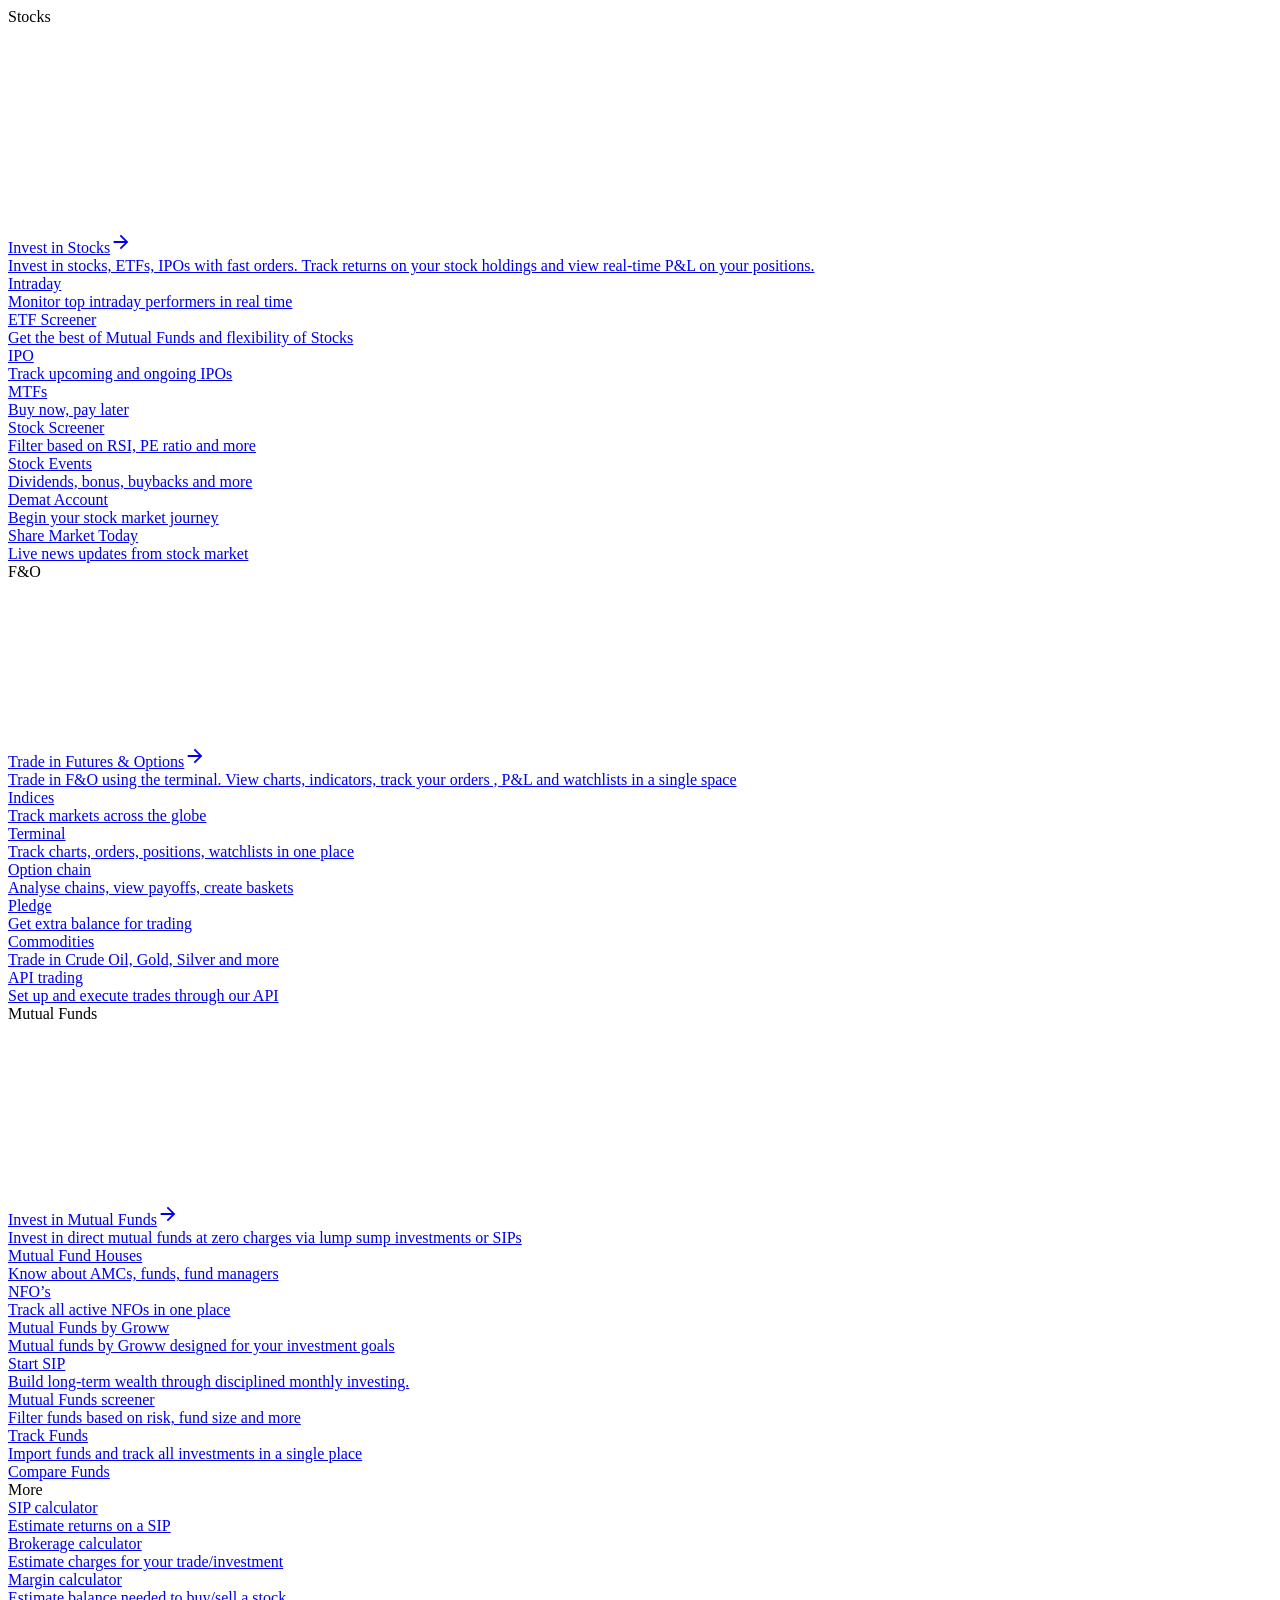
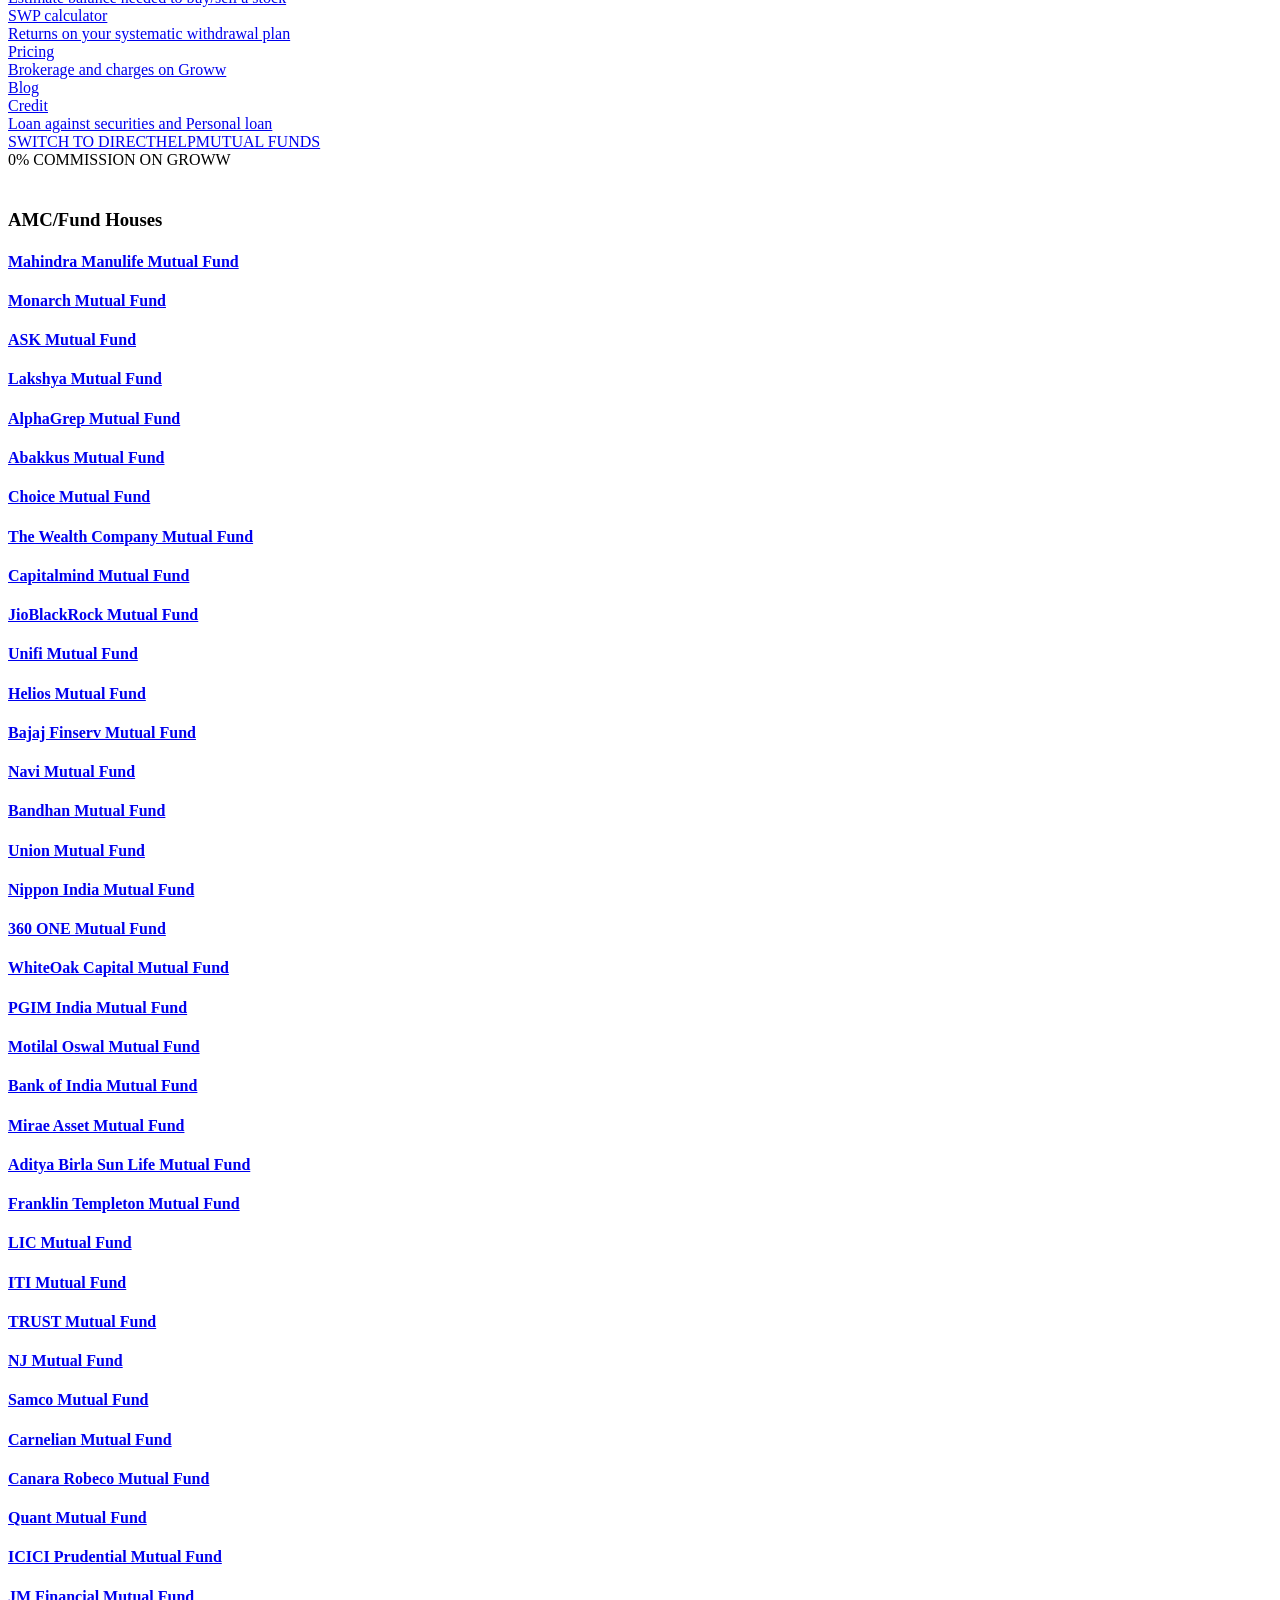
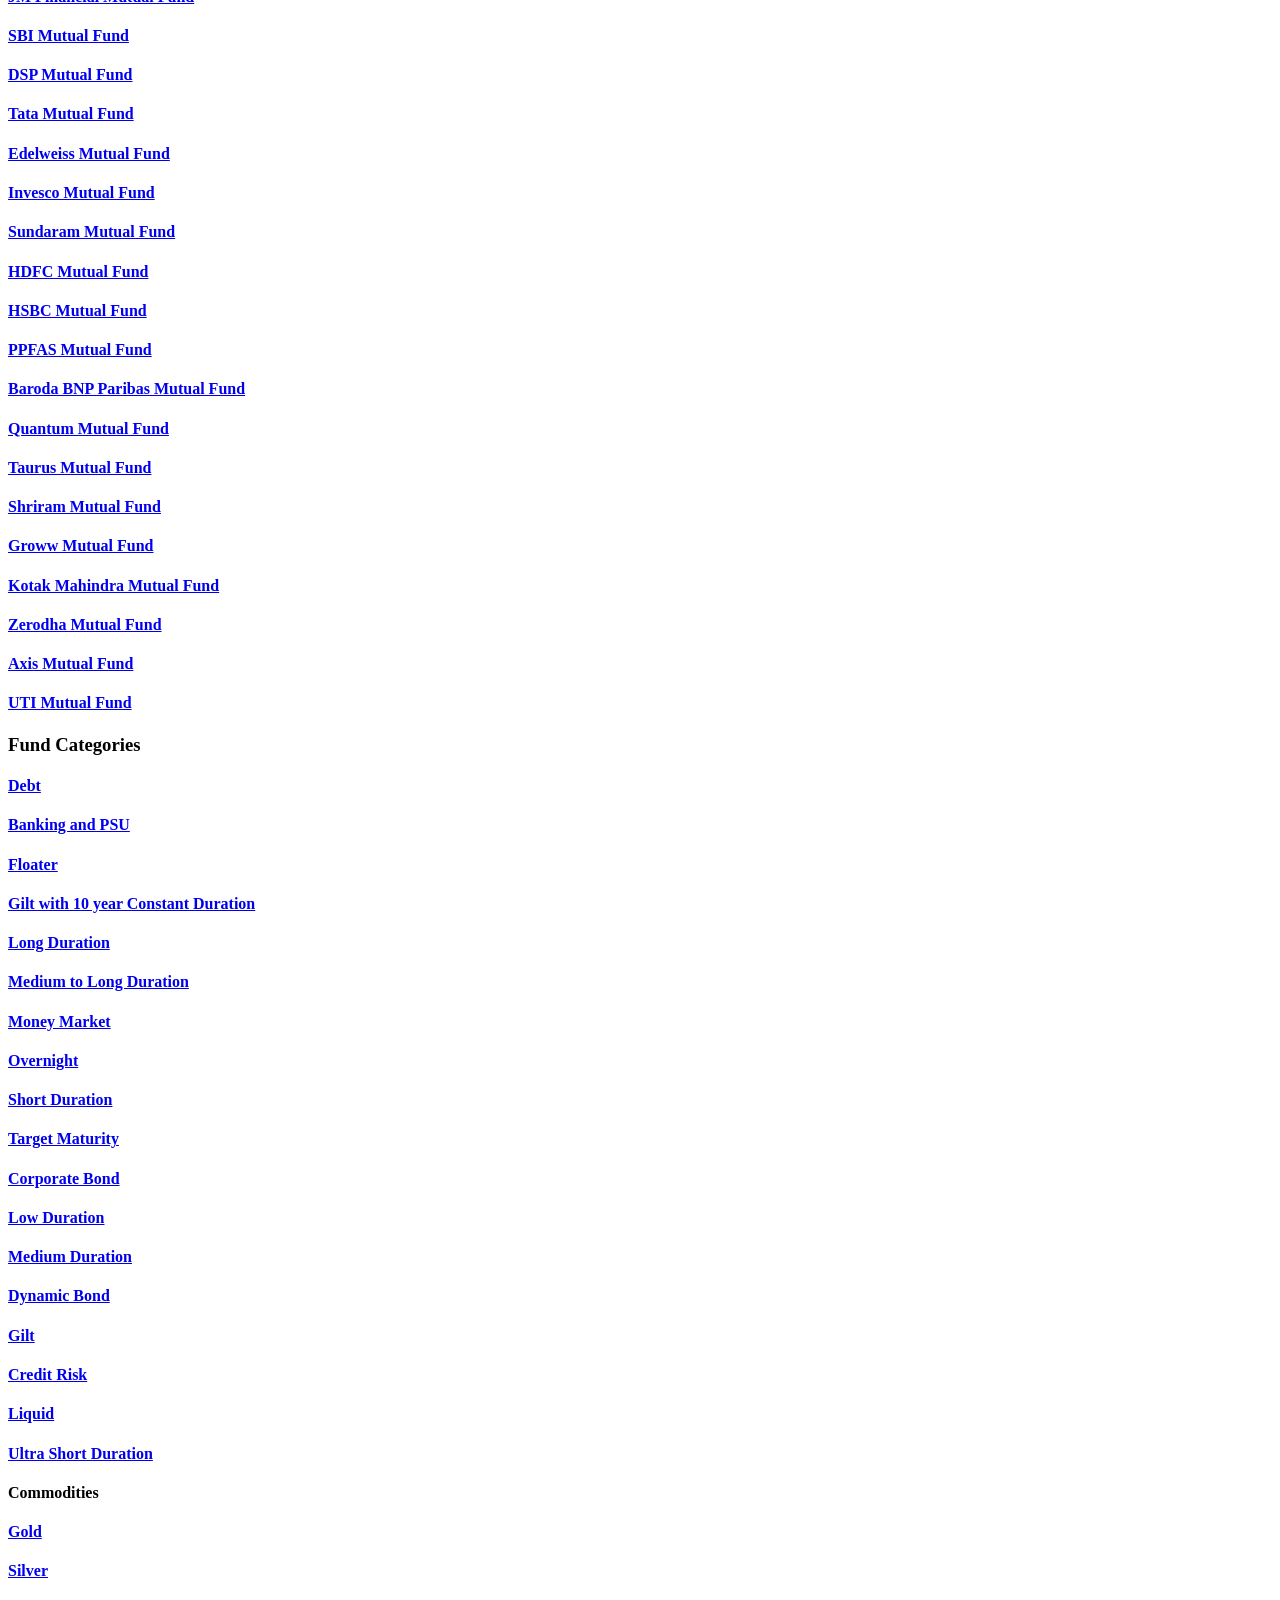
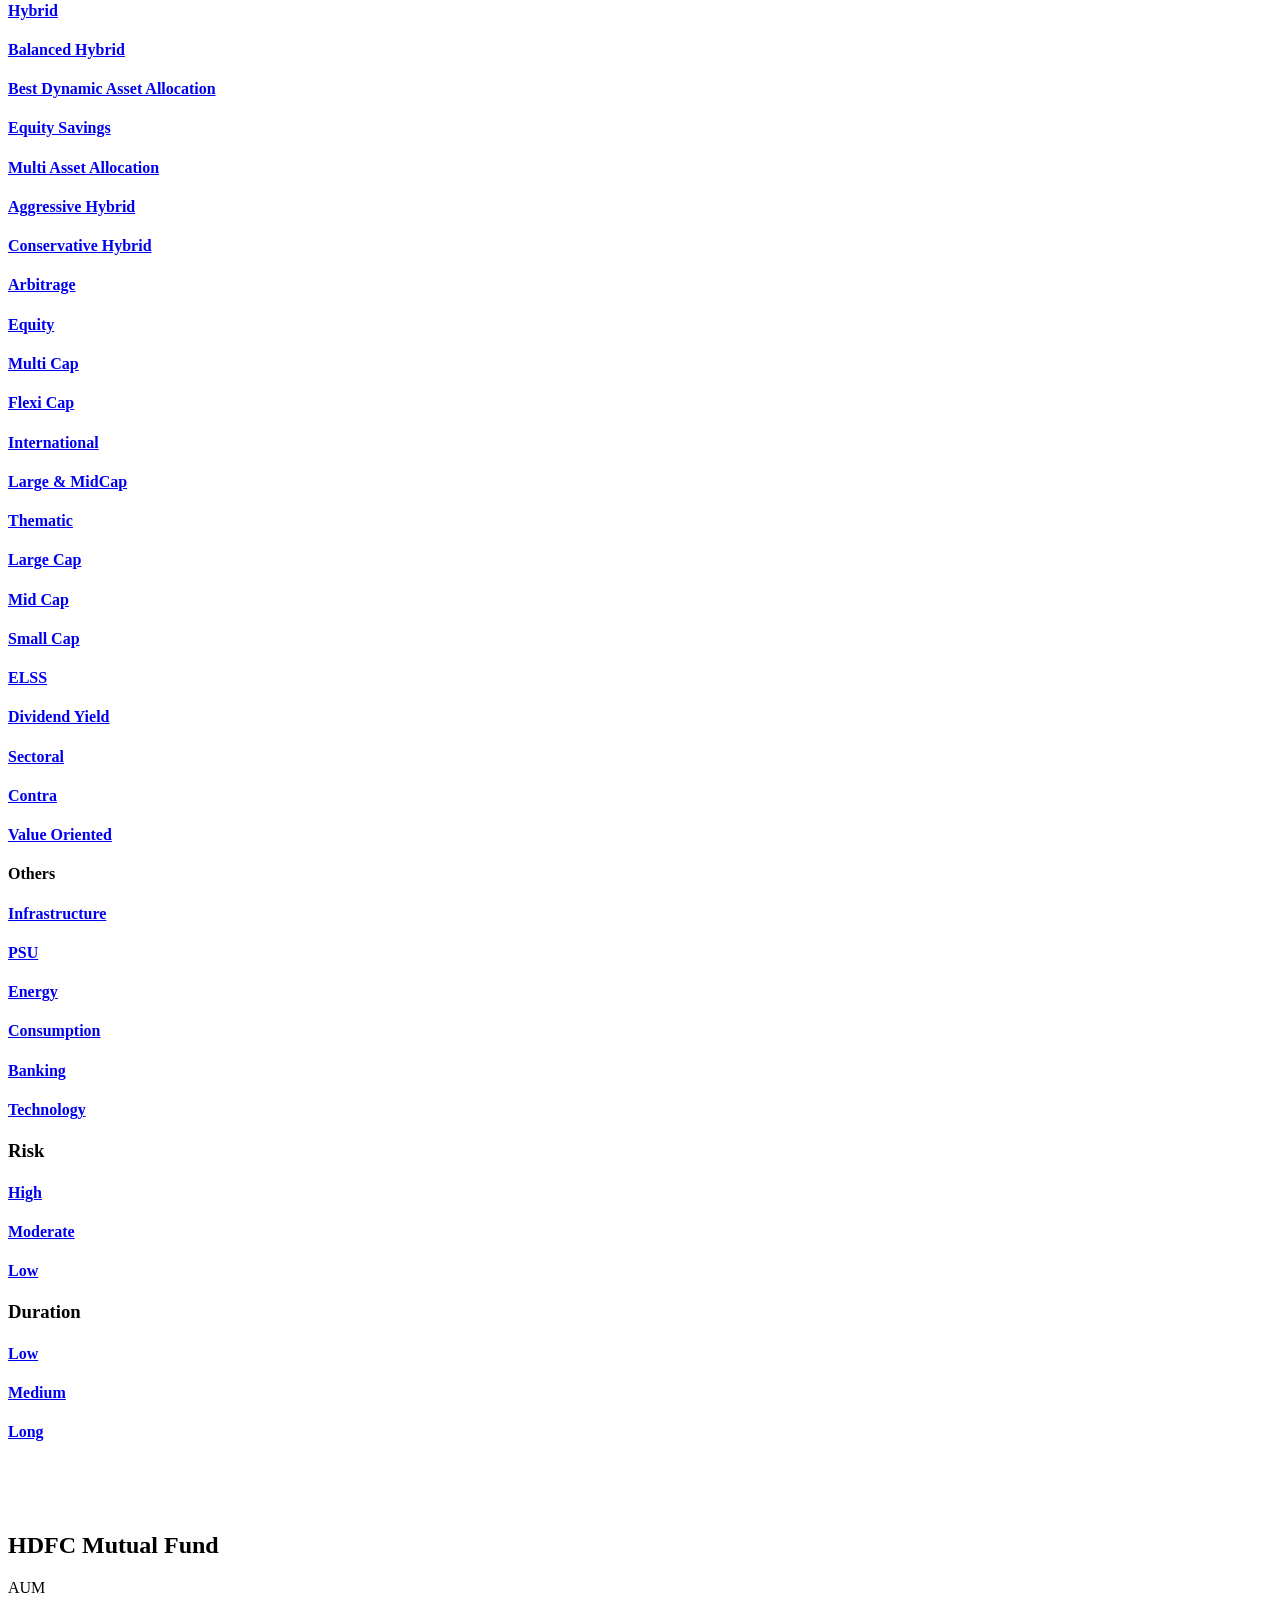
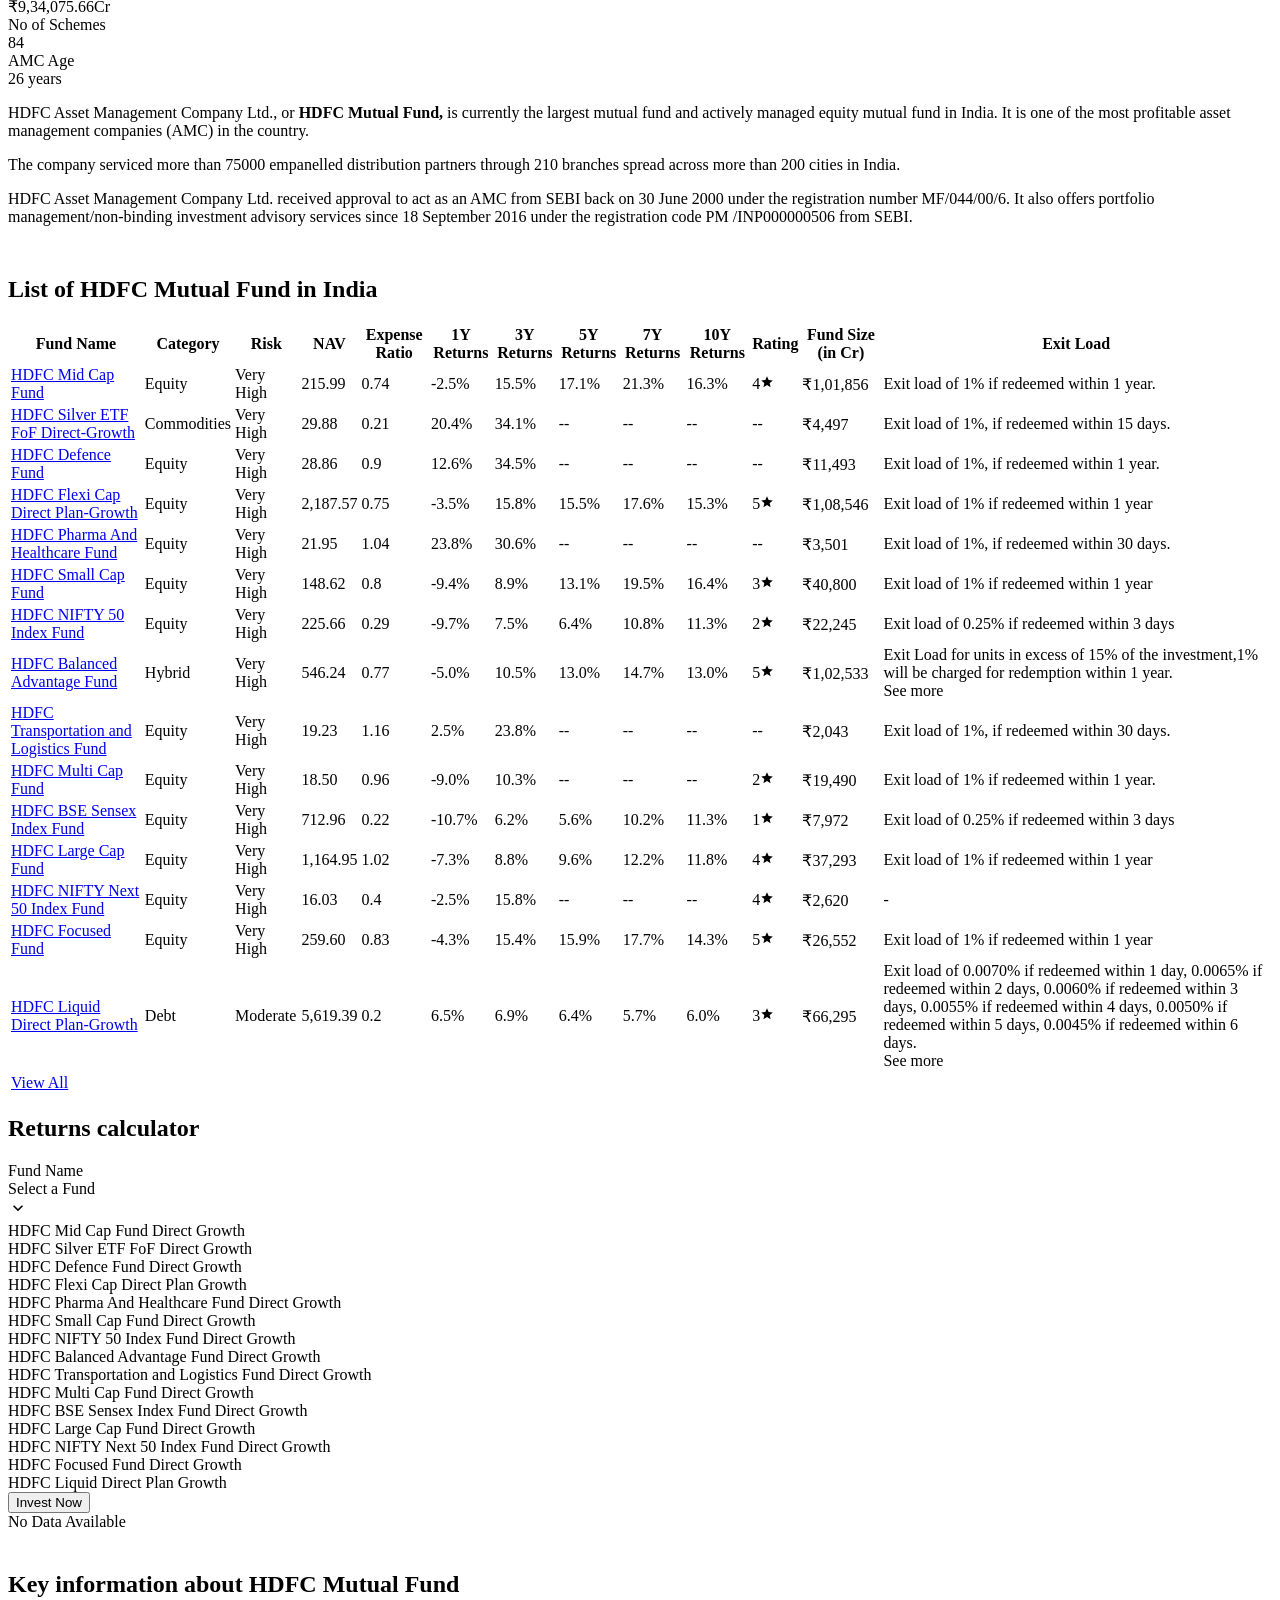
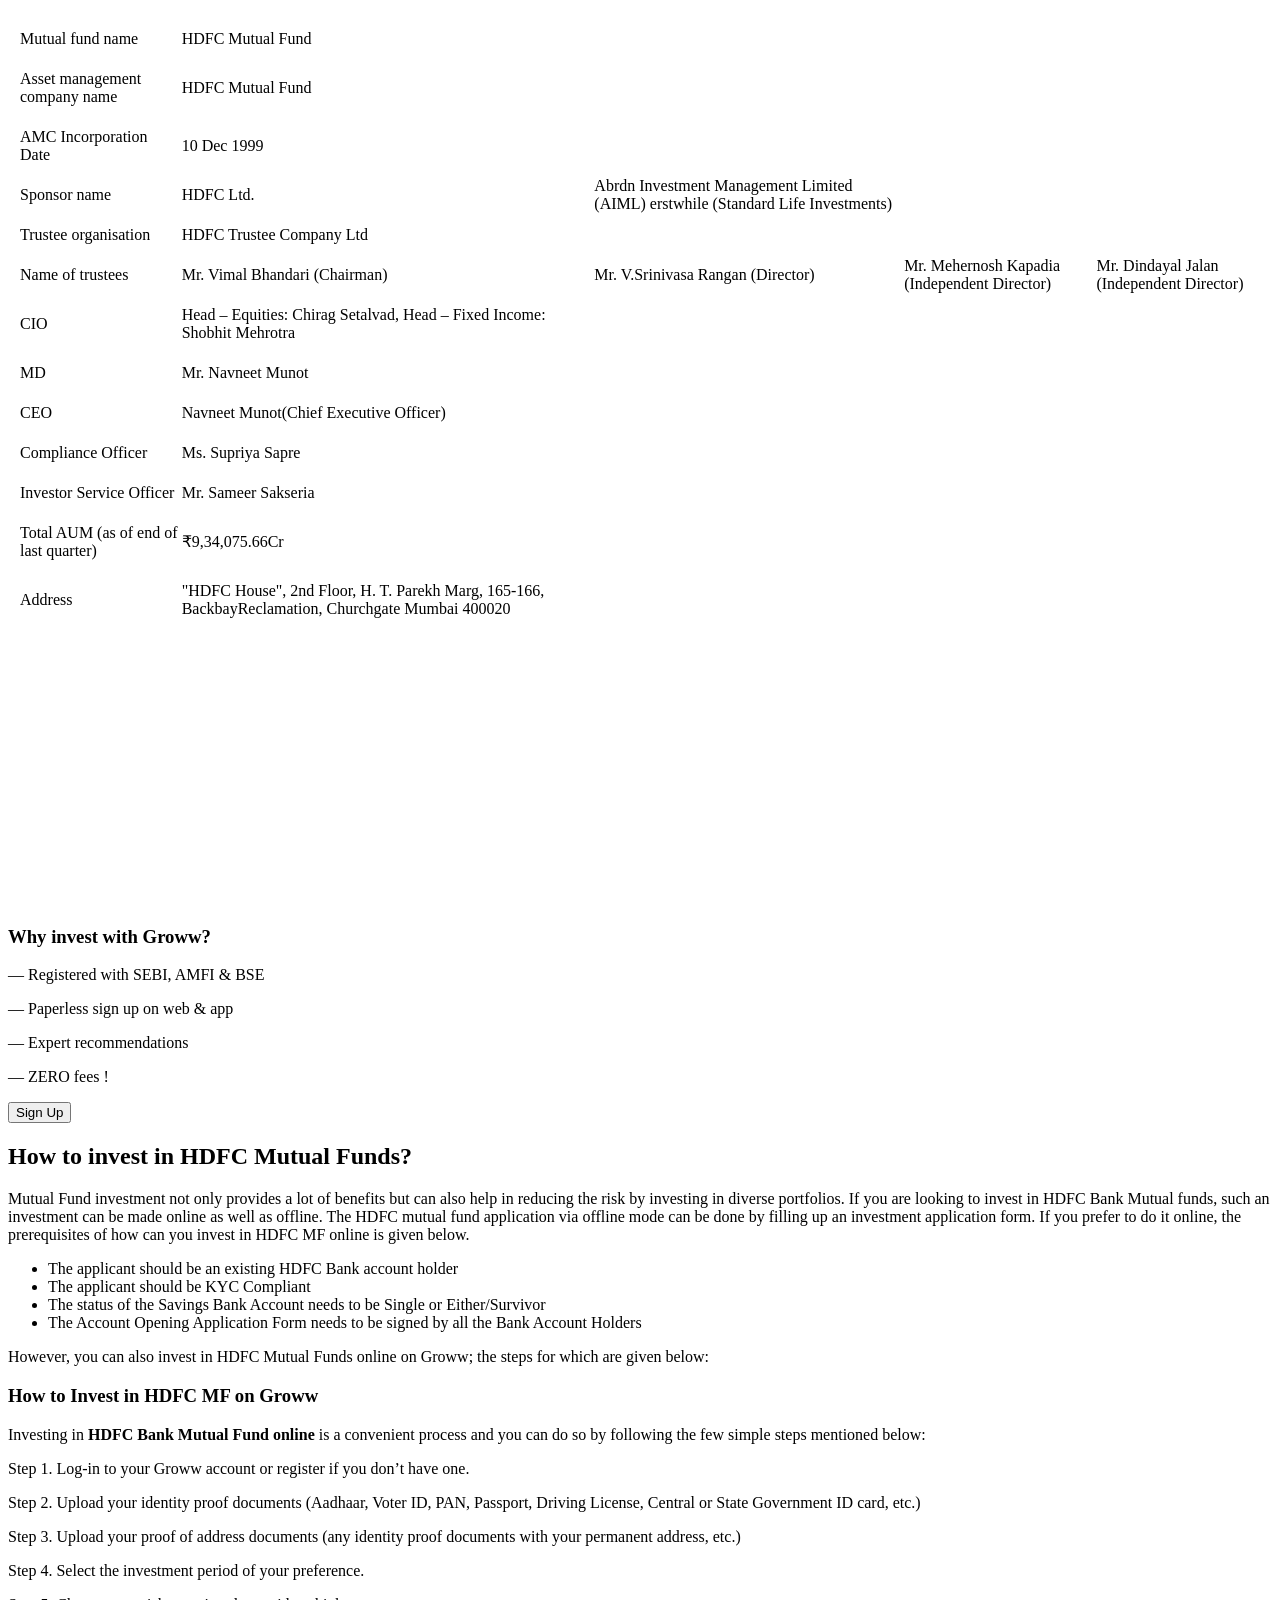
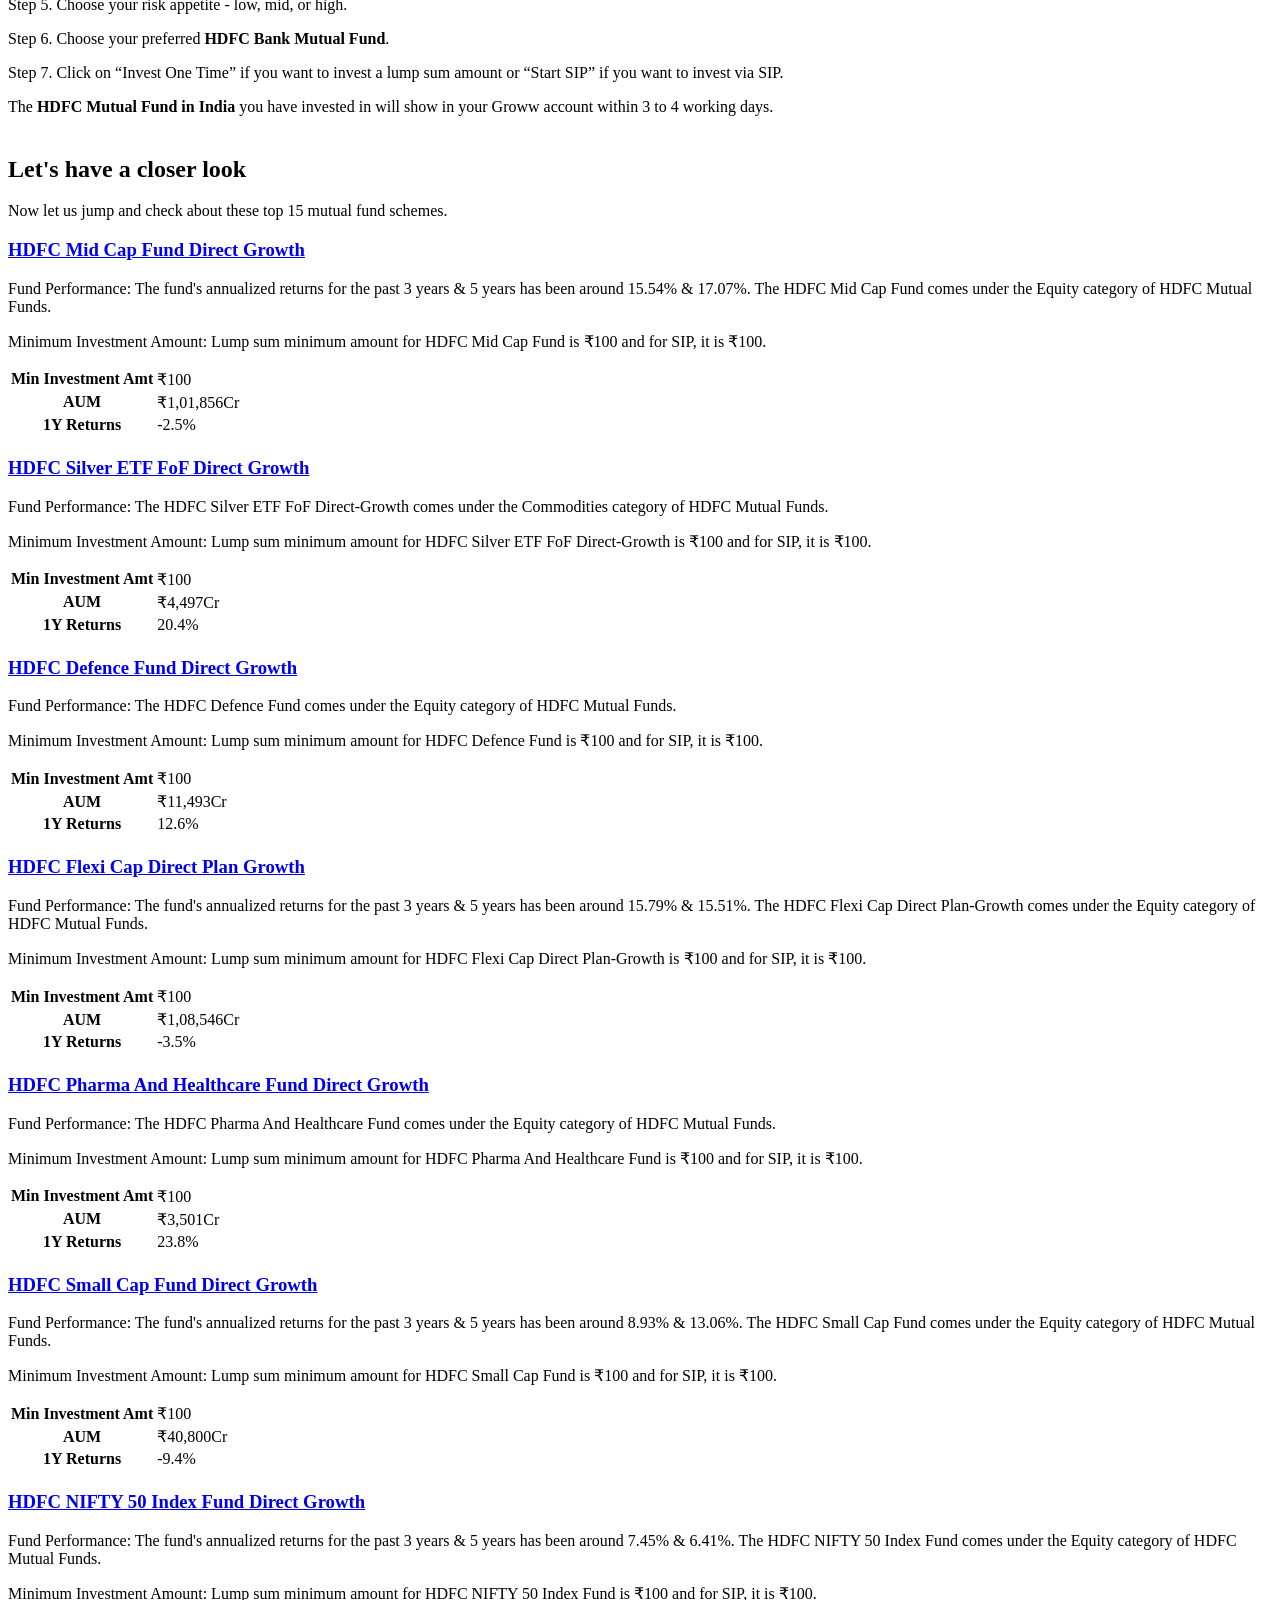
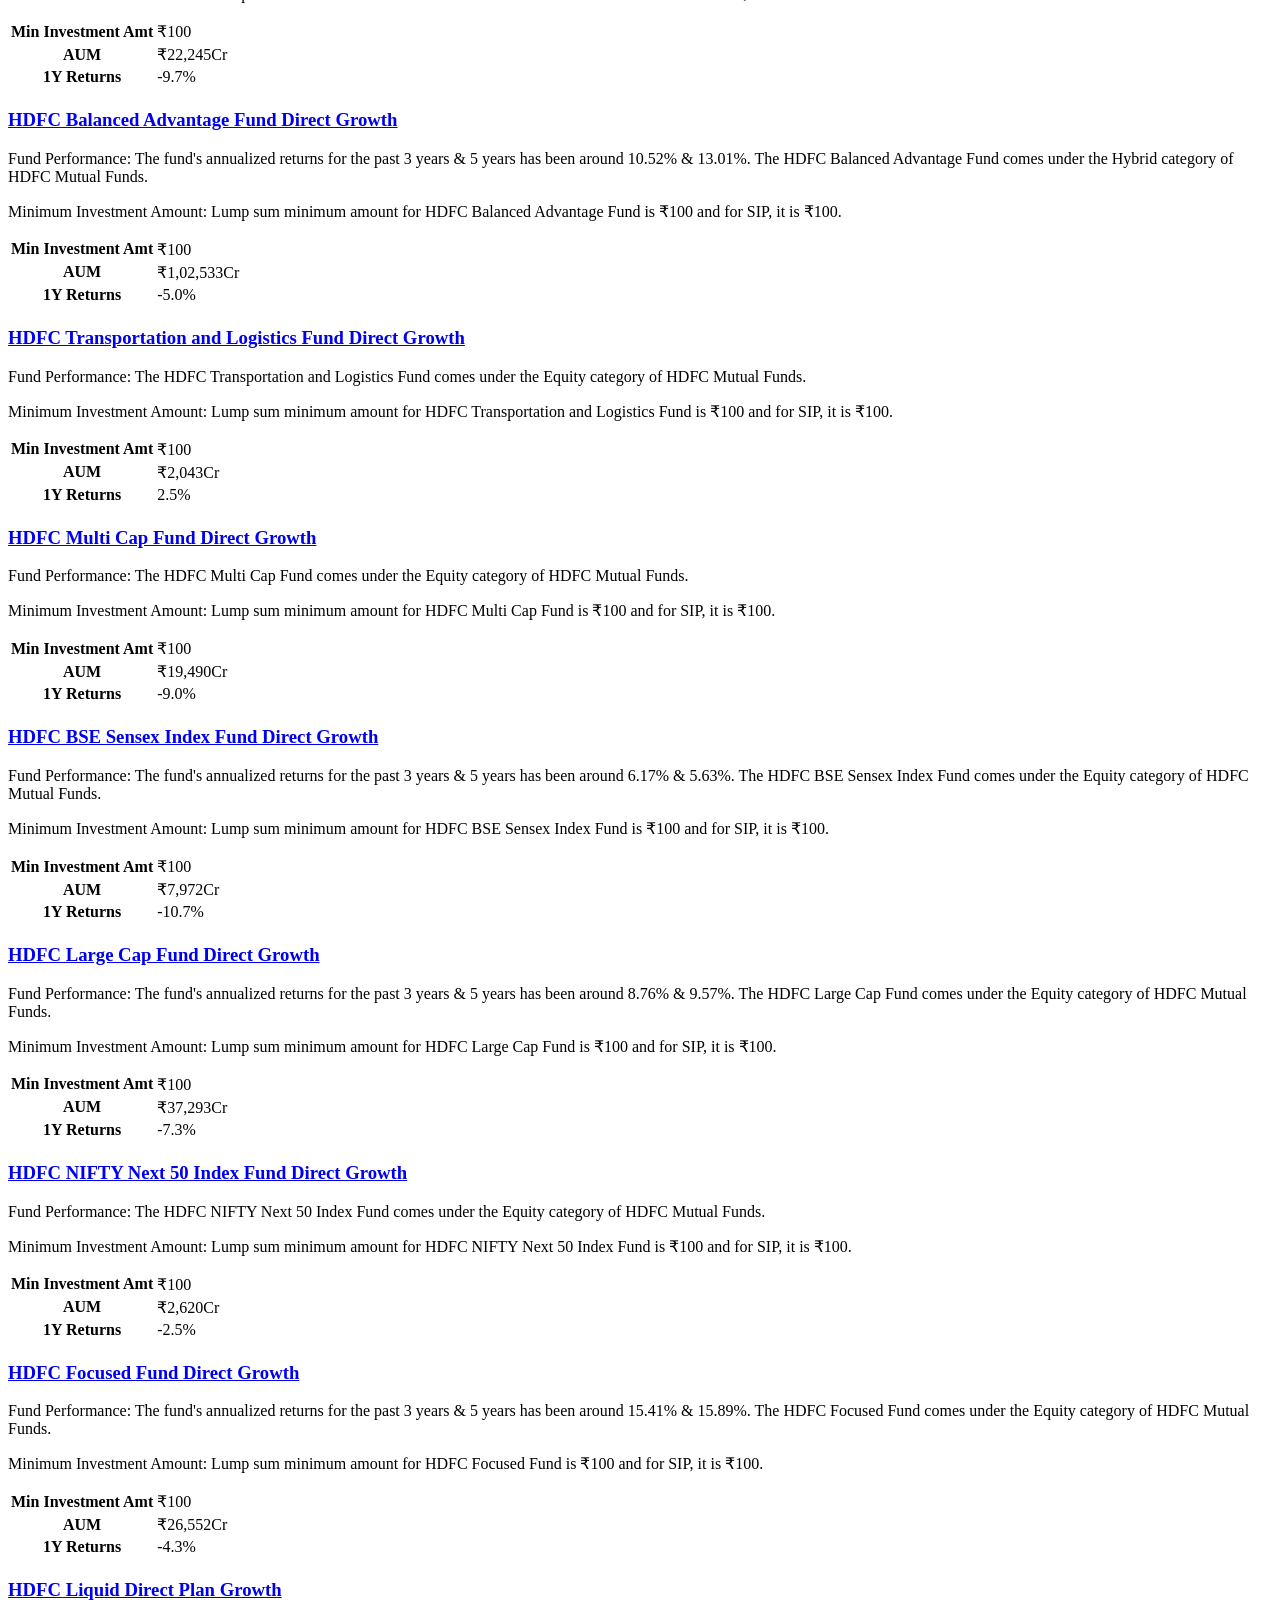
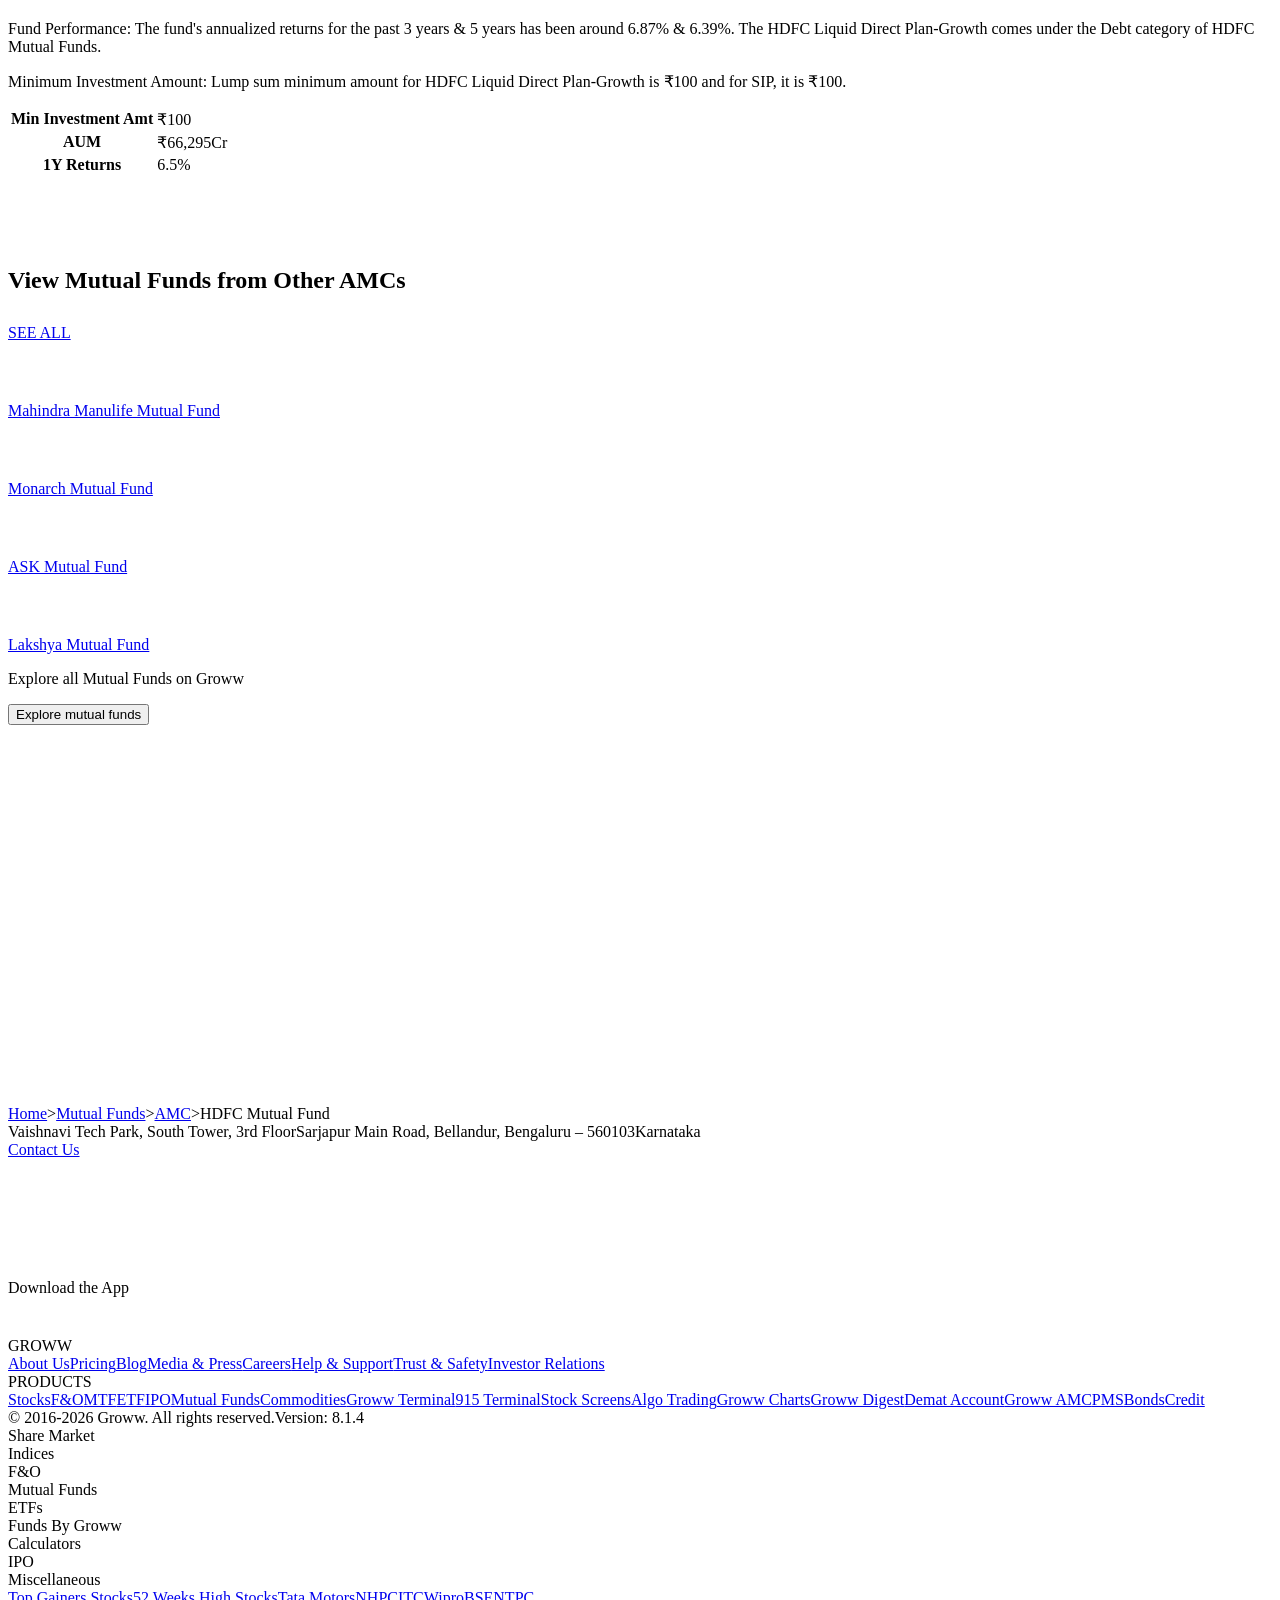
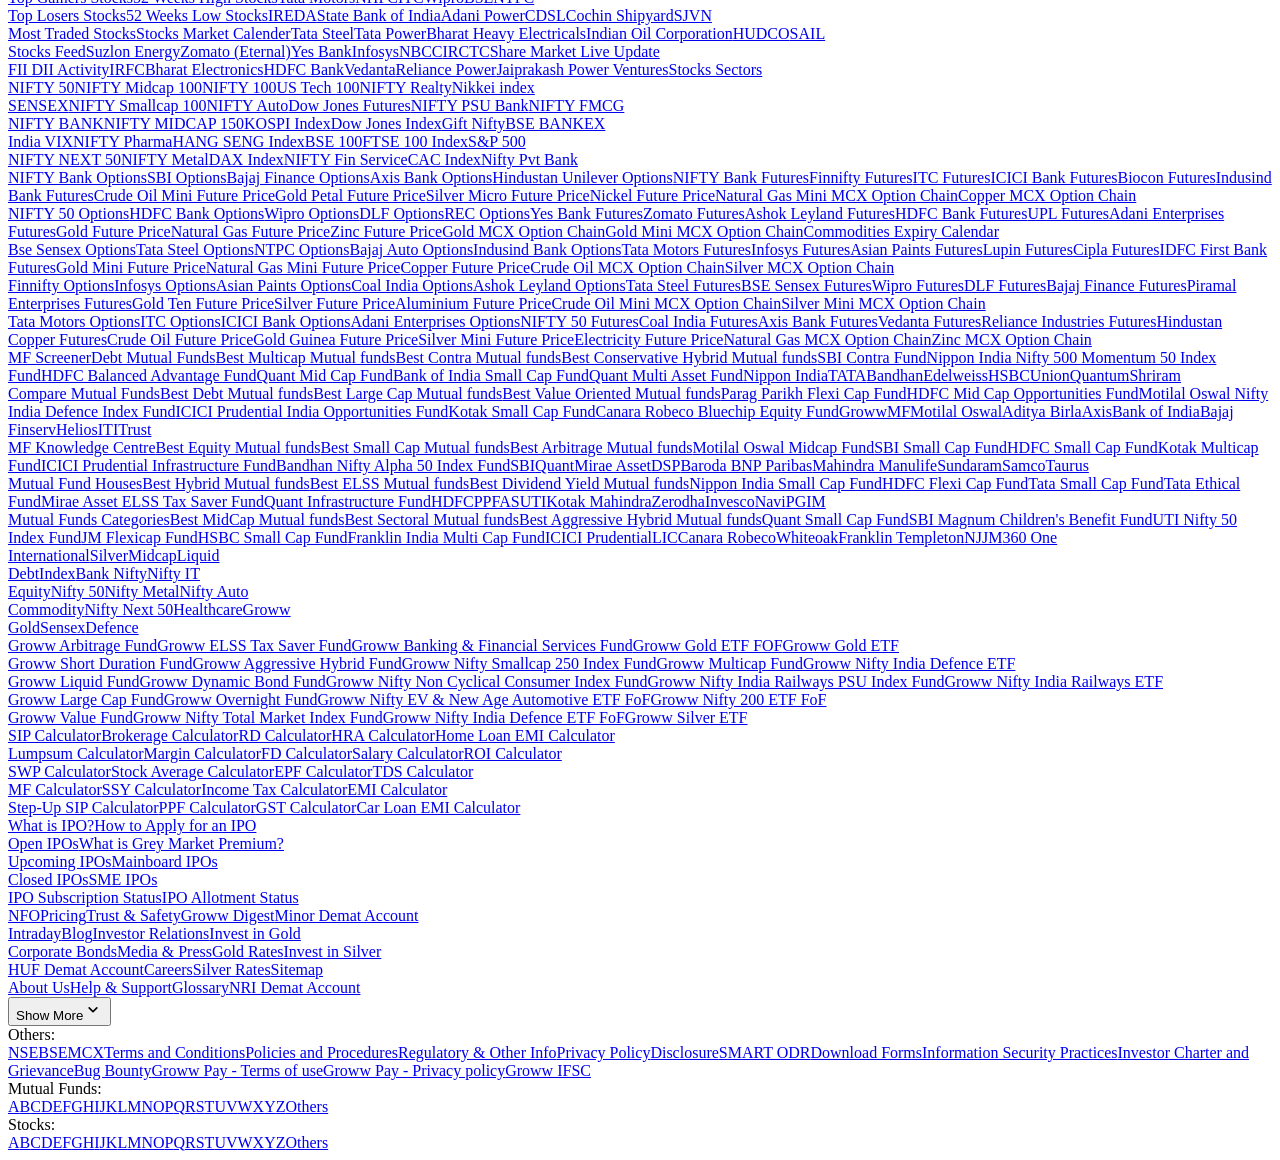
<file: data/raw/hdfc-amc.html>
<!DOCTYPE html><html lang="en" data-theme="light" style="color-scheme:light"><head><meta charSet="utf-8" data-next-head=""/><meta name="viewport" content="width=device-width, initial-scale=1, minimum-scale=1" data-next-head=""/><link rel="icon" href="/favicon32x32-groww.ico" data-next-head=""/><title data-next-head="">HDFC Mutual Fund - Latest MF Schemes, NAV, Performance &amp; Returns 2026 - Groww</title><meta name="description" content="HDFC Mutual Fund - Invest in HDFC Mutual Fund Online with India&#x27;s fastest growing investment platform.
  To know more about latest MF Schemes, NAV, Performance, Returns and Ratings at Groww.in and Start Investing in HDFC Mutual Fund for free." data-next-head=""/><meta name="robots" content="index" data-next-head=""/><meta name="twitter:card" content="summary_large_image" data-next-head=""/><meta name="twitter:image" content="https://groww.in/groww-logo-270.png" data-next-head=""/><meta name="twitter:description" content="HDFC Mutual Fund - Invest in HDFC Mutual Fund Online with India&#x27;s fastest growing investment platform.
  To know more about latest MF Schemes, NAV, Performance, Returns and Ratings at Groww.in and Start Investing in HDFC Mutual Fund for free." data-next-head=""/><meta name="twitter:title" content="HDFC Mutual Fund - Latest MF Schemes, NAV, Performance &amp; Returns 2026 - Groww" data-next-head=""/><meta name="twitter:site" content="_@groww" data-next-head=""/><meta name="twitter:creator" content="_@groww" data-next-head=""/><meta itemProp="name" content="HDFC Mutual Fund - Latest MF Schemes, NAV, Performance &amp; Returns 2026 - Groww" data-next-head=""/><meta itemProp="description" content="HDFC Mutual Fund - Invest in HDFC Mutual Fund Online with India&#x27;s fastest growing investment platform.
  To know more about latest MF Schemes, NAV, Performance, Returns and Ratings at Groww.in and Start Investing in HDFC Mutual Fund for free." data-next-head=""/><meta itemProp="image" content="https://groww.in/groww-logo-270.png" data-next-head=""/><meta property="og:locale" content="en_US" data-next-head=""/><meta property="og:type" content="website" data-next-head=""/><meta property="og:title" content="HDFC Mutual Fund - Latest MF Schemes, NAV, Performance &amp; Returns 2026 - Groww" data-next-head=""/><meta property="og:image" content="https://groww.in/groww-logo-270.png" data-next-head=""/><meta property="og:description" content="HDFC Mutual Fund - Invest in HDFC Mutual Fund Online with India&#x27;s fastest growing investment platform.
  To know more about latest MF Schemes, NAV, Performance, Returns and Ratings at Groww.in and Start Investing in HDFC Mutual Fund for free." data-next-head=""/><meta property="og:url" content="https://groww.in/mutual-funds/amc/hdfc-mutual-funds" data-next-head=""/><meta property="og:site_name" content="Groww" data-next-head=""/><link rel="publisher" href="https://plus.google.com/b/112795119140865328446/+GrowwIn?" data-next-head=""/><link rel="canonical" href="https://groww.in/mutual-funds/amc/hdfc-mutual-funds" data-next-head=""/><meta property="csp-nonce" content="1TTDenA0LWT/y/FPSc5uiSnl0vKlk9imvi0LFhDa5Xo="/><meta http-equiv="Content-Security-Policy" content="default-src &#x27;self&#x27;; object-src &#x27;none&#x27;; block-all-mixed-content; script-src &#x27;self&#x27; &#x27;nonce-1TTDenA0LWT/y/FPSc5uiSnl0vKlk9imvi0LFhDa5Xo=&#x27; &#x27;wasm-unsafe-eval&#x27; https://*.groww.in/ https://*.growwinfra.in/ wss://*.groww.in/ wss://groww.in/ https://*.freshchat.com/ https://connect.facebook.net/ https://*.razorpay.com/ https://cdn32.godcstatic.com/ https://d2yyd1h5u9mauk.cloudfront.net/integrations/web/v1/library/ https://storage.googleapis.com/ https://www.googletagmanager.com/ https://tagmanager.google.com https://www.google-analytics.com/ https://ssl.google-analytics.com https://stats.g.doubleclick.net/ https://googleads.g.doubleclick.net/ https://www.googleadservices.com/ https://*.google.com/ https://www.google.co.in/ https://fonts.googleapis.com/ https://www.youtube.com/ https://www.youtube.com/iframe_api https://www.youtube-nocookie.com/ https://*.ingest.sentry.io https://hv-camera-web-sg.s3-ap-southeast-1.amazonaws.com/ https://hv-central-config.s3.ap-south-1.amazonaws.com/ https://hypersnapweb.hyperverge.co/ https://microapps.onemoney.in/ https://webrd.onemoney.in/ https://unpkg.com/ https://cdnjs.cloudflare.com/ https://www.gstatic.com/ https://bat.bing.com/ https://*.appsflyer.com/ https://www.clarity.ms/ https://*.ampproject.org/ https://unified-sdk.glomopay.com/; img-src &#x27;self&#x27; data: blob: https://groww.in/ https://*.groww.in/ https://img.youtube.com/ https://i.ytimg.com https://i3.ytimg.com https://s3.amazonaws.com/cdn.freshdesk.com/ https://viewlogo.s3.amazonaws.com/ https://wchat.freshchat.com/ https://www.google-analytics.com/ https://*.googleapis.com/ https://*.googleusercontent.com/ https://www.google.com/ https://www.google-analytics.com https://www.google.com/ads/ga-audiences https://www.googletagmanager.com https://ssl.gstatic.com https://www.gstatic.com https://stats.g.doubleclick.net/ https://www.google.co.in/ads/ga-audiences https://*.ingest.sentry.io https://hv-camera-web-sg.s3-ap-southeast-1.amazonaws.com/ https://hv-central-config.s3.ap-south-1.amazonaws.com/ https://hypersnapweb.hyperverge.co/ https://microapps.onemoney.in/ https://webrd.onemoney.in/ https://*.freshdesk.com/ https://bat.bing.com/ https://www.google.co.in/pagead/ https://*.ignosis.ai/ https://*.ignosis.in/ https://*.ampproject.org/ https://*.autochartist.com/; style-src &#x27;self&#x27; https://*.groww.in/ &#x27;unsafe-inline&#x27; https://accounts.google.com https://wchat.freshchat.com/ https://fonts.googleapis.com https://*.ampproject.org/; font-src &#x27;self&#x27; https://*.groww.in/ data: https://fonts.gstatic.com; connect-src &#x27;self&#x27; data: https://*.groww.in/ https://*.growwinfra.in/ wss://*.groww.in/ wss://groww.in/ https://*.razorpay.com/ https://*.delighted.com/ https://accounts.google.com https://*.googleapis.com/ https://*.ingest.sentry.io https://hv-camera-web-sg.s3-ap-southeast-1.amazonaws.com/ https://hv-central-config.s3.ap-south-1.amazonaws.com/ https://hypersnapweb.hyperverge.co/ https://microapps.onemoney.in/ https://webrd.onemoney.in/ https://*.ampproject.org/ https://www.google-analytics.com/ https://analytics.google.com/ https://region1.analytics.google.com/ https://region1.google-analytics.com/ https://stats.g.doubleclick.net/ https://www.google.com/ https://*.glomopay.com/; frame-src &#x27;self&#x27; https://reg.dreamcast.co/ https://storage.googleapis.com/ https://*.google.com/ https://www.youtube.com/ https://www.facebook.com https://*.groww.in/ wss://*.groww.in/ wss://groww.in/ https://wchat.freshchat.com/ https://growwapi.firebaseapp.com/ https://www.youtube.com/embed/ https://www.youtube.com/ https://www.youtube-nocookie.com/ https://*.ingest.sentry.io https://hv-camera-web-sg.s3-ap-southeast-1.amazonaws.com/ https://hv-central-config.s3.ap-south-1.amazonaws.com/ https://hypersnapweb.hyperverge.co/ https://microapps.onemoney.in/ https://webrd.onemoney.in/ https://*.ignosis.ai/ https://*.ignosis.in/ https://*.doubleclick.net/ https://*.ampproject.org/ https://www.googletagmanager.com/ https://mfcentral.com/ https://*.mfcentral.com/ https://*.glomopay.com/; media-src https://*.groww.in/ blob: https://storage.googleapis.com/ https://*.ampproject.org/;"/><meta charSet="utf-8"/><link rel="manifest" href="/manifest.json?v=1"/><link rel="preconnect" href="https://www.googletagmanager.com"/><link rel="preconnect" href="https://www.google-analytics.com"/><link rel="preload" href="https://resources.groww.in/web-assets/font/Soehne.woff2" as="font" type="font/woff2" crossorigin="anonymous"/><link rel="preload" href="https://resources.groww.in/web-assets/font/GrowwSans-Variable.woff2" as="font" type="font/woff2" crossorigin="anonymous"/><meta name="mobile-web-app-capable" content="yes"/><meta name="apple-mobile-web-app-capable" content="yes"/><meta name="application-name" content="Groww"/><meta name="apple-mobile-web-app-title" content="Groww"/><meta name="theme-color" content="#5500eb"/><meta name="msapplication-navbutton-color" content="#5500eb"/><meta name="apple-mobile-web-app-status-bar-style" content="black-translucent"/><meta name="msapplication-starturl" content="/"/><link type="application/opensearchdescription+xml" rel="search" href="/osdd.xml?v=6"/><script nomodule="" nonce="1TTDenA0LWT/y/FPSc5uiSnl0vKlk9imvi0LFhDa5Xo=" src="/polyfills/core-js.min.js"></script><link data-next-font="" rel="preconnect" href="/" crossorigin="anonymous"/><script nonce="1TTDenA0LWT/y/FPSc5uiSnl0vKlk9imvi0LFhDa5Xo=" data-nscript="beforeInteractive" crossorigin="anonymous">
  if (Promise && !Promise.allSettled) {
  Promise.allSettled = function(promises) {
    return Promise.all(promises.map(function(promise) {
      return promise.then(function(value) {
        return { state: 'fulfilled', value: value };
      }).catch(function(reason) {
        return { state: 'rejected', reason: reason };
      });
    }));
  };
}</script><script nonce="1TTDenA0LWT/y/FPSc5uiSnl0vKlk9imvi0LFhDa5Xo=" data-nscript="beforeInteractive" crossorigin="anonymous">
  (function () {
    if (typeof globalThis === 'undefined') {
      if (typeof window !== 'undefined') {
        window.globalThis = window;
      } else if (typeof global !== 'undefined') {
        global.globalThis = global;
      } else if (typeof self !== 'undefined') {
        self.globalThis = self;
      }
    }
  })();
</script><link nonce="1TTDenA0LWT/y/FPSc5uiSnl0vKlk9imvi0LFhDa5Xo=" rel="preload" href="//assets-netstorage.groww.in/web-assets/billion_groww_desktop/prod/_next/static/css/28243ea172fd45a6.css" as="style" crossorigin="anonymous"/><link nonce="1TTDenA0LWT/y/FPSc5uiSnl0vKlk9imvi0LFhDa5Xo=" rel="stylesheet" href="//assets-netstorage.groww.in/web-assets/billion_groww_desktop/prod/_next/static/css/28243ea172fd45a6.css" crossorigin="anonymous" data-n-g=""/><link nonce="1TTDenA0LWT/y/FPSc5uiSnl0vKlk9imvi0LFhDa5Xo=" rel="preload" href="//assets-netstorage.groww.in/web-assets/billion_groww_desktop/prod/_next/static/css/46574f9da5a5e1a3.css" as="style" crossorigin="anonymous"/><link nonce="1TTDenA0LWT/y/FPSc5uiSnl0vKlk9imvi0LFhDa5Xo=" rel="stylesheet" href="//assets-netstorage.groww.in/web-assets/billion_groww_desktop/prod/_next/static/css/46574f9da5a5e1a3.css" crossorigin="anonymous" data-n-p=""/><noscript data-n-css="1TTDenA0LWT/y/FPSc5uiSnl0vKlk9imvi0LFhDa5Xo="></noscript><script defer="" nonce="1TTDenA0LWT/y/FPSc5uiSnl0vKlk9imvi0LFhDa5Xo=" crossorigin="anonymous" nomodule="" src="//assets-netstorage.groww.in/web-assets/billion_groww_desktop/prod/_next/static/chunks/polyfills-42372ed130431b0a.js"></script><script src="//assets-netstorage.groww.in/web-assets/billion_groww_desktop/prod/_next/static/chunks/webpack-eec02cfa06ab9a06.js" nonce="1TTDenA0LWT/y/FPSc5uiSnl0vKlk9imvi0LFhDa5Xo=" defer="" crossorigin="anonymous"></script><script src="//assets-netstorage.groww.in/web-assets/billion_groww_desktop/prod/_next/static/chunks/framework-f50708772fa730ba.js" nonce="1TTDenA0LWT/y/FPSc5uiSnl0vKlk9imvi0LFhDa5Xo=" defer="" crossorigin="anonymous"></script><script src="//assets-netstorage.groww.in/web-assets/billion_groww_desktop/prod/_next/static/chunks/main-502077507d9434ad.js" nonce="1TTDenA0LWT/y/FPSc5uiSnl0vKlk9imvi0LFhDa5Xo=" defer="" crossorigin="anonymous"></script><script src="//assets-netstorage.groww.in/web-assets/billion_groww_desktop/prod/_next/static/chunks/pages/_app-609d23687627b310.js" nonce="1TTDenA0LWT/y/FPSc5uiSnl0vKlk9imvi0LFhDa5Xo=" defer="" crossorigin="anonymous"></script><script src="//assets-netstorage.groww.in/web-assets/billion_groww_desktop/prod/_next/static/chunks/64525-9d063bd1be5ce6ae.js" nonce="1TTDenA0LWT/y/FPSc5uiSnl0vKlk9imvi0LFhDa5Xo=" defer="" crossorigin="anonymous"></script><script src="//assets-netstorage.groww.in/web-assets/billion_groww_desktop/prod/_next/static/chunks/66687-833b90c0fbc4189b.js" nonce="1TTDenA0LWT/y/FPSc5uiSnl0vKlk9imvi0LFhDa5Xo=" defer="" crossorigin="anonymous"></script><script src="//assets-netstorage.groww.in/web-assets/billion_groww_desktop/prod/_next/static/chunks/80225-40c412af6b09fe6d.js" nonce="1TTDenA0LWT/y/FPSc5uiSnl0vKlk9imvi0LFhDa5Xo=" defer="" crossorigin="anonymous"></script><script src="//assets-netstorage.groww.in/web-assets/billion_groww_desktop/prod/_next/static/chunks/12900-66c388bc7f4fa333.js" nonce="1TTDenA0LWT/y/FPSc5uiSnl0vKlk9imvi0LFhDa5Xo=" defer="" crossorigin="anonymous"></script><script src="//assets-netstorage.groww.in/web-assets/billion_groww_desktop/prod/_next/static/chunks/47726-070f43a8910d0ca3.js" nonce="1TTDenA0LWT/y/FPSc5uiSnl0vKlk9imvi0LFhDa5Xo=" defer="" crossorigin="anonymous"></script><script src="//assets-netstorage.groww.in/web-assets/billion_groww_desktop/prod/_next/static/chunks/93102-34f2440ef319fbc1.js" nonce="1TTDenA0LWT/y/FPSc5uiSnl0vKlk9imvi0LFhDa5Xo=" defer="" crossorigin="anonymous"></script><script src="//assets-netstorage.groww.in/web-assets/billion_groww_desktop/prod/_next/static/chunks/56861-9aea04cbe75058c4.js" nonce="1TTDenA0LWT/y/FPSc5uiSnl0vKlk9imvi0LFhDa5Xo=" defer="" crossorigin="anonymous"></script><script src="//assets-netstorage.groww.in/web-assets/billion_groww_desktop/prod/_next/static/chunks/8108-aaed8f75742186ce.js" nonce="1TTDenA0LWT/y/FPSc5uiSnl0vKlk9imvi0LFhDa5Xo=" defer="" crossorigin="anonymous"></script><script src="//assets-netstorage.groww.in/web-assets/billion_groww_desktop/prod/_next/static/chunks/31735-f4e1295ee70ad09c.js" nonce="1TTDenA0LWT/y/FPSc5uiSnl0vKlk9imvi0LFhDa5Xo=" defer="" crossorigin="anonymous"></script><script src="//assets-netstorage.groww.in/web-assets/billion_groww_desktop/prod/_next/static/chunks/18316-f3653646ec6aa0cf.js" nonce="1TTDenA0LWT/y/FPSc5uiSnl0vKlk9imvi0LFhDa5Xo=" defer="" crossorigin="anonymous"></script><script src="//assets-netstorage.groww.in/web-assets/billion_groww_desktop/prod/_next/static/chunks/pages/mutual-funds/amc/%5BsearchId%5D-de04142940b3aeee.js" nonce="1TTDenA0LWT/y/FPSc5uiSnl0vKlk9imvi0LFhDa5Xo=" defer="" crossorigin="anonymous"></script><script src="//assets-netstorage.groww.in/web-assets/billion_groww_desktop/prod/_next/static/FeyXQZ2kQBmCF66LQVrUt/_buildManifest.js" nonce="1TTDenA0LWT/y/FPSc5uiSnl0vKlk9imvi0LFhDa5Xo=" defer="" crossorigin="anonymous"></script><script src="//assets-netstorage.groww.in/web-assets/billion_groww_desktop/prod/_next/static/FeyXQZ2kQBmCF66LQVrUt/_ssgManifest.js" nonce="1TTDenA0LWT/y/FPSc5uiSnl0vKlk9imvi0LFhDa5Xo=" defer="" crossorigin="anonymous"></script></head><body><div id="__next"><div class="lne123Loader"></div><div id="root"><div class=" header2025_headerContainer__WqMf9 bgHeader" style="max-width:calc(100vw - var(--gr1-sidebar-width, 0px))"><div class="row mainDiv width100" style="border-bottom:1px solid var(--border-primary)"><div class="loggedOut_navContainer__h99vu absolute-center vspace-between web-align false"><div class="absolute-center loggedOut_leftContainer__qKr3O"><div class="loggedOut_marginBottom4__EmG4W cur-po"></div><div class="absolute-center"><div class="bodyLargeHeavy contentSecondary flex absolute-center"><div class="absolute-center loggedOut_navItem__gjbia "><span class="cur-po">Stocks</span></div><div class="loggedOut_hoverDiv__aVsCI borderPrimary"><div class="dropdownUI_dropdownContainer___FvdC flex"><a class="dropdownUI_dropdownSection1__Gql_w width100 absolute-center flex-column" href="/stocks"><div class="absolute-center dropdownUI_dropdownMinHeight__P5uZe"><div class="lazyload-wrapper "><div style="height:205px" class="lazyload-placeholder"></div></div></div><div class="flex flex-column"><div class="bodyLargeHeavy contentPrimary absolute-center dropdownUI_dropdownHeading__i9Nxv">Invest in Stocks<svg xmlns="http://www.w3.org/2000/svg" viewBox="0 0 24 24" fill="currentColor" height="22" width="22"><path fill="none" d="M0 0h24v24H0z"></path><path d="m12 4-1.41 1.41L16.17 11H4v2h12.17l-5.58 5.59L12 20l8-8z"></path></svg></div><div class="bodyBase contentSecondary dropdownUI_dropdownSubHeading__w7vpz">Invest in stocks, ETFs, IPOs with fast orders. Track returns on your stock holdings and view real-time P&amp;L on your positions.</div></div></a><div class="dropdownUI_dropdownDivider__TJ2iA absolute-center borderPrimary"></div><div class="dropdownUI_dropdownSection2__C0CDh false flex flex-column"><a class="bodyLargeHeavy contentPrimary backgroundTransparentHover absolute-center dropdownUI_dropdownSection2Item__HAq3_" href="/stocks/intraday"><span class="absolute-center contentSecondary"></span><div class="flex flex-column"><div class="bodyLargeHeavy contentPrimary dropdownUI_dropdownHeading__i9Nxv">Intraday</div><div class="bodyBase contentSecondary dropdownUI_dropdownSubHeading__w7vpz">Monitor top intraday performers in real time</div></div></a><a class="bodyLargeHeavy contentPrimary backgroundTransparentHover absolute-center dropdownUI_dropdownSection2Item__HAq3_" href="/etfs"><span class="absolute-center contentSecondary"></span><div class="flex flex-column"><div class="bodyLargeHeavy contentPrimary dropdownUI_dropdownHeading__i9Nxv">ETF Screener</div><div class="bodyBase contentSecondary dropdownUI_dropdownSubHeading__w7vpz">Get the best of Mutual Funds and flexibility of Stocks</div></div></a><a class="bodyLargeHeavy contentPrimary backgroundTransparentHover absolute-center dropdownUI_dropdownSection2Item__HAq3_" href="/ipo"><span class="absolute-center contentSecondary"></span><div class="flex flex-column"><div class="bodyLargeHeavy contentPrimary dropdownUI_dropdownHeading__i9Nxv">IPO</div><div class="bodyBase contentSecondary dropdownUI_dropdownSubHeading__w7vpz">Track upcoming and ongoing IPOs</div></div></a><a class="bodyLargeHeavy contentPrimary backgroundTransparentHover absolute-center dropdownUI_dropdownSection2Item__HAq3_" href="/stocks/mtf"><span class="absolute-center contentSecondary"></span><div class="flex flex-column"><div class="bodyLargeHeavy contentPrimary dropdownUI_dropdownHeading__i9Nxv">MTFs</div><div class="bodyBase contentSecondary dropdownUI_dropdownSubHeading__w7vpz">Buy now, pay later</div></div></a></div><div class="dropdownUI_dropdownDivider__TJ2iA absolute-center borderPrimary"></div><div class="dropdownUI_dropdownSection2__C0CDh flex flex-column"><a class="bodyLargeHeavy contentPrimary backgroundTransparentHover absolute-center dropdownUI_dropdownSection2Item__HAq3_" href="/stocks/filter"><span class="absolute-center contentSecondary"></span><div class="flex flex-column"><div class="bodyLargeHeavy contentPrimary dropdownUI_dropdownHeading__i9Nxv">Stock Screener</div><div class="bodyBase contentSecondary dropdownUI_dropdownSubHeading__w7vpz">Filter based on RSI, PE ratio and more</div></div></a><a class="bodyLargeHeavy contentPrimary backgroundTransparentHover absolute-center dropdownUI_dropdownSection2Item__HAq3_" href="/stocks/calendar"><span class="absolute-center contentSecondary"></span><div class="flex flex-column"><div class="bodyLargeHeavy contentPrimary dropdownUI_dropdownHeading__i9Nxv">Stock Events</div><div class="bodyBase contentSecondary dropdownUI_dropdownSubHeading__w7vpz">Dividends, bonus, buybacks and more</div></div></a><a class="bodyLargeHeavy contentPrimary backgroundTransparentHover absolute-center dropdownUI_dropdownSection2Item__HAq3_" href="/open-demat-account"><span class="absolute-center contentSecondary"></span><div class="flex flex-column"><div class="bodyLargeHeavy contentPrimary dropdownUI_dropdownHeading__i9Nxv">Demat Account</div><div class="bodyBase contentSecondary dropdownUI_dropdownSubHeading__w7vpz">Begin your stock market journey</div></div></a><a class="bodyLargeHeavy contentPrimary backgroundTransparentHover absolute-center dropdownUI_dropdownSection2Item__HAq3_" href="/share-market-today"><span class="absolute-center contentSecondary"></span><div class="flex flex-column"><div class="bodyLargeHeavy contentPrimary dropdownUI_dropdownHeading__i9Nxv">Share Market Today</div><div class="bodyBase contentSecondary dropdownUI_dropdownSubHeading__w7vpz">Live news updates from stock market</div></div></a></div></div></div></div><div class="bodyLargeHeavy contentSecondary flex absolute-center"><div class="absolute-center loggedOut_navItem__gjbia "><span class="cur-po">F&amp;O</span></div><div class="loggedOut_hoverDiv__aVsCI borderPrimary"><div class="dropdownUI_dropdownContainer___FvdC flex"><a class="dropdownUI_dropdownSection1__Gql_w width100 absolute-center flex-column" href="/futures-and-options"><div class="absolute-center dropdownUI_dropdownMinHeight__P5uZe"><div class="lazyload-wrapper "><div style="height:163.8px" class="lazyload-placeholder"></div></div></div><div class="flex flex-column"><div class="bodyLargeHeavy contentPrimary absolute-center dropdownUI_dropdownHeading__i9Nxv">Trade in Futures &amp; Options<svg xmlns="http://www.w3.org/2000/svg" viewBox="0 0 24 24" fill="currentColor" height="22" width="22"><path fill="none" d="M0 0h24v24H0z"></path><path d="m12 4-1.41 1.41L16.17 11H4v2h12.17l-5.58 5.59L12 20l8-8z"></path></svg></div><div class="bodyBase contentSecondary dropdownUI_dropdownSubHeading__w7vpz">Trade in F&amp;O using the terminal. View charts, indicators, track your orders , P&amp;L and watchlists in a single space</div></div></a><div class="dropdownUI_dropdownDivider__TJ2iA absolute-center borderPrimary"></div><div class="dropdownUI_dropdownSection2__C0CDh false flex flex-column"><a class="bodyLargeHeavy contentPrimary backgroundTransparentHover absolute-center dropdownUI_dropdownSection2Item__HAq3_" href="/indices"><span class="absolute-center contentSecondary"></span><div class="flex flex-column"><div class="bodyLargeHeavy contentPrimary dropdownUI_dropdownHeading__i9Nxv">Indices</div><div class="bodyBase contentSecondary dropdownUI_dropdownSubHeading__w7vpz">Track markets across the globe</div></div></a><a class="bodyLargeHeavy contentPrimary backgroundTransparentHover absolute-center dropdownUI_dropdownSection2Item__HAq3_" href="/charts"><span class="absolute-center contentSecondary"></span><div class="flex flex-column"><div class="bodyLargeHeavy contentPrimary dropdownUI_dropdownHeading__i9Nxv">Terminal</div><div class="bodyBase contentSecondary dropdownUI_dropdownSubHeading__w7vpz">Track charts, orders, positions, watchlists in one place</div></div></a><a class="bodyLargeHeavy contentPrimary backgroundTransparentHover absolute-center dropdownUI_dropdownSection2Item__HAq3_" href="/options/nifty"><span class="absolute-center contentSecondary"></span><div class="flex flex-column"><div class="bodyLargeHeavy contentPrimary dropdownUI_dropdownHeading__i9Nxv">Option chain</div><div class="bodyBase contentSecondary dropdownUI_dropdownSubHeading__w7vpz">Analyse chains, view payoffs, create baskets</div></div></a></div><div class="dropdownUI_dropdownDivider__TJ2iA absolute-center borderPrimary"></div><div class="dropdownUI_dropdownSection2__C0CDh flex flex-column"><a class="bodyLargeHeavy contentPrimary backgroundTransparentHover absolute-center dropdownUI_dropdownSection2Item__HAq3_" href="/available-for-pledge"><span class="absolute-center contentSecondary"></span><div class="flex flex-column"><div class="bodyLargeHeavy contentPrimary dropdownUI_dropdownHeading__i9Nxv">Pledge</div><div class="bodyBase contentSecondary dropdownUI_dropdownSubHeading__w7vpz">Get extra balance for trading</div></div></a><a class="bodyLargeHeavy contentPrimary backgroundTransparentHover absolute-center dropdownUI_dropdownSection2Item__HAq3_" href="/commodities"><span class="absolute-center contentSecondary"></span><div class="flex flex-column"><div class="bodyLargeHeavy contentPrimary dropdownUI_dropdownHeading__i9Nxv">Commodities</div><div class="bodyBase contentSecondary dropdownUI_dropdownSubHeading__w7vpz">Trade in Crude Oil, Gold, Silver and more</div></div></a><a class="bodyLargeHeavy contentPrimary backgroundTransparentHover absolute-center dropdownUI_dropdownSection2Item__HAq3_" href="/trade-api"><span class="absolute-center contentSecondary"></span><div class="flex flex-column"><div class="bodyLargeHeavy contentPrimary dropdownUI_dropdownHeading__i9Nxv">API trading</div><div class="bodyBase contentSecondary dropdownUI_dropdownSubHeading__w7vpz">Set up and execute trades through our API</div></div></a></div></div></div></div><div class="bodyLargeHeavy contentSecondary flex absolute-center"><div class="absolute-center loggedOut_navItem__gjbia loggedOut_navItemSecondLast__dBn7a"><span class="cur-po">Mutual Funds</span></div><div class="loggedOut_hoverDiv__aVsCI borderPrimary"><div class="dropdownUI_dropdownContainer___FvdC flex"><a class="dropdownUI_dropdownSection1__Gql_w width100 absolute-center flex-column" href="/mutual-funds"><div class="absolute-center dropdownUI_dropdownMinHeight__P5uZe"><div class="lazyload-wrapper "><div style="height:180.6px" class="lazyload-placeholder"></div></div></div><div class="flex flex-column"><div class="bodyLargeHeavy contentPrimary absolute-center dropdownUI_dropdownHeading__i9Nxv">Invest in Mutual Funds<svg xmlns="http://www.w3.org/2000/svg" viewBox="0 0 24 24" fill="currentColor" height="22" width="22"><path fill="none" d="M0 0h24v24H0z"></path><path d="m12 4-1.41 1.41L16.17 11H4v2h12.17l-5.58 5.59L12 20l8-8z"></path></svg></div><div class="bodyBase contentSecondary dropdownUI_dropdownSubHeading__w7vpz">Invest in direct mutual funds at zero charges via lump sump investments or SIPs</div></div></a><div class="dropdownUI_dropdownDivider__TJ2iA absolute-center borderPrimary"></div><div class="dropdownUI_dropdownSection2__C0CDh false flex flex-column"><a class="bodyLargeHeavy contentPrimary backgroundTransparentHover absolute-center dropdownUI_dropdownSection2Item__HAq3_" href="/mutual-funds/amc"><span class="absolute-center contentSecondary"></span><div class="flex flex-column"><div class="bodyLargeHeavy contentPrimary dropdownUI_dropdownHeading__i9Nxv">Mutual Fund Houses</div><div class="bodyBase contentSecondary dropdownUI_dropdownSubHeading__w7vpz">Know about AMCs, funds, fund managers</div></div></a><a class="bodyLargeHeavy contentPrimary backgroundTransparentHover absolute-center dropdownUI_dropdownSection2Item__HAq3_" href="/nfo"><span class="absolute-center contentSecondary"></span><div class="flex flex-column"><div class="bodyLargeHeavy contentPrimary dropdownUI_dropdownHeading__i9Nxv">NFO’s</div><div class="bodyBase contentSecondary dropdownUI_dropdownSubHeading__w7vpz">Track all active NFOs in one place</div></div></a><a class="bodyLargeHeavy contentPrimary backgroundTransparentHover absolute-center dropdownUI_dropdownSection2Item__HAq3_" href="/mutual-funds/amc/groww-mutual-funds"><span class="absolute-center contentSecondary"></span><div class="flex flex-column"><div class="bodyLargeHeavy contentPrimary dropdownUI_dropdownHeading__i9Nxv">Mutual Funds by Groww</div><div class="bodyBase contentSecondary dropdownUI_dropdownSubHeading__w7vpz">Mutual funds by Groww designed for your investment goals</div></div></a><a class="bodyLargeHeavy contentPrimary backgroundTransparentHover absolute-center dropdownUI_dropdownSection2Item__HAq3_" href="/mutual-funds/start-sip"><span class="absolute-center contentSecondary"></span><div class="flex flex-column"><div class="bodyLargeHeavy contentPrimary dropdownUI_dropdownHeading__i9Nxv">Start SIP</div><div class="bodyBase contentSecondary dropdownUI_dropdownSubHeading__w7vpz">Build long-term wealth through disciplined monthly investing.</div></div></a></div><div class="dropdownUI_dropdownDivider__TJ2iA absolute-center borderPrimary"></div><div class="dropdownUI_dropdownSection2__C0CDh flex flex-column"><a class="bodyLargeHeavy contentPrimary backgroundTransparentHover absolute-center dropdownUI_dropdownSection2Item__HAq3_" href="/mutual-funds/filter"><span class="absolute-center contentSecondary"></span><div class="flex flex-column"><div class="bodyLargeHeavy contentPrimary dropdownUI_dropdownHeading__i9Nxv">Mutual Funds screener</div><div class="bodyBase contentSecondary dropdownUI_dropdownSubHeading__w7vpz">Filter funds based on risk, fund size and more</div></div></a><a class="bodyLargeHeavy contentPrimary backgroundTransparentHover absolute-center dropdownUI_dropdownSection2Item__HAq3_" href="/track"><span class="absolute-center contentSecondary"></span><div class="flex flex-column"><div class="bodyLargeHeavy contentPrimary dropdownUI_dropdownHeading__i9Nxv">Track Funds</div><div class="bodyBase contentSecondary dropdownUI_dropdownSubHeading__w7vpz">Import funds and track all investments in a single place</div></div></a><a class="bodyLargeHeavy contentPrimary backgroundTransparentHover absolute-center dropdownUI_dropdownSection2Item__HAq3_" href="/mutual-funds/compare"><span class="absolute-center contentSecondary"></span><div class="flex flex-column"><div class="bodyLargeHeavy contentPrimary dropdownUI_dropdownHeading__i9Nxv">Compare Funds</div></div></a></div></div></div></div><div class="bodyLargeHeavy contentSecondary flex absolute-center"><div class="loggedOut_navDivider__ZxwFK absolute-center borderPrimary"></div><div class="absolute-center loggedOut_navItem__gjbia loggedOut_navItemLast__f0Otu"><span class="cur-po">More</span></div><div class="loggedOut_hoverDiv__aVsCI borderPrimary"><div class="dropdownUI_dropdownContainer___FvdC flex"><div class="dropdownUI_dropdownSection2__C0CDh dropdownUI_section2MoreContainerWidth__6wgKy flex flex-column"><a class="bodyLargeHeavy contentPrimary backgroundTransparentHover absolute-center dropdownUI_dropdownSection2Item__HAq3_" href="/calculators/sip-calculator"><span class="absolute-center contentSecondary"></span><div class="flex flex-column"><div class="bodyLargeHeavy contentPrimary dropdownUI_dropdownHeading__i9Nxv">SIP calculator</div><div class="bodyBase contentSecondary dropdownUI_dropdownSubHeading__w7vpz">Estimate returns on a SIP</div></div></a><a class="bodyLargeHeavy contentPrimary backgroundTransparentHover absolute-center dropdownUI_dropdownSection2Item__HAq3_" href="/calculators/brokerage-calculator"><span class="absolute-center contentSecondary"></span><div class="flex flex-column"><div class="bodyLargeHeavy contentPrimary dropdownUI_dropdownHeading__i9Nxv">Brokerage calculator</div><div class="bodyBase contentSecondary dropdownUI_dropdownSubHeading__w7vpz">Estimate charges for your trade/investment</div></div></a><a class="bodyLargeHeavy contentPrimary backgroundTransparentHover absolute-center dropdownUI_dropdownSection2Item__HAq3_" href="/calculators/margin-calculator"><span class="absolute-center contentSecondary"></span><div class="flex flex-column"><div class="bodyLargeHeavy contentPrimary dropdownUI_dropdownHeading__i9Nxv">Margin calculator</div><div class="bodyBase contentSecondary dropdownUI_dropdownSubHeading__w7vpz">Estimate balance needed to buy/sell a stock</div></div></a></div><div class="dropdownUI_dropdownDivider__TJ2iA absolute-center borderPrimary"></div><div class="dropdownUI_dropdownSection2__C0CDh flex flex-column"><a class="bodyLargeHeavy contentPrimary backgroundTransparentHover absolute-center dropdownUI_dropdownSection2Item__HAq3_" href="/calculators/swp-calculator"><span class="absolute-center contentSecondary"></span><div class="flex flex-column"><div class="bodyLargeHeavy contentPrimary dropdownUI_dropdownHeading__i9Nxv">SWP calculator</div><div class="bodyBase contentSecondary dropdownUI_dropdownSubHeading__w7vpz">Returns on your systematic withdrawal plan</div></div></a><a class="bodyLargeHeavy contentPrimary backgroundTransparentHover absolute-center dropdownUI_dropdownSection2Item__HAq3_" href="/pricing"><span class="absolute-center contentSecondary"></span><div class="flex flex-column"><div class="bodyLargeHeavy contentPrimary dropdownUI_dropdownHeading__i9Nxv">Pricing</div><div class="bodyBase contentSecondary dropdownUI_dropdownSubHeading__w7vpz">Brokerage and charges on Groww</div></div></a><a class="bodyLargeHeavy contentPrimary backgroundTransparentHover absolute-center dropdownUI_dropdownSection2Item__HAq3_" href="/blog"><span class="absolute-center contentSecondary"></span><div class="flex flex-column"><div class="bodyLargeHeavy contentPrimary dropdownUI_dropdownHeading__i9Nxv">Blog</div></div></a></div><div class="dropdownUI_dropdownDivider__TJ2iA absolute-center borderPrimary"></div><div class="dropdownUI_dropdownSection2__C0CDh flex flex-column"><a class="bodyLargeHeavy contentPrimary backgroundTransparentHover absolute-center dropdownUI_dropdownSection2Item__HAq3_" href="https://credit.groww.in"><span class="absolute-center contentSecondary"></span><div class="flex flex-column"><div class="bodyLargeHeavy contentPrimary dropdownUI_dropdownHeading__i9Nxv">Credit</div><div class="bodyBase contentSecondary dropdownUI_dropdownSubHeading__w7vpz">Loan against securities and Personal loan</div></div></a></div></div></div></div></div></div></div></div></div><div><div><div id="amcMainPage"><div class="valign-wrapper stn82Wrapper"><div class="container web-align"><a class="stn82Link contentPrimary bodyBaseHeavy" href="/user/switch-funds">SWITCH TO DIRECT</a><a class="stn82Link contentPrimary bodyBaseHeavy" href="/help">HELP</a><a class="stn82Link contentAccent bodyBaseHeavy" href="/mutual-funds">MUTUAL FUNDS</a><div class="contentSecondary flo-r bodyBaseHeavy">0% COMMISSION ON GROWW</div></div></div><div class="container web-align" style="margin-top:40px"><div class="row"><div class="layout-container width100"><div class="layout-sidebar width100"><div class="width100"><div class="seoNavigationSection_sns74NavigationDiv__6RTpj borderPrimary"><div class="valign-wrapper seoNavigationSection_sns74NavigatorRow__51_OT"><h3 class="mainHeading contentPrimary bodyLargeHeavy">AMC/Fund Houses</h3></div><div><a class="" href="/mutual-funds/amc/mahindra-manulife-mutual-funds"><div class="valign-wrapper seoNavigationSection_sns74NavigatorRow__51_OT"><h4 class="contentPrimary bodyBase">Mahindra Manulife Mutual Fund</h4></div></a><a class="" href="/mutual-funds/amc/monarch-mutual-funds"><div class="valign-wrapper seoNavigationSection_sns74NavigatorRow__51_OT"><h4 class="contentPrimary bodyBase">Monarch Mutual Fund</h4></div></a><a class="" href="/mutual-funds/amc/ask-mutual-funds"><div class="valign-wrapper seoNavigationSection_sns74NavigatorRow__51_OT"><h4 class="contentPrimary bodyBase">ASK Mutual Fund</h4></div></a><a class="" href="/mutual-funds/amc/lakshya-mutual-funds"><div class="valign-wrapper seoNavigationSection_sns74NavigatorRow__51_OT"><h4 class="contentPrimary bodyBase">Lakshya Mutual Fund</h4></div></a><a class="" href="/mutual-funds/amc/alphagrep-mutual-funds"><div class="valign-wrapper seoNavigationSection_sns74NavigatorRow__51_OT"><h4 class="contentPrimary bodyBase">AlphaGrep Mutual Fund</h4></div></a><a class="" href="/mutual-funds/amc/abakkus-mutual-funds"><div class="valign-wrapper seoNavigationSection_sns74NavigatorRow__51_OT"><h4 class="contentPrimary bodyBase">Abakkus Mutual Fund</h4></div></a><a class="" href="/mutual-funds/amc/choice-mutual-funds"><div class="valign-wrapper seoNavigationSection_sns74NavigatorRow__51_OT"><h4 class="contentPrimary bodyBase">Choice Mutual Fund</h4></div></a><a class="" href="/mutual-funds/amc/the-wealth-company-mutual-funds"><div class="valign-wrapper seoNavigationSection_sns74NavigatorRow__51_OT"><h4 class="contentPrimary bodyBase">The Wealth Company Mutual Fund</h4></div></a><a class="" href="/mutual-funds/amc/capitalmind-mutual-funds"><div class="valign-wrapper seoNavigationSection_sns74NavigatorRow__51_OT"><h4 class="contentPrimary bodyBase">Capitalmind Mutual Fund</h4></div></a><a class="" href="/mutual-funds/amc/jioblackrock-mutual-funds"><div class="valign-wrapper seoNavigationSection_sns74NavigatorRow__51_OT"><h4 class="contentPrimary bodyBase">JioBlackRock Mutual Fund</h4></div></a><a class="" href="/mutual-funds/amc/unifi-mutual-funds"><div class="valign-wrapper seoNavigationSection_sns74NavigatorRow__51_OT"><h4 class="contentPrimary bodyBase">Unifi Mutual Fund</h4></div></a><a class="" href="/mutual-funds/amc/helios-mutual-funds"><div class="valign-wrapper seoNavigationSection_sns74NavigatorRow__51_OT"><h4 class="contentPrimary bodyBase">Helios Mutual Fund</h4></div></a><a class="" href="/mutual-funds/amc/bajaj-finserv-mutual-funds"><div class="valign-wrapper seoNavigationSection_sns74NavigatorRow__51_OT"><h4 class="contentPrimary bodyBase">Bajaj Finserv Mutual Fund</h4></div></a><a class="" href="/mutual-funds/amc/navi-mutual-funds"><div class="valign-wrapper seoNavigationSection_sns74NavigatorRow__51_OT"><h4 class="contentPrimary bodyBase">Navi Mutual Fund</h4></div></a><a class="" href="/mutual-funds/amc/bandhan-mutual-funds"><div class="valign-wrapper seoNavigationSection_sns74NavigatorRow__51_OT"><h4 class="contentPrimary bodyBase">Bandhan Mutual Fund</h4></div></a><a class="" href="/mutual-funds/amc/union-mutual-funds"><div class="valign-wrapper seoNavigationSection_sns74NavigatorRow__51_OT"><h4 class="contentPrimary bodyBase">Union Mutual Fund</h4></div></a><a class="" href="/mutual-funds/amc/nippon-india-mutual-funds"><div class="valign-wrapper seoNavigationSection_sns74NavigatorRow__51_OT"><h4 class="contentPrimary bodyBase">Nippon India Mutual Fund</h4></div></a><a class="" href="/mutual-funds/amc/360-one-mutual-funds"><div class="valign-wrapper seoNavigationSection_sns74NavigatorRow__51_OT"><h4 class="contentPrimary bodyBase">360 ONE Mutual Fund</h4></div></a><a class="" href="/mutual-funds/amc/whiteoak-capital-mutual-funds"><div class="valign-wrapper seoNavigationSection_sns74NavigatorRow__51_OT"><h4 class="contentPrimary bodyBase">WhiteOak Capital Mutual Fund</h4></div></a><a class="" href="/mutual-funds/amc/pgim-india-mutual-funds"><div class="valign-wrapper seoNavigationSection_sns74NavigatorRow__51_OT"><h4 class="contentPrimary bodyBase">PGIM India Mutual Fund</h4></div></a><a class="" href="/mutual-funds/amc/motilal-oswal-mutual-funds"><div class="valign-wrapper seoNavigationSection_sns74NavigatorRow__51_OT"><h4 class="contentPrimary bodyBase">Motilal Oswal Mutual Fund</h4></div></a><a class="" href="/mutual-funds/amc/bank-of-india-mutual-funds"><div class="valign-wrapper seoNavigationSection_sns74NavigatorRow__51_OT"><h4 class="contentPrimary bodyBase">Bank of India Mutual Fund</h4></div></a><a class="" href="/mutual-funds/amc/mirae-asset-mutual-funds"><div class="valign-wrapper seoNavigationSection_sns74NavigatorRow__51_OT"><h4 class="contentPrimary bodyBase">Mirae Asset Mutual Fund</h4></div></a><a class="" href="/mutual-funds/amc/aditya-birla-sun-life-mutual-funds"><div class="valign-wrapper seoNavigationSection_sns74NavigatorRow__51_OT"><h4 class="contentPrimary bodyBase">Aditya Birla Sun Life Mutual Fund</h4></div></a><a class="" href="/mutual-funds/amc/franklin-templeton-mutual-funds"><div class="valign-wrapper seoNavigationSection_sns74NavigatorRow__51_OT"><h4 class="contentPrimary bodyBase">Franklin Templeton Mutual Fund</h4></div></a><a class="" href="/mutual-funds/amc/lic-mutual-funds"><div class="valign-wrapper seoNavigationSection_sns74NavigatorRow__51_OT"><h4 class="contentPrimary bodyBase">LIC Mutual Fund</h4></div></a><a class="" href="/mutual-funds/amc/iti-mutual-funds"><div class="valign-wrapper seoNavigationSection_sns74NavigatorRow__51_OT"><h4 class="contentPrimary bodyBase">ITI Mutual Fund</h4></div></a><a class="" href="/mutual-funds/amc/trust-mutual-funds"><div class="valign-wrapper seoNavigationSection_sns74NavigatorRow__51_OT"><h4 class="contentPrimary bodyBase">TRUST Mutual Fund</h4></div></a><a class="" href="/mutual-funds/amc/nj-mutual-funds"><div class="valign-wrapper seoNavigationSection_sns74NavigatorRow__51_OT"><h4 class="contentPrimary bodyBase">NJ Mutual Fund</h4></div></a><a class="" href="/mutual-funds/amc/samco-mutual-funds"><div class="valign-wrapper seoNavigationSection_sns74NavigatorRow__51_OT"><h4 class="contentPrimary bodyBase">Samco Mutual Fund</h4></div></a><a class="" href="/mutual-funds/amc/carnelian-mutual-funds"><div class="valign-wrapper seoNavigationSection_sns74NavigatorRow__51_OT"><h4 class="contentPrimary bodyBase">Carnelian Mutual Fund</h4></div></a><a class="" href="/mutual-funds/amc/canara-robeco-mutual-funds"><div class="valign-wrapper seoNavigationSection_sns74NavigatorRow__51_OT"><h4 class="contentPrimary bodyBase">Canara Robeco Mutual Fund</h4></div></a><a class="" href="/mutual-funds/amc/quant-mutual-funds"><div class="valign-wrapper seoNavigationSection_sns74NavigatorRow__51_OT"><h4 class="contentPrimary bodyBase">Quant Mutual Fund</h4></div></a><a class="" href="/mutual-funds/amc/icici-prudential-mutual-funds"><div class="valign-wrapper seoNavigationSection_sns74NavigatorRow__51_OT"><h4 class="contentPrimary bodyBase">ICICI Prudential Mutual Fund</h4></div></a><a class="" href="/mutual-funds/amc/jm-financial-mutual-funds"><div class="valign-wrapper seoNavigationSection_sns74NavigatorRow__51_OT"><h4 class="contentPrimary bodyBase">JM Financial Mutual Fund</h4></div></a><a class="" href="/mutual-funds/amc/sbi-mutual-funds"><div class="valign-wrapper seoNavigationSection_sns74NavigatorRow__51_OT"><h4 class="contentPrimary bodyBase">SBI Mutual Fund</h4></div></a><a class="" href="/mutual-funds/amc/dsp-mutual-funds"><div class="valign-wrapper seoNavigationSection_sns74NavigatorRow__51_OT"><h4 class="contentPrimary bodyBase">DSP Mutual Fund</h4></div></a><a class="" href="/mutual-funds/amc/tata-mutual-funds"><div class="valign-wrapper seoNavigationSection_sns74NavigatorRow__51_OT"><h4 class="contentPrimary bodyBase">Tata Mutual Fund</h4></div></a><a class="" href="/mutual-funds/amc/edelweiss-mutual-funds"><div class="valign-wrapper seoNavigationSection_sns74NavigatorRow__51_OT"><h4 class="contentPrimary bodyBase">Edelweiss Mutual Fund</h4></div></a><a class="" href="/mutual-funds/amc/invesco-mutual-funds"><div class="valign-wrapper seoNavigationSection_sns74NavigatorRow__51_OT"><h4 class="contentPrimary bodyBase">Invesco Mutual Fund</h4></div></a><a class="" href="/mutual-funds/amc/sundaram-mutual-funds"><div class="valign-wrapper seoNavigationSection_sns74NavigatorRow__51_OT"><h4 class="contentPrimary bodyBase">Sundaram Mutual Fund</h4></div></a><a class="" href="/mutual-funds/amc/hdfc-mutual-funds"><div class="valign-wrapper seoNavigationSection_sns74NavigatorRow__51_OT"><h4 class="contentPrimary bodyBase">HDFC Mutual Fund</h4></div></a><a class="" href="/mutual-funds/amc/hsbc-mutual-funds"><div class="valign-wrapper seoNavigationSection_sns74NavigatorRow__51_OT"><h4 class="contentPrimary bodyBase">HSBC Mutual Fund</h4></div></a><a class="" href="/mutual-funds/amc/ppfas-mutual-funds"><div class="valign-wrapper seoNavigationSection_sns74NavigatorRow__51_OT"><h4 class="contentPrimary bodyBase">PPFAS Mutual Fund</h4></div></a><a class="" href="/mutual-funds/amc/baroda-bnp-paribas-mutual-funds"><div class="valign-wrapper seoNavigationSection_sns74NavigatorRow__51_OT"><h4 class="contentPrimary bodyBase">Baroda BNP Paribas Mutual Fund</h4></div></a><a class="" href="/mutual-funds/amc/quantum-mutual-funds"><div class="valign-wrapper seoNavigationSection_sns74NavigatorRow__51_OT"><h4 class="contentPrimary bodyBase">Quantum Mutual Fund</h4></div></a><a class="" href="/mutual-funds/amc/taurus-mutual-funds"><div class="valign-wrapper seoNavigationSection_sns74NavigatorRow__51_OT"><h4 class="contentPrimary bodyBase">Taurus Mutual Fund</h4></div></a><a class="" href="/mutual-funds/amc/shriram-mutual-funds"><div class="valign-wrapper seoNavigationSection_sns74NavigatorRow__51_OT"><h4 class="contentPrimary bodyBase">Shriram Mutual Fund</h4></div></a><a class="" href="/mutual-funds/amc/groww-mutual-funds"><div class="valign-wrapper seoNavigationSection_sns74NavigatorRow__51_OT"><h4 class="contentPrimary bodyBase">Groww Mutual Fund</h4></div></a><a class="" href="/mutual-funds/amc/kotak-mahindra-mutual-funds"><div class="valign-wrapper seoNavigationSection_sns74NavigatorRow__51_OT"><h4 class="contentPrimary bodyBase">Kotak Mahindra Mutual Fund</h4></div></a><a class="" href="/mutual-funds/amc/zerodha-mutual-funds"><div class="valign-wrapper seoNavigationSection_sns74NavigatorRow__51_OT"><h4 class="contentPrimary bodyBase">Zerodha Mutual Fund</h4></div></a><a class="" href="/mutual-funds/amc/axis-mutual-funds"><div class="valign-wrapper seoNavigationSection_sns74NavigatorRow__51_OT"><h4 class="contentPrimary bodyBase">Axis Mutual Fund</h4></div></a><a class="" href="/mutual-funds/amc/uti-mutual-funds"><div class="valign-wrapper seoNavigationSection_sns74NavigatorRow__51_OT"><h4 class="contentPrimary bodyBase">UTI Mutual Fund</h4></div></a></div></div><div class="seoNavigationSection_sns74NavigationDiv__6RTpj borderPrimary"><div class="valign-wrapper seoNavigationSection_sns74NavigatorRow__51_OT"><h3 class="mainHeading contentPrimary bodyLargeHeavy">Fund Categories</h3></div><div><div class="valign-wrapper seoNavigationSection_sns74NavigatorRow__51_OT"><a class="" href="/mutual-funds/category/best-debt-mutual-funds"><h4 class="bodyBaseHeavy contentAccent">Debt</h4></a></div><a class="" href="/mutual-funds/category/best-banking-and-psu-mutual-funds"><div class="valign-wrapper seoNavigationSection_sns74NavigatorRow__51_OT"><h4 class="bodyBase seoNavigationSection_sns74SecondaryHeading__lrO_G contentPrimary">Banking and PSU</h4></div></a><a class="" href="/mutual-funds/category/best-floater-mutual-funds"><div class="valign-wrapper seoNavigationSection_sns74NavigatorRow__51_OT"><h4 class="bodyBase seoNavigationSection_sns74SecondaryHeading__lrO_G contentPrimary">Floater</h4></div></a><a class="" href="/mutual-funds/category/best-gilt-with-ten-year-constant-duration-mutual-funds"><div class="valign-wrapper seoNavigationSection_sns74NavigatorRow__51_OT"><h4 class="bodyBase seoNavigationSection_sns74SecondaryHeading__lrO_G contentPrimary">Gilt with 10 year Constant Duration</h4></div></a><a class="" href="/mutual-funds/category/best-long-term-mutual-funds"><div class="valign-wrapper seoNavigationSection_sns74NavigatorRow__51_OT"><h4 class="bodyBase seoNavigationSection_sns74SecondaryHeading__lrO_G contentPrimary">Long Duration</h4></div></a><a class="" href="/mutual-funds/category/best-medium-to-long-term-mutual-funds"><div class="valign-wrapper seoNavigationSection_sns74NavigatorRow__51_OT"><h4 class="bodyBase seoNavigationSection_sns74SecondaryHeading__lrO_G contentPrimary">Medium to Long Duration</h4></div></a><a class="" href="/mutual-funds/category/best-money-market-mutual-funds"><div class="valign-wrapper seoNavigationSection_sns74NavigatorRow__51_OT"><h4 class="bodyBase seoNavigationSection_sns74SecondaryHeading__lrO_G contentPrimary">Money Market</h4></div></a><a class="" href="/mutual-funds/category/best-overnight-mutual-funds"><div class="valign-wrapper seoNavigationSection_sns74NavigatorRow__51_OT"><h4 class="bodyBase seoNavigationSection_sns74SecondaryHeading__lrO_G contentPrimary">Overnight</h4></div></a><a class="" href="/mutual-funds/category/best-short-term-mutual-funds"><div class="valign-wrapper seoNavigationSection_sns74NavigatorRow__51_OT"><h4 class="bodyBase seoNavigationSection_sns74SecondaryHeading__lrO_G contentPrimary">Short Duration</h4></div></a><a class="" href="/mutual-funds/category/best-target-maturity-mutual-funds"><div class="valign-wrapper seoNavigationSection_sns74NavigatorRow__51_OT"><h4 class="bodyBase seoNavigationSection_sns74SecondaryHeading__lrO_G contentPrimary">Target Maturity</h4></div></a><a class="" href="/mutual-funds/category/best-corporate-bonds-mutual-funds"><div class="valign-wrapper seoNavigationSection_sns74NavigatorRow__51_OT"><h4 class="bodyBase seoNavigationSection_sns74SecondaryHeading__lrO_G contentPrimary">Corporate Bond</h4></div></a><a class="" href="/mutual-funds/category/best-low-duration-mutual-funds"><div class="valign-wrapper seoNavigationSection_sns74NavigatorRow__51_OT"><h4 class="bodyBase seoNavigationSection_sns74SecondaryHeading__lrO_G contentPrimary">Low Duration</h4></div></a><a class="" href="/mutual-funds/category/best-medium-duration-mutual-funds"><div class="valign-wrapper seoNavigationSection_sns74NavigatorRow__51_OT"><h4 class="bodyBase seoNavigationSection_sns74SecondaryHeading__lrO_G contentPrimary">Medium Duration</h4></div></a><a class="" href="/mutual-funds/category/best-dynamic-bond-mutual-funds"><div class="valign-wrapper seoNavigationSection_sns74NavigatorRow__51_OT"><h4 class="bodyBase seoNavigationSection_sns74SecondaryHeading__lrO_G contentPrimary">Dynamic Bond</h4></div></a><a class="" href="/mutual-funds/category/best-gilt-mutual-funds"><div class="valign-wrapper seoNavigationSection_sns74NavigatorRow__51_OT"><h4 class="bodyBase seoNavigationSection_sns74SecondaryHeading__lrO_G contentPrimary">Gilt</h4></div></a><a class="" href="/mutual-funds/category/best-credit-risk-mutual-funds"><div class="valign-wrapper seoNavigationSection_sns74NavigatorRow__51_OT"><h4 class="bodyBase seoNavigationSection_sns74SecondaryHeading__lrO_G contentPrimary">Credit Risk</h4></div></a><a class="" href="/mutual-funds/category/best-liquid-mutual-funds"><div class="valign-wrapper seoNavigationSection_sns74NavigatorRow__51_OT"><h4 class="bodyBase seoNavigationSection_sns74SecondaryHeading__lrO_G contentPrimary">Liquid</h4></div></a><a class="" href="/mutual-funds/category/best-ultra-short-term-mutual-funds"><div class="valign-wrapper seoNavigationSection_sns74NavigatorRow__51_OT"><h4 class="bodyBase seoNavigationSection_sns74SecondaryHeading__lrO_G contentPrimary">Ultra Short Duration</h4></div></a><div class="valign-wrapper seoNavigationSection_sns74NavigatorRow__51_OT"><h4 class="bodyBaseHeavy contentAccent">Commodities</h4></div><a class="" href="/mutual-funds/category/best-gold-mutual-funds"><div class="valign-wrapper seoNavigationSection_sns74NavigatorRow__51_OT"><h4 class="bodyBase seoNavigationSection_sns74SecondaryHeading__lrO_G contentPrimary">Gold</h4></div></a><a class="" href="/mutual-funds/category/best-silver-mutual-funds"><div class="valign-wrapper seoNavigationSection_sns74NavigatorRow__51_OT"><h4 class="bodyBase seoNavigationSection_sns74SecondaryHeading__lrO_G contentPrimary">Silver</h4></div></a><div class="valign-wrapper seoNavigationSection_sns74NavigatorRow__51_OT"><a class="" href="/mutual-funds/category/best-hybrid-mutual-funds"><h4 class="bodyBaseHeavy contentAccent">Hybrid</h4></a></div><a class="" href="/mutual-funds/category/best-balanced-hybrid-mutual-funds"><div class="valign-wrapper seoNavigationSection_sns74NavigatorRow__51_OT"><h4 class="bodyBase seoNavigationSection_sns74SecondaryHeading__lrO_G contentPrimary">Balanced Hybrid</h4></div></a><a class="" href="/mutual-funds/category/best-dynamic-asset-allocation-mutual-funds"><div class="valign-wrapper seoNavigationSection_sns74NavigatorRow__51_OT"><h4 class="bodyBase seoNavigationSection_sns74SecondaryHeading__lrO_G contentPrimary">Best Dynamic Asset Allocation</h4></div></a><a class="" href="/mutual-funds/category/best-equity-saving-mutual-funds"><div class="valign-wrapper seoNavigationSection_sns74NavigatorRow__51_OT"><h4 class="bodyBase seoNavigationSection_sns74SecondaryHeading__lrO_G contentPrimary">Equity Savings</h4></div></a><a class="" href="/mutual-funds/category/best-multi-asset-allocation-mutual-funds"><div class="valign-wrapper seoNavigationSection_sns74NavigatorRow__51_OT"><h4 class="bodyBase seoNavigationSection_sns74SecondaryHeading__lrO_G contentPrimary">Multi Asset Allocation</h4></div></a><a class="" href="/mutual-funds/category/best-aggressive-hybrid-mutual-funds"><div class="valign-wrapper seoNavigationSection_sns74NavigatorRow__51_OT"><h4 class="bodyBase seoNavigationSection_sns74SecondaryHeading__lrO_G contentPrimary">Aggressive Hybrid</h4></div></a><a class="" href="/mutual-funds/category/best-conservative-hybrid-mutual-funds"><div class="valign-wrapper seoNavigationSection_sns74NavigatorRow__51_OT"><h4 class="bodyBase seoNavigationSection_sns74SecondaryHeading__lrO_G contentPrimary">Conservative Hybrid</h4></div></a><a class="" href="/mutual-funds/category/best-arbitrage-mutual-funds"><div class="valign-wrapper seoNavigationSection_sns74NavigatorRow__51_OT"><h4 class="bodyBase seoNavigationSection_sns74SecondaryHeading__lrO_G contentPrimary">Arbitrage</h4></div></a><div class="valign-wrapper seoNavigationSection_sns74NavigatorRow__51_OT"><a class="" href="/mutual-funds/category/best-equity-mutual-funds"><h4 class="bodyBaseHeavy contentAccent">Equity</h4></a></div><a class="" href="/mutual-funds/category/best-multi-cap-mutual-funds"><div class="valign-wrapper seoNavigationSection_sns74NavigatorRow__51_OT"><h4 class="bodyBase seoNavigationSection_sns74SecondaryHeading__lrO_G contentPrimary">Multi Cap</h4></div></a><a class="" href="/mutual-funds/category/best-flexi-cap-mutual-funds"><div class="valign-wrapper seoNavigationSection_sns74NavigatorRow__51_OT"><h4 class="bodyBase seoNavigationSection_sns74SecondaryHeading__lrO_G contentPrimary">Flexi Cap</h4></div></a><a class="" href="/mutual-funds/category/best-international-mutual-funds"><div class="valign-wrapper seoNavigationSection_sns74NavigatorRow__51_OT"><h4 class="bodyBase seoNavigationSection_sns74SecondaryHeading__lrO_G contentPrimary">International</h4></div></a><a class="" href="/mutual-funds/category/best-large-and-midcap-mutual-funds"><div class="valign-wrapper seoNavigationSection_sns74NavigatorRow__51_OT"><h4 class="bodyBase seoNavigationSection_sns74SecondaryHeading__lrO_G contentPrimary">Large &amp; MidCap</h4></div></a><a class="" href="/mutual-funds/category/best-thematic-mutual-funds"><div class="valign-wrapper seoNavigationSection_sns74NavigatorRow__51_OT"><h4 class="bodyBase seoNavigationSection_sns74SecondaryHeading__lrO_G contentPrimary">Thematic</h4></div></a><a class="" href="/mutual-funds/category/best-large-cap-mutual-funds"><div class="valign-wrapper seoNavigationSection_sns74NavigatorRow__51_OT"><h4 class="bodyBase seoNavigationSection_sns74SecondaryHeading__lrO_G contentPrimary">Large Cap</h4></div></a><a class="" href="/mutual-funds/category/best-mid-cap-mutual-funds"><div class="valign-wrapper seoNavigationSection_sns74NavigatorRow__51_OT"><h4 class="bodyBase seoNavigationSection_sns74SecondaryHeading__lrO_G contentPrimary">Mid Cap</h4></div></a><a class="" href="/mutual-funds/category/best-small-cap-mutual-funds"><div class="valign-wrapper seoNavigationSection_sns74NavigatorRow__51_OT"><h4 class="bodyBase seoNavigationSection_sns74SecondaryHeading__lrO_G contentPrimary">Small Cap</h4></div></a><a class="" href="/mutual-funds/category/best-elss-mutual-funds"><div class="valign-wrapper seoNavigationSection_sns74NavigatorRow__51_OT"><h4 class="bodyBase seoNavigationSection_sns74SecondaryHeading__lrO_G contentPrimary">ELSS</h4></div></a><a class="" href="/mutual-funds/category/best-dividend-yield-mutual-funds"><div class="valign-wrapper seoNavigationSection_sns74NavigatorRow__51_OT"><h4 class="bodyBase seoNavigationSection_sns74SecondaryHeading__lrO_G contentPrimary">Dividend Yield</h4></div></a><a class="" href="/mutual-funds/category/best-sectoral-mutual-funds"><div class="valign-wrapper seoNavigationSection_sns74NavigatorRow__51_OT"><h4 class="bodyBase seoNavigationSection_sns74SecondaryHeading__lrO_G contentPrimary">Sectoral</h4></div></a><a class="" href="/mutual-funds/category/best-contra-mutual-funds"><div class="valign-wrapper seoNavigationSection_sns74NavigatorRow__51_OT"><h4 class="bodyBase seoNavigationSection_sns74SecondaryHeading__lrO_G contentPrimary">Contra</h4></div></a><a class="" href="/mutual-funds/category/best-value-oriented-mutual-funds"><div class="valign-wrapper seoNavigationSection_sns74NavigatorRow__51_OT"><h4 class="bodyBase seoNavigationSection_sns74SecondaryHeading__lrO_G contentPrimary">Value Oriented</h4></div></a><div class="valign-wrapper seoNavigationSection_sns74NavigatorRow__51_OT"><h4 class="bodyBaseHeavy contentAccent">Others</h4></div><a class="" href="/mutual-funds/category/best-infrastructure-mutual-funds"><div class="valign-wrapper seoNavigationSection_sns74NavigatorRow__51_OT"><h4 class="bodyBase seoNavigationSection_sns74SecondaryHeading__lrO_G contentPrimary">Infrastructure</h4></div></a><a class="" href="/mutual-funds/category/best-psu-mutual-funds"><div class="valign-wrapper seoNavigationSection_sns74NavigatorRow__51_OT"><h4 class="bodyBase seoNavigationSection_sns74SecondaryHeading__lrO_G contentPrimary">PSU</h4></div></a><a class="" href="/mutual-funds/category/best-renewable-energy-mutual-funds"><div class="valign-wrapper seoNavigationSection_sns74NavigatorRow__51_OT"><h4 class="bodyBase seoNavigationSection_sns74SecondaryHeading__lrO_G contentPrimary">Energy</h4></div></a><a class="" href="/mutual-funds/category/best-fmcg-mutual-funds"><div class="valign-wrapper seoNavigationSection_sns74NavigatorRow__51_OT"><h4 class="bodyBase seoNavigationSection_sns74SecondaryHeading__lrO_G contentPrimary">Consumption</h4></div></a><a class="" href="/mutual-funds/category/best-banking-mutual-funds"><div class="valign-wrapper seoNavigationSection_sns74NavigatorRow__51_OT"><h4 class="bodyBase seoNavigationSection_sns74SecondaryHeading__lrO_G contentPrimary">Banking</h4></div></a><a class="" href="/mutual-funds/category/best-it-mutual-funds"><div class="valign-wrapper seoNavigationSection_sns74NavigatorRow__51_OT"><h4 class="bodyBase seoNavigationSection_sns74SecondaryHeading__lrO_G contentPrimary">Technology</h4></div></a></div></div><div class="seoNavigationSection_sns74NavigationDiv__6RTpj borderPrimary"><div class="valign-wrapper seoNavigationSection_sns74NavigatorRow__51_OT"><h3 class="mainHeading contentPrimary bodyLargeHeavy">Risk</h3></div><div><a class="" href="/mutual-funds/category/best-high-risk-mutual-funds"><div class="valign-wrapper seoNavigationSection_sns74NavigatorRow__51_OT"><h4 class="seoNavigationSection_sns74SecondaryHeading__lrO_G contentPrimary bodyBase">High</h4></div></a><a class="" href="/mutual-funds/category/best-moderate-risk-mutual-funds"><div class="valign-wrapper seoNavigationSection_sns74NavigatorRow__51_OT"><h4 class="seoNavigationSection_sns74SecondaryHeading__lrO_G contentPrimary bodyBase">Moderate</h4></div></a><a class="" href="/mutual-funds/category/best-low-risk-mutual-funds"><div class="valign-wrapper seoNavigationSection_sns74NavigatorRow__51_OT"><h4 class="seoNavigationSection_sns74SecondaryHeading__lrO_G contentPrimary bodyBase">Low</h4></div></a></div></div><div class="seoNavigationSection_sns74NavigationDiv__6RTpj borderPrimary"><div class="valign-wrapper seoNavigationSection_sns74NavigatorRow__51_OT"><h3 class="mainHeading contentPrimary bodyLargeHeavy">Duration</h3></div><div><a class="" href="/mutual-funds/category/best-low-duration-mutual-funds"><div class="valign-wrapper seoNavigationSection_sns74NavigatorRow__51_OT"><h4 class="seoNavigationSection_sns74SecondaryHeading__lrO_G contentPrimary bodyBase">Low</h4></div></a><a class="" href="/mutual-funds/category/best-medium-duration-mutual-funds"><div class="valign-wrapper seoNavigationSection_sns74NavigatorRow__51_OT"><h4 class="seoNavigationSection_sns74SecondaryHeading__lrO_G contentPrimary bodyBase">Medium</h4></div></a><a class="" href="/mutual-funds/category/best-long-duration-mutual-funds"><div class="valign-wrapper seoNavigationSection_sns74NavigatorRow__51_OT"><h4 class="seoNavigationSection_sns74SecondaryHeading__lrO_G contentPrimary bodyBase">Long</h4></div></a></div></div></div></div><div class="layout-main width100"><section><div class="valign-wrapper"><div class="lazyload-wrapper "><div style="height:50px" class="lazyload-placeholder"></div></div><h1 class="contentPrimary displayLarge amcMainPage_heading__3_LaU">HDFC Mutual Fund</h1></div><div class="valign-wrapper vspace-between amcMainPage_infoContainer__KuJhU"><div class="flex flex-column amcMainPage_infoContainerItem__65HxV"><div class="headingSmall">AUM</div><div class="bodyXLarge">₹9,34,075.66Cr</div></div><div class="flex flex-column amcMainPage_infoContainerItem__65HxV"><div class="headingSmall">No of Schemes</div><div class="bodyXLarge">84</div></div><div class="flex flex-column amcMainPage_infoContainerItem__65HxV"><div class="headingSmall">AMC Age</div><div class="bodyXLarge">26 years</div></div></div><div class="bodyLarge"><p>HDFC Asset Management Company Ltd., or <strong>HDFC Mutual Fund,</strong> is currently the largest mutual fund and actively managed equity mutual fund in India. It is one of the most profitable asset management companies (AMC) in the country.</p>
<p><span data-sheets-value="{&quot;1&quot;:2,&quot;2&quot;:&quot;- The company&nbsp;serviced&nbsp;more than 75000 impaneled&nbsp;distribution partners through 210 branches spread across more than 200 cities in India.&quot;}" data-sheets-userformat="{&quot;2&quot;:769,&quot;3&quot;:{&quot;1&quot;:0},&quot;11&quot;:3,&quot;12&quot;:0}">The company serviced more than 75000 empanelled distribution partners through 210 branches spread across more than 200 cities in India.</span></p>
<p>HDFC Asset Management Company Ltd. received approval to act as an AMC from SEBI back on 30 June 2000 under the registration number MF/044/00/6. It also offers portfolio management/non-binding investment advisory services since 18 September 2016 under the registration code PM /INP000000506 from SEBI.</p></div></section><div style="margin-top:50px"><section id="mfCategory0" style="margin-top:0"><div><div itemscope="" itemType="http://schema.org/Table"><div class="stfs4headingDiv"><h2 class="stfs4Heading displayLarge" itemProp="headline">List of HDFC Mutual Fund in India</h2></div><div id="seoTopFundsList"><table><thead><tr><th class="contentPrimary bodyBaseHeavy left-align">Fund Name</th><th class="contentPrimary bodyBaseHeavy left-align">Category</th><th class="contentPrimary bodyBaseHeavy left-align">Risk</th><th class="contentPrimary bodyBaseHeavy left-align">NAV</th><th class="contentPrimary bodyBaseHeavy left-align">Expense Ratio</th><th class="contentPrimary bodyBaseHeavy left-align">1Y Returns</th><th class="contentPrimary bodyBaseHeavy left-align">3Y Returns</th><th class="contentPrimary bodyBaseHeavy left-align">5Y Returns</th><th class="contentPrimary bodyBaseHeavy left-align">7Y Returns</th><th class="contentPrimary bodyBaseHeavy left-align">10Y Returns</th><th class="contentPrimary bodyBaseHeavy left-align">Rating</th><th class="contentPrimary bodyBaseHeavy left-align">Fund Size (in Cr)</th><th class="contentPrimary bodyBaseHeavy left-align">Exit Load</th></tr></thead><tbody><tr><td class="contentPrimary bodyBase left-align"><a class="contentPrimary cur-po" href="/mutual-funds/hdfc-mid-cap-fund-direct-growth"><div class="stfs4Anchor">HDFC Mid Cap Fund</div></a></td><td class="contentPrimary bodyBase left-align">Equity</td><td class="contentPrimary bodyBase left-align">Very High</td><td class="contentPrimary bodyBase left-align">215.99</td><td class="contentPrimary bodyBase left-align">0.74</td><td class="contentPrimary bodyBase left-align">-2.5%</td><td class="contentPrimary bodyBase left-align">15.5%</td><td class="contentPrimary bodyBase left-align">17.1%</td><td class="contentPrimary bodyBase left-align">21.3%</td><td class="contentPrimary bodyBase left-align">16.3%</td><td class="contentPrimary stfs4AmcRating bodyBase left-align"><span class="valign-wrapper">4<svg xmlns="http://www.w3.org/2000/svg" viewBox="0 0 24 24" fill="currentColor" height="14" width="14" class="stfs4starIcon contentPrimary"><path fill="none" d="M0 0h24v24H0z"></path><path fill="none" d="M0 0h24v24H0z"></path><path d="M12 17.27 18.18 21l-1.64-7.03L22 9.24l-7.19-.61L12 2 9.19 8.63 2 9.24l5.46 4.73L5.82 21z"></path></svg></span></td><td class="contentPrimary bodyBase left-align">₹1,01,856</td><td class="contentPrimary bodyBase left-align"><div class="cur-po mb2 truncateExitLoadText">Exit load of 1% if redeemed within 1 year.</div></td></tr><tr><td class="contentPrimary bodyBase left-align"><a class="contentPrimary cur-po" href="/mutual-funds/hdfc-silver-etf-fof-direct-growth"><div class="stfs4Anchor">HDFC Silver ETF FoF Direct-Growth</div></a></td><td class="contentPrimary bodyBase left-align">Commodities</td><td class="contentPrimary bodyBase left-align">Very High</td><td class="contentPrimary bodyBase left-align">29.88</td><td class="contentPrimary bodyBase left-align">0.21</td><td class="contentPrimary bodyBase left-align">20.4%</td><td class="contentPrimary bodyBase left-align">34.1%</td><td class="contentPrimary bodyBase left-align">--</td><td class="contentPrimary bodyBase left-align">--</td><td class="contentPrimary bodyBase left-align">--</td><td class="contentPrimary stfs4AmcRating bodyBase left-align">--</td><td class="contentPrimary bodyBase left-align">₹4,497</td><td class="contentPrimary bodyBase left-align"><div class="cur-po mb2 truncateExitLoadText">Exit load of 1%, if redeemed within 15 days.</div></td></tr><tr><td class="contentPrimary bodyBase left-align"><a class="contentPrimary cur-po" href="/mutual-funds/hdfc-defence-fund-direct-growth"><div class="stfs4Anchor">HDFC Defence Fund</div></a></td><td class="contentPrimary bodyBase left-align">Equity</td><td class="contentPrimary bodyBase left-align">Very High</td><td class="contentPrimary bodyBase left-align">28.86</td><td class="contentPrimary bodyBase left-align">0.9</td><td class="contentPrimary bodyBase left-align">12.6%</td><td class="contentPrimary bodyBase left-align">34.5%</td><td class="contentPrimary bodyBase left-align">--</td><td class="contentPrimary bodyBase left-align">--</td><td class="contentPrimary bodyBase left-align">--</td><td class="contentPrimary stfs4AmcRating bodyBase left-align">--</td><td class="contentPrimary bodyBase left-align">₹11,493</td><td class="contentPrimary bodyBase left-align"><div class="cur-po mb2 truncateExitLoadText">Exit load of 1%, if redeemed within 1 year.</div></td></tr><tr><td class="contentPrimary bodyBase left-align"><a class="contentPrimary cur-po" href="/mutual-funds/hdfc-equity-fund-direct-growth"><div class="stfs4Anchor">HDFC Flexi Cap Direct Plan-Growth</div></a></td><td class="contentPrimary bodyBase left-align">Equity</td><td class="contentPrimary bodyBase left-align">Very High</td><td class="contentPrimary bodyBase left-align">2,187.57</td><td class="contentPrimary bodyBase left-align">0.75</td><td class="contentPrimary bodyBase left-align">-3.5%</td><td class="contentPrimary bodyBase left-align">15.8%</td><td class="contentPrimary bodyBase left-align">15.5%</td><td class="contentPrimary bodyBase left-align">17.6%</td><td class="contentPrimary bodyBase left-align">15.3%</td><td class="contentPrimary stfs4AmcRating bodyBase left-align"><span class="valign-wrapper">5<svg xmlns="http://www.w3.org/2000/svg" viewBox="0 0 24 24" fill="currentColor" height="14" width="14" class="stfs4starIcon contentPrimary"><path fill="none" d="M0 0h24v24H0z"></path><path fill="none" d="M0 0h24v24H0z"></path><path d="M12 17.27 18.18 21l-1.64-7.03L22 9.24l-7.19-.61L12 2 9.19 8.63 2 9.24l5.46 4.73L5.82 21z"></path></svg></span></td><td class="contentPrimary bodyBase left-align">₹1,08,546</td><td class="contentPrimary bodyBase left-align"><div class="cur-po mb2 truncateExitLoadText">Exit load of 1% if redeemed within 1 year
</div></td></tr><tr><td class="contentPrimary bodyBase left-align"><a class="contentPrimary cur-po" href="/mutual-funds/hdfc-pharma-and-healthcare-fund-direct-growth"><div class="stfs4Anchor">HDFC Pharma And Healthcare Fund</div></a></td><td class="contentPrimary bodyBase left-align">Equity</td><td class="contentPrimary bodyBase left-align">Very High</td><td class="contentPrimary bodyBase left-align">21.95</td><td class="contentPrimary bodyBase left-align">1.04</td><td class="contentPrimary bodyBase left-align">23.8%</td><td class="contentPrimary bodyBase left-align">30.6%</td><td class="contentPrimary bodyBase left-align">--</td><td class="contentPrimary bodyBase left-align">--</td><td class="contentPrimary bodyBase left-align">--</td><td class="contentPrimary stfs4AmcRating bodyBase left-align">--</td><td class="contentPrimary bodyBase left-align">₹3,501</td><td class="contentPrimary bodyBase left-align"><div class="cur-po mb2 truncateExitLoadText">Exit load of 1%, if redeemed within 30 days.</div></td></tr><tr><td class="contentPrimary bodyBase left-align"><a class="contentPrimary cur-po" href="/mutual-funds/hdfc-small-cap-fund-direct-growth"><div class="stfs4Anchor">HDFC Small Cap Fund</div></a></td><td class="contentPrimary bodyBase left-align">Equity</td><td class="contentPrimary bodyBase left-align">Very High</td><td class="contentPrimary bodyBase left-align">148.62</td><td class="contentPrimary bodyBase left-align">0.8</td><td class="contentPrimary bodyBase left-align">-9.4%</td><td class="contentPrimary bodyBase left-align">8.9%</td><td class="contentPrimary bodyBase left-align">13.1%</td><td class="contentPrimary bodyBase left-align">19.5%</td><td class="contentPrimary bodyBase left-align">16.4%</td><td class="contentPrimary stfs4AmcRating bodyBase left-align"><span class="valign-wrapper">3<svg xmlns="http://www.w3.org/2000/svg" viewBox="0 0 24 24" fill="currentColor" height="14" width="14" class="stfs4starIcon contentPrimary"><path fill="none" d="M0 0h24v24H0z"></path><path fill="none" d="M0 0h24v24H0z"></path><path d="M12 17.27 18.18 21l-1.64-7.03L22 9.24l-7.19-.61L12 2 9.19 8.63 2 9.24l5.46 4.73L5.82 21z"></path></svg></span></td><td class="contentPrimary bodyBase left-align">₹40,800</td><td class="contentPrimary bodyBase left-align"><div class="cur-po mb2 truncateExitLoadText">Exit load of 1% if redeemed within 1 year</div></td></tr><tr><td class="contentPrimary bodyBase left-align"><a class="contentPrimary cur-po" href="/mutual-funds/hdfc-nifty-50-index-fund-direct-growth"><div class="stfs4Anchor">HDFC NIFTY 50 Index Fund</div></a></td><td class="contentPrimary bodyBase left-align">Equity</td><td class="contentPrimary bodyBase left-align">Very High</td><td class="contentPrimary bodyBase left-align">225.66</td><td class="contentPrimary bodyBase left-align">0.29</td><td class="contentPrimary bodyBase left-align">-9.7%</td><td class="contentPrimary bodyBase left-align">7.5%</td><td class="contentPrimary bodyBase left-align">6.4%</td><td class="contentPrimary bodyBase left-align">10.8%</td><td class="contentPrimary bodyBase left-align">11.3%</td><td class="contentPrimary stfs4AmcRating bodyBase left-align"><span class="valign-wrapper">2<svg xmlns="http://www.w3.org/2000/svg" viewBox="0 0 24 24" fill="currentColor" height="14" width="14" class="stfs4starIcon contentPrimary"><path fill="none" d="M0 0h24v24H0z"></path><path fill="none" d="M0 0h24v24H0z"></path><path d="M12 17.27 18.18 21l-1.64-7.03L22 9.24l-7.19-.61L12 2 9.19 8.63 2 9.24l5.46 4.73L5.82 21z"></path></svg></span></td><td class="contentPrimary bodyBase left-align">₹22,245</td><td class="contentPrimary bodyBase left-align"><div class="cur-po mb2 truncateExitLoadText">Exit load of 0.25% if redeemed within 3 days</div></td></tr><tr><td class="contentPrimary bodyBase left-align"><a class="contentPrimary cur-po" href="/mutual-funds/hdfc-balanced-advantage-fund-direct-growth"><div class="stfs4Anchor">HDFC Balanced Advantage Fund</div></a></td><td class="contentPrimary bodyBase left-align">Hybrid</td><td class="contentPrimary bodyBase left-align">Very High</td><td class="contentPrimary bodyBase left-align">546.24</td><td class="contentPrimary bodyBase left-align">0.77</td><td class="contentPrimary bodyBase left-align">-5.0%</td><td class="contentPrimary bodyBase left-align">10.5%</td><td class="contentPrimary bodyBase left-align">13.0%</td><td class="contentPrimary bodyBase left-align">14.7%</td><td class="contentPrimary bodyBase left-align">13.0%</td><td class="contentPrimary stfs4AmcRating bodyBase left-align"><span class="valign-wrapper">5<svg xmlns="http://www.w3.org/2000/svg" viewBox="0 0 24 24" fill="currentColor" height="14" width="14" class="stfs4starIcon contentPrimary"><path fill="none" d="M0 0h24v24H0z"></path><path fill="none" d="M0 0h24v24H0z"></path><path d="M12 17.27 18.18 21l-1.64-7.03L22 9.24l-7.19-.61L12 2 9.19 8.63 2 9.24l5.46 4.73L5.82 21z"></path></svg></span></td><td class="contentPrimary bodyBase left-align">₹1,02,533</td><td class="contentPrimary bodyBase left-align"><div class="cur-po mb2 truncateExitLoadText">Exit Load for units in excess of 15% of the investment,1% will be charged for redemption within 1 year.</div><span class="contentAccent cur-po bodySmallHeavy">See more</span></td></tr><tr><td class="contentPrimary bodyBase left-align"><a class="contentPrimary cur-po" href="/mutual-funds/hdfc-transportation-and-logistics-fund-direct-growth"><div class="stfs4Anchor">HDFC Transportation and Logistics Fund</div></a></td><td class="contentPrimary bodyBase left-align">Equity</td><td class="contentPrimary bodyBase left-align">Very High</td><td class="contentPrimary bodyBase left-align">19.23</td><td class="contentPrimary bodyBase left-align">1.16</td><td class="contentPrimary bodyBase left-align">2.5%</td><td class="contentPrimary bodyBase left-align">23.8%</td><td class="contentPrimary bodyBase left-align">--</td><td class="contentPrimary bodyBase left-align">--</td><td class="contentPrimary bodyBase left-align">--</td><td class="contentPrimary stfs4AmcRating bodyBase left-align">--</td><td class="contentPrimary bodyBase left-align">₹2,043</td><td class="contentPrimary bodyBase left-align"><div class="cur-po mb2 truncateExitLoadText">Exit load of 1%, if redeemed within 30 days.</div></td></tr><tr><td class="contentPrimary bodyBase left-align"><a class="contentPrimary cur-po" href="/mutual-funds/hdfc-multi-cap-fund-direct-growth"><div class="stfs4Anchor">HDFC Multi Cap Fund</div></a></td><td class="contentPrimary bodyBase left-align">Equity</td><td class="contentPrimary bodyBase left-align">Very High</td><td class="contentPrimary bodyBase left-align">18.50</td><td class="contentPrimary bodyBase left-align">0.96</td><td class="contentPrimary bodyBase left-align">-9.0%</td><td class="contentPrimary bodyBase left-align">10.3%</td><td class="contentPrimary bodyBase left-align">--</td><td class="contentPrimary bodyBase left-align">--</td><td class="contentPrimary bodyBase left-align">--</td><td class="contentPrimary stfs4AmcRating bodyBase left-align"><span class="valign-wrapper">2<svg xmlns="http://www.w3.org/2000/svg" viewBox="0 0 24 24" fill="currentColor" height="14" width="14" class="stfs4starIcon contentPrimary"><path fill="none" d="M0 0h24v24H0z"></path><path fill="none" d="M0 0h24v24H0z"></path><path d="M12 17.27 18.18 21l-1.64-7.03L22 9.24l-7.19-.61L12 2 9.19 8.63 2 9.24l5.46 4.73L5.82 21z"></path></svg></span></td><td class="contentPrimary bodyBase left-align">₹19,490</td><td class="contentPrimary bodyBase left-align"><div class="cur-po mb2 truncateExitLoadText">Exit load of 1% if redeemed within 1 year.</div></td></tr><tr><td class="contentPrimary bodyBase left-align"><a class="contentPrimary cur-po" href="/mutual-funds/hdfc-bse-sensex-index-fund-direct-growth"><div class="stfs4Anchor">HDFC BSE Sensex Index Fund</div></a></td><td class="contentPrimary bodyBase left-align">Equity</td><td class="contentPrimary bodyBase left-align">Very High</td><td class="contentPrimary bodyBase left-align">712.96</td><td class="contentPrimary bodyBase left-align">0.22</td><td class="contentPrimary bodyBase left-align">-10.7%</td><td class="contentPrimary bodyBase left-align">6.2%</td><td class="contentPrimary bodyBase left-align">5.6%</td><td class="contentPrimary bodyBase left-align">10.2%</td><td class="contentPrimary bodyBase left-align">11.3%</td><td class="contentPrimary stfs4AmcRating bodyBase left-align"><span class="valign-wrapper">1<svg xmlns="http://www.w3.org/2000/svg" viewBox="0 0 24 24" fill="currentColor" height="14" width="14" class="stfs4starIcon contentPrimary"><path fill="none" d="M0 0h24v24H0z"></path><path fill="none" d="M0 0h24v24H0z"></path><path d="M12 17.27 18.18 21l-1.64-7.03L22 9.24l-7.19-.61L12 2 9.19 8.63 2 9.24l5.46 4.73L5.82 21z"></path></svg></span></td><td class="contentPrimary bodyBase left-align">₹7,972</td><td class="contentPrimary bodyBase left-align"><div class="cur-po mb2 truncateExitLoadText">Exit load of 0.25% if redeemed within 3 days</div></td></tr><tr><td class="contentPrimary bodyBase left-align"><a class="contentPrimary cur-po" href="/mutual-funds/hdfc-large-cap-fund-direct-growth"><div class="stfs4Anchor">HDFC Large Cap Fund</div></a></td><td class="contentPrimary bodyBase left-align">Equity</td><td class="contentPrimary bodyBase left-align">Very High</td><td class="contentPrimary bodyBase left-align">1,164.95</td><td class="contentPrimary bodyBase left-align">1.02</td><td class="contentPrimary bodyBase left-align">-7.3%</td><td class="contentPrimary bodyBase left-align">8.8%</td><td class="contentPrimary bodyBase left-align">9.6%</td><td class="contentPrimary bodyBase left-align">12.2%</td><td class="contentPrimary bodyBase left-align">11.8%</td><td class="contentPrimary stfs4AmcRating bodyBase left-align"><span class="valign-wrapper">4<svg xmlns="http://www.w3.org/2000/svg" viewBox="0 0 24 24" fill="currentColor" height="14" width="14" class="stfs4starIcon contentPrimary"><path fill="none" d="M0 0h24v24H0z"></path><path fill="none" d="M0 0h24v24H0z"></path><path d="M12 17.27 18.18 21l-1.64-7.03L22 9.24l-7.19-.61L12 2 9.19 8.63 2 9.24l5.46 4.73L5.82 21z"></path></svg></span></td><td class="contentPrimary bodyBase left-align">₹37,293</td><td class="contentPrimary bodyBase left-align"><div class="cur-po mb2 truncateExitLoadText">Exit load of 1% if redeemed within 1 year</div></td></tr><tr><td class="contentPrimary bodyBase left-align"><a class="contentPrimary cur-po" href="/mutual-funds/hdfc-nifty-next-50-index-fund-direct-growth"><div class="stfs4Anchor">HDFC NIFTY Next 50 Index Fund</div></a></td><td class="contentPrimary bodyBase left-align">Equity</td><td class="contentPrimary bodyBase left-align">Very High</td><td class="contentPrimary bodyBase left-align">16.03</td><td class="contentPrimary bodyBase left-align">0.4</td><td class="contentPrimary bodyBase left-align">-2.5%</td><td class="contentPrimary bodyBase left-align">15.8%</td><td class="contentPrimary bodyBase left-align">--</td><td class="contentPrimary bodyBase left-align">--</td><td class="contentPrimary bodyBase left-align">--</td><td class="contentPrimary stfs4AmcRating bodyBase left-align"><span class="valign-wrapper">4<svg xmlns="http://www.w3.org/2000/svg" viewBox="0 0 24 24" fill="currentColor" height="14" width="14" class="stfs4starIcon contentPrimary"><path fill="none" d="M0 0h24v24H0z"></path><path fill="none" d="M0 0h24v24H0z"></path><path d="M12 17.27 18.18 21l-1.64-7.03L22 9.24l-7.19-.61L12 2 9.19 8.63 2 9.24l5.46 4.73L5.82 21z"></path></svg></span></td><td class="contentPrimary bodyBase left-align">₹2,620</td><td class="contentPrimary bodyBase left-align"><div class="cur-po mb2 truncateExitLoadText">-</div></td></tr><tr><td class="contentPrimary bodyBase left-align"><a class="contentPrimary cur-po" href="/mutual-funds/hdfc-focused-fund-direct-growth"><div class="stfs4Anchor">HDFC Focused Fund</div></a></td><td class="contentPrimary bodyBase left-align">Equity</td><td class="contentPrimary bodyBase left-align">Very High</td><td class="contentPrimary bodyBase left-align">259.60</td><td class="contentPrimary bodyBase left-align">0.83</td><td class="contentPrimary bodyBase left-align">-4.3%</td><td class="contentPrimary bodyBase left-align">15.4%</td><td class="contentPrimary bodyBase left-align">15.9%</td><td class="contentPrimary bodyBase left-align">17.7%</td><td class="contentPrimary bodyBase left-align">14.3%</td><td class="contentPrimary stfs4AmcRating bodyBase left-align"><span class="valign-wrapper">5<svg xmlns="http://www.w3.org/2000/svg" viewBox="0 0 24 24" fill="currentColor" height="14" width="14" class="stfs4starIcon contentPrimary"><path fill="none" d="M0 0h24v24H0z"></path><path fill="none" d="M0 0h24v24H0z"></path><path d="M12 17.27 18.18 21l-1.64-7.03L22 9.24l-7.19-.61L12 2 9.19 8.63 2 9.24l5.46 4.73L5.82 21z"></path></svg></span></td><td class="contentPrimary bodyBase left-align">₹26,552</td><td class="contentPrimary bodyBase left-align"><div class="cur-po mb2 truncateExitLoadText">Exit load of 1% if redeemed within 1 year</div></td></tr><tr><td class="contentPrimary bodyBase left-align"><a class="contentPrimary cur-po" href="/mutual-funds/hdfc-liquid-fund-direct-growth"><div class="stfs4Anchor">HDFC Liquid Direct Plan-Growth</div></a></td><td class="contentPrimary bodyBase left-align">Debt</td><td class="contentPrimary bodyBase left-align">Moderate</td><td class="contentPrimary bodyBase left-align">5,619.39</td><td class="contentPrimary bodyBase left-align">0.2</td><td class="contentPrimary bodyBase left-align">6.5%</td><td class="contentPrimary bodyBase left-align">6.9%</td><td class="contentPrimary bodyBase left-align">6.4%</td><td class="contentPrimary bodyBase left-align">5.7%</td><td class="contentPrimary bodyBase left-align">6.0%</td><td class="contentPrimary stfs4AmcRating bodyBase left-align"><span class="valign-wrapper">3<svg xmlns="http://www.w3.org/2000/svg" viewBox="0 0 24 24" fill="currentColor" height="14" width="14" class="stfs4starIcon contentPrimary"><path fill="none" d="M0 0h24v24H0z"></path><path fill="none" d="M0 0h24v24H0z"></path><path d="M12 17.27 18.18 21l-1.64-7.03L22 9.24l-7.19-.61L12 2 9.19 8.63 2 9.24l5.46 4.73L5.82 21z"></path></svg></span></td><td class="contentPrimary bodyBase left-align">₹66,295</td><td class="contentPrimary bodyBase left-align"><div class="cur-po mb2 truncateExitLoadText">Exit load of 0.0070% if redeemed within 1 day, 0.0065% if redeemed within 2 days, 0.0060% if redeemed within 3 days, 0.0055% if redeemed within 4 days, 0.0050% if redeemed within 5 days, 0.0045% if redeemed within 6 days.</div><span class="contentAccent cur-po bodySmallHeavy">See more</span></td></tr><tr><td class="contentPrimary bodyBase"><a class="contentAccent cur-po" href="/mutual-funds/filter?fund_house=%5B%22HDFC+Mutual+Fund%22%5D">View All</a></td><td colSpan="12"></td></tr></tbody></table></div></div></div></section></div><h2 class="contentPrimary displayLarge seoReturnCalculator_mb32__7LYDX">Returns calculator</h2><div class="borderPrimary seoReturnCalculator_categoryCalculatorContainer__GQyk0"><div class="seoReturnCalculator_fundNameRow__qb_ER"><div class="seoReturnCalculator_fundNameColumn__lfo4w"><div class="bodyBaseHeavy contentSecondary seoReturnCalculator_mb8__MT_y_">Fund Name</div><div class="dropdown pos-rel width100"><div><div class="dropdown__trigger "><div class="valign-wrapper vspace-between width100 cur-po borderPrimary seoReturnCalculator_dropDownButton__WiO2X"><div class="bodyBase">Select a Fund</div><div class="valign-wrapper"><svg xmlns="http://www.w3.org/2000/svg" viewBox="0 0 24 24" fill="currentColor" height="20" width="20" class="headingLarge contentSecondary"><path fill="none" d="M0 0h24v24H0z"></path><path d="M16.59 8.59 12 13.17 7.41 8.59 6 10l6 6 6-6z"></path></svg></div></div></div><div class="dropdown__content width100 borderPrimary backgroundPrimary seoReturnCalculator_dropDownListContainer__zilwb dropdown__fadein"><div class="cur-po width100 bodyBase left-align seoReturnCalculator_dropDownItem__a3Lmo">HDFC Mid Cap Fund Direct Growth</div><div class="cur-po width100 bodyBase left-align seoReturnCalculator_dropDownItem__a3Lmo">HDFC Silver ETF FoF Direct Growth</div><div class="cur-po width100 bodyBase left-align seoReturnCalculator_dropDownItem__a3Lmo">HDFC Defence Fund Direct Growth</div><div class="cur-po width100 bodyBase left-align seoReturnCalculator_dropDownItem__a3Lmo">HDFC Flexi Cap Direct Plan Growth</div><div class="cur-po width100 bodyBase left-align seoReturnCalculator_dropDownItem__a3Lmo">HDFC Pharma And Healthcare Fund Direct Growth</div><div class="cur-po width100 bodyBase left-align seoReturnCalculator_dropDownItem__a3Lmo">HDFC Small Cap Fund Direct Growth</div><div class="cur-po width100 bodyBase left-align seoReturnCalculator_dropDownItem__a3Lmo">HDFC NIFTY 50 Index Fund Direct Growth</div><div class="cur-po width100 bodyBase left-align seoReturnCalculator_dropDownItem__a3Lmo">HDFC Balanced Advantage Fund Direct Growth</div><div class="cur-po width100 bodyBase left-align seoReturnCalculator_dropDownItem__a3Lmo">HDFC Transportation and Logistics Fund Direct Growth</div><div class="cur-po width100 bodyBase left-align seoReturnCalculator_dropDownItem__a3Lmo">HDFC Multi Cap Fund Direct Growth</div><div class="cur-po width100 bodyBase left-align seoReturnCalculator_dropDownItem__a3Lmo">HDFC BSE Sensex Index Fund Direct Growth</div><div class="cur-po width100 bodyBase left-align seoReturnCalculator_dropDownItem__a3Lmo">HDFC Large Cap Fund Direct Growth</div><div class="cur-po width100 bodyBase left-align seoReturnCalculator_dropDownItem__a3Lmo">HDFC NIFTY Next 50 Index Fund Direct Growth</div><div class="cur-po width100 bodyBase left-align seoReturnCalculator_dropDownItem__a3Lmo">HDFC Focused Fund Direct Growth</div><div class="cur-po width100 bodyBase left-align seoReturnCalculator_dropDownItem__a3Lmo">HDFC Liquid Direct Plan Growth</div></div></div></div></div><div class="seoReturnCalculator_investCtaColumn__ZiDHw"><button class="mint-btn-default absolute-center backgroundTransparent pos-rel bodyBaseHeavy contentAccent cur-po mint-btn-medium mint-btn-full-width mint-btn-secondary mint-btn-secondary-accent backgroundAccentSubtle" tabindex="0" type="button"><span class="truncate">Invest Now</span></button></div></div><div class="absolute-center contentSecondary bodyXLarge seoReturnCalculator_noDataContainer__dpifg">No Data Available</div></div><div style="margin-top:40px"><h2 class="displaySmall">Key information<!-- --> about HDFC Mutual Fund</h2><table class="tb10Table borderPrimary align-left borderPrimary seoKeyInformation_keyInfoTable__BKvRJ"><tr class="align-left borderPrimary seoKeyInformation_keyInfoTable__BKvRJ"><td colSpan="1" rowspan="1" style="padding-left:10px;padding-top:10px;padding-bottom:10px" class="contentPrimary bodyLargeHeavy seoKeyInformation_keyInfoTableHeader__8FoJT">Mutual fund name</td><td colSpan="1" rowspan="1" style="padding-right:10px;padding-top:10px;padding-bottom:10px" class="contentPrimary bodyLarge seoKeyInformation_keyInfoTableCell__1GDlg">HDFC Mutual Fund</td></tr><tr class="align-left borderPrimary seoKeyInformation_keyInfoTable__BKvRJ"><td colSpan="1" rowspan="1" style="padding-left:10px;padding-top:10px;padding-bottom:10px" class="contentPrimary bodyLargeHeavy seoKeyInformation_keyInfoTableHeader__8FoJT">Asset management company name</td><td colSpan="1" rowspan="1" style="padding-right:10px;padding-top:10px;padding-bottom:10px" class="contentPrimary bodyLarge seoKeyInformation_keyInfoTableCell__1GDlg">HDFC Mutual Fund</td></tr><tr class="align-left borderPrimary seoKeyInformation_keyInfoTable__BKvRJ"><td colSpan="1" rowspan="1" style="padding-left:10px;padding-top:10px;padding-bottom:10px" class="contentPrimary bodyLargeHeavy seoKeyInformation_keyInfoTableHeader__8FoJT">AMC Incorporation Date</td><td colSpan="1" rowspan="1" style="padding-right:10px;padding-top:10px;padding-bottom:10px" class="contentPrimary bodyLarge seoKeyInformation_keyInfoTableCell__1GDlg">10 Dec 1999</td></tr><tr class="align-left borderPrimary seoKeyInformation_keyInfoTable__BKvRJ"><td colSpan="1" rowspan="1" style="padding-left:10px;padding-top:0;padding-bottom:0" class="contentPrimary bodyLargeHeavy seoKeyInformation_keyInfoTableHeader__8FoJT">Sponsor name</td><div style="padding-top:0;padding-bottom:0"><td colSpan="1" rowspan="1" class="contentPrimary bodyLarge seoKeyInformation_keyInfoTableCell__1GDlg">HDFC Ltd.</td></div><div style="padding-right:10px;padding-top:0;padding-bottom:0"><td colSpan="1" rowspan="1" class="contentPrimary bodyLarge seoKeyInformation_keyInfoTableCell__1GDlg">Abrdn Investment Management Limited (AIML) erstwhile (Standard Life Investments)</td></div></tr><tr class="align-left borderPrimary seoKeyInformation_keyInfoTable__BKvRJ"><td colSpan="1" rowspan="1" style="padding-left:10px;padding-top:10px;padding-bottom:10px" class="contentPrimary bodyLargeHeavy seoKeyInformation_keyInfoTableHeader__8FoJT">Trustee organisation</td><td colSpan="1" rowspan="1" style="padding-right:10px;padding-top:10px;padding-bottom:10px" class="contentPrimary bodyLarge seoKeyInformation_keyInfoTableCell__1GDlg">HDFC Trustee Company Ltd</td></tr><tr class="align-left borderPrimary seoKeyInformation_keyInfoTable__BKvRJ"><td colSpan="1" rowspan="1" style="padding-left:10px;padding-top:0;padding-bottom:0" class="contentPrimary bodyLargeHeavy seoKeyInformation_keyInfoTableHeader__8FoJT">Name of trustees</td><div style="padding-top:0;padding-bottom:0"><td colSpan="1" rowspan="1" class="contentPrimary bodyLarge seoKeyInformation_keyInfoTableCell__1GDlg">Mr. Vimal Bhandari (Chairman)</td></div><div style="padding-top:0;padding-bottom:0"><td colSpan="1" rowspan="1" class="contentPrimary bodyLarge seoKeyInformation_keyInfoTableCell__1GDlg">Mr. V.Srinivasa Rangan (Director)</td></div><div style="padding-top:0;padding-bottom:0"><td colSpan="1" rowspan="1" class="contentPrimary bodyLarge seoKeyInformation_keyInfoTableCell__1GDlg">Mr. Mehernosh Kapadia (Independent Director)</td></div><div style="padding-right:10px;padding-top:0;padding-bottom:0"><td colSpan="1" rowspan="1" class="contentPrimary bodyLarge seoKeyInformation_keyInfoTableCell__1GDlg">Mr. Dindayal Jalan (Independent Director)</td></div></tr><tr class="align-left borderPrimary seoKeyInformation_keyInfoTable__BKvRJ"><td colSpan="1" rowspan="1" style="padding-left:10px;padding-top:10px;padding-bottom:10px" class="contentPrimary bodyLargeHeavy seoKeyInformation_keyInfoTableHeader__8FoJT">CIO</td><td colSpan="1" rowspan="1" style="padding-right:10px;padding-top:10px;padding-bottom:10px" class="contentPrimary bodyLarge seoKeyInformation_keyInfoTableCell__1GDlg">Head – Equities: Chirag Setalvad, Head – Fixed Income: Shobhit Mehrotra</td></tr><tr class="align-left borderPrimary seoKeyInformation_keyInfoTable__BKvRJ"><td colSpan="1" rowspan="1" style="padding-left:10px;padding-top:10px;padding-bottom:10px" class="contentPrimary bodyLargeHeavy seoKeyInformation_keyInfoTableHeader__8FoJT">MD</td><td colSpan="1" rowspan="1" style="padding-right:10px;padding-top:10px;padding-bottom:10px" class="contentPrimary bodyLarge seoKeyInformation_keyInfoTableCell__1GDlg">Mr. Navneet Munot</td></tr><tr class="align-left borderPrimary seoKeyInformation_keyInfoTable__BKvRJ"><td colSpan="1" rowspan="1" style="padding-left:10px;padding-top:10px;padding-bottom:10px" class="contentPrimary bodyLargeHeavy seoKeyInformation_keyInfoTableHeader__8FoJT">CEO</td><td colSpan="1" rowspan="1" style="padding-right:10px;padding-top:10px;padding-bottom:10px" class="contentPrimary bodyLarge seoKeyInformation_keyInfoTableCell__1GDlg">Navneet Munot(Chief Executive Officer)</td></tr><tr class="align-left borderPrimary seoKeyInformation_keyInfoTable__BKvRJ"><td colSpan="1" rowspan="1" style="padding-left:10px;padding-top:10px;padding-bottom:10px" class="contentPrimary bodyLargeHeavy seoKeyInformation_keyInfoTableHeader__8FoJT">Compliance Officer</td><td colSpan="1" rowspan="1" style="padding-right:10px;padding-top:10px;padding-bottom:10px" class="contentPrimary bodyLarge seoKeyInformation_keyInfoTableCell__1GDlg">Ms. Supriya Sapre</td></tr><tr class="align-left borderPrimary seoKeyInformation_keyInfoTable__BKvRJ"><td colSpan="1" rowspan="1" style="padding-left:10px;padding-top:10px;padding-bottom:10px" class="contentPrimary bodyLargeHeavy seoKeyInformation_keyInfoTableHeader__8FoJT">Investor Service Officer</td><td colSpan="1" rowspan="1" style="padding-right:10px;padding-top:10px;padding-bottom:10px" class="contentPrimary bodyLarge seoKeyInformation_keyInfoTableCell__1GDlg">Mr. Sameer Sakseria</td></tr><tr class="align-left borderPrimary seoKeyInformation_keyInfoTable__BKvRJ"><td colSpan="1" rowspan="1" style="padding-left:10px;padding-top:10px;padding-bottom:10px" class="contentPrimary bodyLargeHeavy seoKeyInformation_keyInfoTableHeader__8FoJT">Total AUM (as of end of last quarter)</td><td colSpan="1" rowspan="1" style="padding-right:10px;padding-top:10px;padding-bottom:10px" class="contentPrimary bodyLarge seoKeyInformation_keyInfoTableCell__1GDlg">₹9,34,075.66Cr</td></tr><tr class="align-left borderPrimary seoKeyInformation_keyInfoTable__BKvRJ"><td colSpan="1" rowspan="1" style="padding-left:10px;padding-top:10px;padding-bottom:10px" class="contentPrimary bodyLargeHeavy seoKeyInformation_keyInfoTableHeader__8FoJT">Address</td><td colSpan="1" rowspan="1" style="padding-right:10px;padding-top:10px;padding-bottom:10px" class="contentPrimary bodyLarge seoKeyInformation_keyInfoTableCell__1GDlg">&quot;HDFC House&quot;, 2nd Floor, H. T. Parekh Marg, 165-166, BackbayReclamation, Churchgate Mumbai 400020</td></tr></table></div><section class="amcMainPage_signUpCta__I2QTB"><div class="width100 pos-rel dsuc41MainDiv"><div class="pos-abs dsuc41Image" style="right:-160px"><div class="lazyload-wrapper "><div style="height:277px" class="lazyload-placeholder"></div></div></div><h3 class="dsuc41Heading displayBase">Why invest with <span class="contentAccent">Groww</span>?</h3><p class="dsuc41Para bodyLarge">— Registered with <span class="contentAccent">SEBI, AMFI</span> &amp; <span class="contentAccent">BSE</span></p><p class="dsuc41Para bodyLarge">— Paperless sign up on web &amp; app</p><p class="dsuc41Para bodyLarge">— Expert recommendations</p><p class="dsuc41Para bodyLarge">— ZERO fees !</p><div class="dsuc41ButtonContainer"><button class="mint-btn-default absolute-center backgroundTransparent pos-rel bodyBaseHeavy contentPrimary cur-po mint-btn-medium mint-btn-primary contentOnColour backgroundAccent" tabindex="0" type="button"><span class="truncate">Sign Up</span></button></div></div></section><h2 class="displaySmall">How to invest in HDFC Mutual Funds?</h2><div class="bodyLarge amcMainPage_amcInfoContent__e0aNE"><p>Mutual Fund investment not only provides a lot of benefits but can also help in reducing the risk by investing in diverse portfolios. If you are looking to invest in HDFC Bank Mutual funds, such an investment can be made online as well as offline. The HDFC mutual fund application via offline mode can be done by filling up an investment application form. If you prefer to do it online, the prerequisites of how can you invest in HDFC MF online is given below.</p>
<ul>
<li>The applicant should be an existing HDFC Bank account holder</li>
<li>The applicant should be KYC Compliant</li>
<li>The status of the Savings Bank Account needs to be Single or Either/Survivor</li>
<li>The Account Opening Application Form needs to be signed by all the Bank Account Holders</li>
</ul>
<p>However, you can also invest in HDFC Mutual Funds online on Groww; the steps for which are given below:</p>
<h3>How to Invest in HDFC MF on Groww</h3>
<p>Investing in <strong>HDFC Bank Mutual Fund online</strong> is a convenient process and you can do so by following the few simple steps mentioned below:</p>
<p>Step 1. Log-in to your Groww account or register if you don&rsquo;t have one.</p>
<p>Step 2. Upload your identity proof documents (Aadhaar, Voter ID, PAN, Passport, Driving License, Central or State Government ID card, etc.)</p>
<p>Step 3. Upload your proof of address documents (any identity proof documents with your permanent address, etc.)</p>
<p>Step 4. Select the investment period of your preference.</p>
<p>Step 5. Choose your risk appetite - low, mid, or high.</p>
<p>Step 6. Choose your preferred <strong>HDFC Bank Mutual Fund</strong>.</p>
<p>Step 7. Click on &ldquo;Invest One Time&rdquo; if you want to invest a lump sum amount or &ldquo;Start SIP&rdquo; if you want to invest via SIP.</p>
<p>The <strong>HDFC Mutual Fund in India</strong> you have invested in will show in your Groww account within 3 to 4 working days.</p></div><div class="amcMainPage_fundManagerContainer__RuUKp"><h2 class="displaySmall"></h2><div class="bodyLarge amcMainPage_fundManagerContent__ImGZB"></div></div><div style="margin:40px 0"><section class="contentPrimary"><h2 class="displayBase">Let&#x27;s have a closer look</h2><p style="margin-bottom:10px">Now let us jump and check about these top <!-- -->15<!-- --> mutual fund schemes.</p><div class="valign-wrapper vspace-between" style="margin-bottom:20px"><div class="seoFundExtraDetails_leftSideContent___a6bz"><h3 class="headingLarge seoFundExtraDetails_heading__qUzEH"><a class="cur-po contentAccent seoFundExtraDetails_anchorLink__KL7JQ" href="/mutual-funds/hdfc-mid-cap-fund-direct-growth">HDFC Mid Cap Fund Direct Growth</a></h3><p class="bodyLarge seoFundExtraDetails_paraContainer__h2cpX"><span class="bodyLargeHeavy">Fund Performance:</span> <!-- -->The fund&#x27;s annualized returns for the past 3 years &amp; 5 years has been around 15.54% &amp; 17.07%. The HDFC Mid Cap Fund comes under the Equity category of HDFC Mutual Funds.</p><p class="bodyLarge seoFundExtraDetails_paraContainer__h2cpX"><span class="bodyLargeHeavy">Minimum Investment Amount:</span> <!-- --> Lump sum minimum amount for HDFC Mid Cap Fund is ₹100 and for SIP, it is ₹100.</p></div><div class="seoFundExtraDetails_schemaContainer__Hlf8U"><table class="borderPrimary left-align"><tbody><tr><th class="bodyBaseHeavy left-align">Min Investment Amt</th><td class="bodyBase left-align">₹100</td></tr><tr><th class="bodyBaseHeavy left-align">AUM</th><td class="bodyBase left-align">₹1,01,856Cr</td></tr><tr><th class="bodyBaseHeavy left-align">1Y Returns</th><td class="bodyBase left-align">-2.5%</td></tr></tbody></table></div></div><div class="valign-wrapper vspace-between" style="margin-bottom:20px"><div class="seoFundExtraDetails_leftSideContent___a6bz"><h3 class="headingLarge seoFundExtraDetails_heading__qUzEH"><a class="cur-po contentAccent seoFundExtraDetails_anchorLink__KL7JQ" href="/mutual-funds/hdfc-silver-etf-fof-direct-growth">HDFC Silver ETF FoF Direct Growth</a></h3><p class="bodyLarge seoFundExtraDetails_paraContainer__h2cpX"><span class="bodyLargeHeavy">Fund Performance:</span> <!-- -->The HDFC Silver ETF FoF Direct-Growth comes under the Commodities category of HDFC Mutual Funds.</p><p class="bodyLarge seoFundExtraDetails_paraContainer__h2cpX"><span class="bodyLargeHeavy">Minimum Investment Amount:</span> <!-- --> Lump sum minimum amount for HDFC Silver ETF FoF Direct-Growth is ₹100 and for SIP, it is ₹100.</p></div><div class="seoFundExtraDetails_schemaContainer__Hlf8U"><table class="borderPrimary left-align"><tbody><tr><th class="bodyBaseHeavy left-align">Min Investment Amt</th><td class="bodyBase left-align">₹100</td></tr><tr><th class="bodyBaseHeavy left-align">AUM</th><td class="bodyBase left-align">₹4,497Cr</td></tr><tr><th class="bodyBaseHeavy left-align">1Y Returns</th><td class="bodyBase left-align">20.4%</td></tr></tbody></table></div></div><div class="valign-wrapper vspace-between" style="margin-bottom:20px"><div class="seoFundExtraDetails_leftSideContent___a6bz"><h3 class="headingLarge seoFundExtraDetails_heading__qUzEH"><a class="cur-po contentAccent seoFundExtraDetails_anchorLink__KL7JQ" href="/mutual-funds/hdfc-defence-fund-direct-growth">HDFC Defence Fund Direct Growth</a></h3><p class="bodyLarge seoFundExtraDetails_paraContainer__h2cpX"><span class="bodyLargeHeavy">Fund Performance:</span> <!-- -->The HDFC Defence Fund comes under the Equity category of HDFC Mutual Funds.</p><p class="bodyLarge seoFundExtraDetails_paraContainer__h2cpX"><span class="bodyLargeHeavy">Minimum Investment Amount:</span> <!-- --> Lump sum minimum amount for HDFC Defence Fund is ₹100 and for SIP, it is ₹100.</p></div><div class="seoFundExtraDetails_schemaContainer__Hlf8U"><table class="borderPrimary left-align"><tbody><tr><th class="bodyBaseHeavy left-align">Min Investment Amt</th><td class="bodyBase left-align">₹100</td></tr><tr><th class="bodyBaseHeavy left-align">AUM</th><td class="bodyBase left-align">₹11,493Cr</td></tr><tr><th class="bodyBaseHeavy left-align">1Y Returns</th><td class="bodyBase left-align">12.6%</td></tr></tbody></table></div></div><div class="valign-wrapper vspace-between" style="margin-bottom:20px"><div class="seoFundExtraDetails_leftSideContent___a6bz"><h3 class="headingLarge seoFundExtraDetails_heading__qUzEH"><a class="cur-po contentAccent seoFundExtraDetails_anchorLink__KL7JQ" href="/mutual-funds/hdfc-equity-fund-direct-growth">HDFC Flexi Cap Direct Plan Growth</a></h3><p class="bodyLarge seoFundExtraDetails_paraContainer__h2cpX"><span class="bodyLargeHeavy">Fund Performance:</span> <!-- -->The fund&#x27;s annualized returns for the past 3 years &amp; 5 years has been around 15.79% &amp; 15.51%. The HDFC Flexi Cap Direct Plan-Growth comes under the Equity category of HDFC Mutual Funds.</p><p class="bodyLarge seoFundExtraDetails_paraContainer__h2cpX"><span class="bodyLargeHeavy">Minimum Investment Amount:</span> <!-- --> Lump sum minimum amount for HDFC Flexi Cap Direct Plan-Growth is ₹100 and for SIP, it is ₹100.</p></div><div class="seoFundExtraDetails_schemaContainer__Hlf8U"><table class="borderPrimary left-align"><tbody><tr><th class="bodyBaseHeavy left-align">Min Investment Amt</th><td class="bodyBase left-align">₹100</td></tr><tr><th class="bodyBaseHeavy left-align">AUM</th><td class="bodyBase left-align">₹1,08,546Cr</td></tr><tr><th class="bodyBaseHeavy left-align">1Y Returns</th><td class="bodyBase left-align">-3.5%</td></tr></tbody></table></div></div><div class="valign-wrapper vspace-between" style="margin-bottom:20px"><div class="seoFundExtraDetails_leftSideContent___a6bz"><h3 class="headingLarge seoFundExtraDetails_heading__qUzEH"><a class="cur-po contentAccent seoFundExtraDetails_anchorLink__KL7JQ" href="/mutual-funds/hdfc-pharma-and-healthcare-fund-direct-growth">HDFC Pharma And Healthcare Fund Direct Growth</a></h3><p class="bodyLarge seoFundExtraDetails_paraContainer__h2cpX"><span class="bodyLargeHeavy">Fund Performance:</span> <!-- -->The HDFC Pharma And Healthcare Fund comes under the Equity category of HDFC Mutual Funds.</p><p class="bodyLarge seoFundExtraDetails_paraContainer__h2cpX"><span class="bodyLargeHeavy">Minimum Investment Amount:</span> <!-- --> Lump sum minimum amount for HDFC Pharma And Healthcare Fund is ₹100 and for SIP, it is ₹100.</p></div><div class="seoFundExtraDetails_schemaContainer__Hlf8U"><table class="borderPrimary left-align"><tbody><tr><th class="bodyBaseHeavy left-align">Min Investment Amt</th><td class="bodyBase left-align">₹100</td></tr><tr><th class="bodyBaseHeavy left-align">AUM</th><td class="bodyBase left-align">₹3,501Cr</td></tr><tr><th class="bodyBaseHeavy left-align">1Y Returns</th><td class="bodyBase left-align">23.8%</td></tr></tbody></table></div></div><div class="valign-wrapper vspace-between" style="margin-bottom:20px"><div class="seoFundExtraDetails_leftSideContent___a6bz"><h3 class="headingLarge seoFundExtraDetails_heading__qUzEH"><a class="cur-po contentAccent seoFundExtraDetails_anchorLink__KL7JQ" href="/mutual-funds/hdfc-small-cap-fund-direct-growth">HDFC Small Cap Fund Direct Growth</a></h3><p class="bodyLarge seoFundExtraDetails_paraContainer__h2cpX"><span class="bodyLargeHeavy">Fund Performance:</span> <!-- -->The fund&#x27;s annualized returns for the past 3 years &amp; 5 years has been around 8.93% &amp; 13.06%. The HDFC Small Cap Fund comes under the Equity category of HDFC Mutual Funds.</p><p class="bodyLarge seoFundExtraDetails_paraContainer__h2cpX"><span class="bodyLargeHeavy">Minimum Investment Amount:</span> <!-- --> Lump sum minimum amount for HDFC Small Cap Fund is ₹100 and for SIP, it is ₹100.</p></div><div class="seoFundExtraDetails_schemaContainer__Hlf8U"><table class="borderPrimary left-align"><tbody><tr><th class="bodyBaseHeavy left-align">Min Investment Amt</th><td class="bodyBase left-align">₹100</td></tr><tr><th class="bodyBaseHeavy left-align">AUM</th><td class="bodyBase left-align">₹40,800Cr</td></tr><tr><th class="bodyBaseHeavy left-align">1Y Returns</th><td class="bodyBase left-align">-9.4%</td></tr></tbody></table></div></div><div class="valign-wrapper vspace-between" style="margin-bottom:20px"><div class="seoFundExtraDetails_leftSideContent___a6bz"><h3 class="headingLarge seoFundExtraDetails_heading__qUzEH"><a class="cur-po contentAccent seoFundExtraDetails_anchorLink__KL7JQ" href="/mutual-funds/hdfc-nifty-50-index-fund-direct-growth">HDFC NIFTY 50 Index Fund Direct Growth</a></h3><p class="bodyLarge seoFundExtraDetails_paraContainer__h2cpX"><span class="bodyLargeHeavy">Fund Performance:</span> <!-- -->The fund&#x27;s annualized returns for the past 3 years &amp; 5 years has been around 7.45% &amp; 6.41%. The HDFC NIFTY 50 Index Fund comes under the Equity category of HDFC Mutual Funds.</p><p class="bodyLarge seoFundExtraDetails_paraContainer__h2cpX"><span class="bodyLargeHeavy">Minimum Investment Amount:</span> <!-- --> Lump sum minimum amount for HDFC NIFTY 50 Index Fund is ₹100 and for SIP, it is ₹100.</p></div><div class="seoFundExtraDetails_schemaContainer__Hlf8U"><table class="borderPrimary left-align"><tbody><tr><th class="bodyBaseHeavy left-align">Min Investment Amt</th><td class="bodyBase left-align">₹100</td></tr><tr><th class="bodyBaseHeavy left-align">AUM</th><td class="bodyBase left-align">₹22,245Cr</td></tr><tr><th class="bodyBaseHeavy left-align">1Y Returns</th><td class="bodyBase left-align">-9.7%</td></tr></tbody></table></div></div><div class="valign-wrapper vspace-between" style="margin-bottom:20px"><div class="seoFundExtraDetails_leftSideContent___a6bz"><h3 class="headingLarge seoFundExtraDetails_heading__qUzEH"><a class="cur-po contentAccent seoFundExtraDetails_anchorLink__KL7JQ" href="/mutual-funds/hdfc-balanced-advantage-fund-direct-growth">HDFC Balanced Advantage Fund Direct Growth</a></h3><p class="bodyLarge seoFundExtraDetails_paraContainer__h2cpX"><span class="bodyLargeHeavy">Fund Performance:</span> <!-- -->The fund&#x27;s annualized returns for the past 3 years &amp; 5 years has been around 10.52% &amp; 13.01%. The HDFC Balanced Advantage Fund comes under the Hybrid category of HDFC Mutual Funds.</p><p class="bodyLarge seoFundExtraDetails_paraContainer__h2cpX"><span class="bodyLargeHeavy">Minimum Investment Amount:</span> <!-- --> Lump sum minimum amount for HDFC Balanced Advantage Fund is ₹100 and for SIP, it is ₹100.</p></div><div class="seoFundExtraDetails_schemaContainer__Hlf8U"><table class="borderPrimary left-align"><tbody><tr><th class="bodyBaseHeavy left-align">Min Investment Amt</th><td class="bodyBase left-align">₹100</td></tr><tr><th class="bodyBaseHeavy left-align">AUM</th><td class="bodyBase left-align">₹1,02,533Cr</td></tr><tr><th class="bodyBaseHeavy left-align">1Y Returns</th><td class="bodyBase left-align">-5.0%</td></tr></tbody></table></div></div><div class="valign-wrapper vspace-between" style="margin-bottom:20px"><div class="seoFundExtraDetails_leftSideContent___a6bz"><h3 class="headingLarge seoFundExtraDetails_heading__qUzEH"><a class="cur-po contentAccent seoFundExtraDetails_anchorLink__KL7JQ" href="/mutual-funds/hdfc-transportation-and-logistics-fund-direct-growth">HDFC Transportation and Logistics Fund Direct Growth</a></h3><p class="bodyLarge seoFundExtraDetails_paraContainer__h2cpX"><span class="bodyLargeHeavy">Fund Performance:</span> <!-- -->The HDFC Transportation and Logistics Fund comes under the Equity category of HDFC Mutual Funds.</p><p class="bodyLarge seoFundExtraDetails_paraContainer__h2cpX"><span class="bodyLargeHeavy">Minimum Investment Amount:</span> <!-- --> Lump sum minimum amount for HDFC Transportation and Logistics Fund is ₹100 and for SIP, it is ₹100.</p></div><div class="seoFundExtraDetails_schemaContainer__Hlf8U"><table class="borderPrimary left-align"><tbody><tr><th class="bodyBaseHeavy left-align">Min Investment Amt</th><td class="bodyBase left-align">₹100</td></tr><tr><th class="bodyBaseHeavy left-align">AUM</th><td class="bodyBase left-align">₹2,043Cr</td></tr><tr><th class="bodyBaseHeavy left-align">1Y Returns</th><td class="bodyBase left-align">2.5%</td></tr></tbody></table></div></div><div class="valign-wrapper vspace-between" style="margin-bottom:20px"><div class="seoFundExtraDetails_leftSideContent___a6bz"><h3 class="headingLarge seoFundExtraDetails_heading__qUzEH"><a class="cur-po contentAccent seoFundExtraDetails_anchorLink__KL7JQ" href="/mutual-funds/hdfc-multi-cap-fund-direct-growth">HDFC Multi Cap Fund Direct Growth</a></h3><p class="bodyLarge seoFundExtraDetails_paraContainer__h2cpX"><span class="bodyLargeHeavy">Fund Performance:</span> <!-- -->The HDFC Multi Cap Fund comes under the Equity category of HDFC Mutual Funds.</p><p class="bodyLarge seoFundExtraDetails_paraContainer__h2cpX"><span class="bodyLargeHeavy">Minimum Investment Amount:</span> <!-- --> Lump sum minimum amount for HDFC Multi Cap Fund is ₹100 and for SIP, it is ₹100.</p></div><div class="seoFundExtraDetails_schemaContainer__Hlf8U"><table class="borderPrimary left-align"><tbody><tr><th class="bodyBaseHeavy left-align">Min Investment Amt</th><td class="bodyBase left-align">₹100</td></tr><tr><th class="bodyBaseHeavy left-align">AUM</th><td class="bodyBase left-align">₹19,490Cr</td></tr><tr><th class="bodyBaseHeavy left-align">1Y Returns</th><td class="bodyBase left-align">-9.0%</td></tr></tbody></table></div></div><div class="valign-wrapper vspace-between" style="margin-bottom:20px"><div class="seoFundExtraDetails_leftSideContent___a6bz"><h3 class="headingLarge seoFundExtraDetails_heading__qUzEH"><a class="cur-po contentAccent seoFundExtraDetails_anchorLink__KL7JQ" href="/mutual-funds/hdfc-bse-sensex-index-fund-direct-growth">HDFC BSE Sensex Index Fund Direct Growth</a></h3><p class="bodyLarge seoFundExtraDetails_paraContainer__h2cpX"><span class="bodyLargeHeavy">Fund Performance:</span> <!-- -->The fund&#x27;s annualized returns for the past 3 years &amp; 5 years has been around 6.17% &amp; 5.63%. The HDFC BSE Sensex Index Fund comes under the Equity category of HDFC Mutual Funds.</p><p class="bodyLarge seoFundExtraDetails_paraContainer__h2cpX"><span class="bodyLargeHeavy">Minimum Investment Amount:</span> <!-- --> Lump sum minimum amount for HDFC BSE Sensex Index Fund is ₹100 and for SIP, it is ₹100.</p></div><div class="seoFundExtraDetails_schemaContainer__Hlf8U"><table class="borderPrimary left-align"><tbody><tr><th class="bodyBaseHeavy left-align">Min Investment Amt</th><td class="bodyBase left-align">₹100</td></tr><tr><th class="bodyBaseHeavy left-align">AUM</th><td class="bodyBase left-align">₹7,972Cr</td></tr><tr><th class="bodyBaseHeavy left-align">1Y Returns</th><td class="bodyBase left-align">-10.7%</td></tr></tbody></table></div></div><div class="valign-wrapper vspace-between" style="margin-bottom:20px"><div class="seoFundExtraDetails_leftSideContent___a6bz"><h3 class="headingLarge seoFundExtraDetails_heading__qUzEH"><a class="cur-po contentAccent seoFundExtraDetails_anchorLink__KL7JQ" href="/mutual-funds/hdfc-large-cap-fund-direct-growth">HDFC Large Cap Fund Direct Growth</a></h3><p class="bodyLarge seoFundExtraDetails_paraContainer__h2cpX"><span class="bodyLargeHeavy">Fund Performance:</span> <!-- -->The fund&#x27;s annualized returns for the past 3 years &amp; 5 years has been around 8.76% &amp; 9.57%. The HDFC Large Cap Fund comes under the Equity category of HDFC Mutual Funds.</p><p class="bodyLarge seoFundExtraDetails_paraContainer__h2cpX"><span class="bodyLargeHeavy">Minimum Investment Amount:</span> <!-- --> Lump sum minimum amount for HDFC Large Cap Fund is ₹100 and for SIP, it is ₹100.</p></div><div class="seoFundExtraDetails_schemaContainer__Hlf8U"><table class="borderPrimary left-align"><tbody><tr><th class="bodyBaseHeavy left-align">Min Investment Amt</th><td class="bodyBase left-align">₹100</td></tr><tr><th class="bodyBaseHeavy left-align">AUM</th><td class="bodyBase left-align">₹37,293Cr</td></tr><tr><th class="bodyBaseHeavy left-align">1Y Returns</th><td class="bodyBase left-align">-7.3%</td></tr></tbody></table></div></div><div class="valign-wrapper vspace-between" style="margin-bottom:20px"><div class="seoFundExtraDetails_leftSideContent___a6bz"><h3 class="headingLarge seoFundExtraDetails_heading__qUzEH"><a class="cur-po contentAccent seoFundExtraDetails_anchorLink__KL7JQ" href="/mutual-funds/hdfc-nifty-next-50-index-fund-direct-growth">HDFC NIFTY Next 50 Index Fund Direct Growth</a></h3><p class="bodyLarge seoFundExtraDetails_paraContainer__h2cpX"><span class="bodyLargeHeavy">Fund Performance:</span> <!-- -->The HDFC NIFTY Next 50 Index Fund comes under the Equity category of HDFC Mutual Funds.</p><p class="bodyLarge seoFundExtraDetails_paraContainer__h2cpX"><span class="bodyLargeHeavy">Minimum Investment Amount:</span> <!-- --> Lump sum minimum amount for HDFC NIFTY Next 50 Index Fund is ₹100 and for SIP, it is ₹100.</p></div><div class="seoFundExtraDetails_schemaContainer__Hlf8U"><table class="borderPrimary left-align"><tbody><tr><th class="bodyBaseHeavy left-align">Min Investment Amt</th><td class="bodyBase left-align">₹100</td></tr><tr><th class="bodyBaseHeavy left-align">AUM</th><td class="bodyBase left-align">₹2,620Cr</td></tr><tr><th class="bodyBaseHeavy left-align">1Y Returns</th><td class="bodyBase left-align">-2.5%</td></tr></tbody></table></div></div><div class="valign-wrapper vspace-between" style="margin-bottom:20px"><div class="seoFundExtraDetails_leftSideContent___a6bz"><h3 class="headingLarge seoFundExtraDetails_heading__qUzEH"><a class="cur-po contentAccent seoFundExtraDetails_anchorLink__KL7JQ" href="/mutual-funds/hdfc-focused-fund-direct-growth">HDFC Focused Fund Direct Growth</a></h3><p class="bodyLarge seoFundExtraDetails_paraContainer__h2cpX"><span class="bodyLargeHeavy">Fund Performance:</span> <!-- -->The fund&#x27;s annualized returns for the past 3 years &amp; 5 years has been around 15.41% &amp; 15.89%. The HDFC Focused Fund comes under the Equity category of HDFC Mutual Funds.</p><p class="bodyLarge seoFundExtraDetails_paraContainer__h2cpX"><span class="bodyLargeHeavy">Minimum Investment Amount:</span> <!-- --> Lump sum minimum amount for HDFC Focused Fund is ₹100 and for SIP, it is ₹100.</p></div><div class="seoFundExtraDetails_schemaContainer__Hlf8U"><table class="borderPrimary left-align"><tbody><tr><th class="bodyBaseHeavy left-align">Min Investment Amt</th><td class="bodyBase left-align">₹100</td></tr><tr><th class="bodyBaseHeavy left-align">AUM</th><td class="bodyBase left-align">₹26,552Cr</td></tr><tr><th class="bodyBaseHeavy left-align">1Y Returns</th><td class="bodyBase left-align">-4.3%</td></tr></tbody></table></div></div><div class="valign-wrapper vspace-between" style="margin-bottom:20px"><div class="seoFundExtraDetails_leftSideContent___a6bz"><h3 class="headingLarge seoFundExtraDetails_heading__qUzEH"><a class="cur-po contentAccent seoFundExtraDetails_anchorLink__KL7JQ" href="/mutual-funds/hdfc-liquid-fund-direct-growth">HDFC Liquid Direct Plan Growth</a></h3><p class="bodyLarge seoFundExtraDetails_paraContainer__h2cpX"><span class="bodyLargeHeavy">Fund Performance:</span> <!-- -->The fund&#x27;s annualized returns for the past 3 years &amp; 5 years has been around 6.87% &amp; 6.39%. The HDFC Liquid Direct Plan-Growth comes under the Debt category of HDFC Mutual Funds.</p><p class="bodyLarge seoFundExtraDetails_paraContainer__h2cpX"><span class="bodyLargeHeavy">Minimum Investment Amount:</span> <!-- --> Lump sum minimum amount for HDFC Liquid Direct Plan-Growth is ₹100 and for SIP, it is ₹100.</p></div><div class="seoFundExtraDetails_schemaContainer__Hlf8U"><table class="borderPrimary left-align"><tbody><tr><th class="bodyBaseHeavy left-align">Min Investment Amt</th><td class="bodyBase left-align">₹100</td></tr><tr><th class="bodyBaseHeavy left-align">AUM</th><td class="bodyBase left-align">₹66,295Cr</td></tr><tr><th class="bodyBaseHeavy left-align">1Y Returns</th><td class="bodyBase left-align">6.5%</td></tr></tbody></table></div></div></section></div></div></div></div></div><div style="margin-top:90px"><section><div class="container web-align"><div class="row"><div class="valign-wrapper vspace-between"><h2 style="margin-bottom:30px" class="contentPrimary displaySmall">View Mutual Funds from Other AMCs</h2><div class="seeAllFunds"><a class="absolute-center contentAccent bodyBaseHeavy otherAmcSection_anchorTextContent__cyRpM" href="/mutual-funds/amc">SEE ALL</a></div></div><div class="flex otherAmcSection_otherAmcListContainer__FuKXu"><div class="otherAmcSection_otherAmcListCard__1kEjn"><a class="" href="/mutual-funds/amc/mahindra-manulife-mutual-funds"><div class="amcCard_amcContainer__AHDer backgroundSurfacePrimary borderPrimary cur-po center-align"><div class="lazyload-wrapper "><div style="height:60px" class="lazyload-placeholder"></div></div><div class="contentPrimary bodyBaseHeavy">Mahindra Manulife Mutual Fund</div></div></a></div><div class="otherAmcSection_otherAmcListCard__1kEjn"><a class="" href="/mutual-funds/amc/monarch-mutual-funds"><div class="amcCard_amcContainer__AHDer backgroundSurfacePrimary borderPrimary cur-po center-align"><div class="lazyload-wrapper "><div style="height:60px" class="lazyload-placeholder"></div></div><div class="contentPrimary bodyBaseHeavy">Monarch Mutual Fund</div></div></a></div><div class="otherAmcSection_otherAmcListCard__1kEjn"><a class="" href="/mutual-funds/amc/ask-mutual-funds"><div class="amcCard_amcContainer__AHDer backgroundSurfacePrimary borderPrimary cur-po center-align"><div class="lazyload-wrapper "><div style="height:60px" class="lazyload-placeholder"></div></div><div class="contentPrimary bodyBaseHeavy">ASK Mutual Fund</div></div></a></div><div class="otherAmcSection_otherAmcListCard__1kEjn"><a class="" href="/mutual-funds/amc/lakshya-mutual-funds"><div class="amcCard_amcContainer__AHDer backgroundSurfacePrimary borderPrimary cur-po center-align"><div class="lazyload-wrapper "><div style="height:60px" class="lazyload-placeholder"></div></div><div class="contentPrimary bodyBaseHeavy">Lakshya Mutual Fund</div></div></a></div></div></div></div></section></div><div class="col l12 afs17Section backgroundPrimary" style="min-height:350px"><div class="container web-align afs29Div"><div class="col l7 afs47Div"><p class="afs17Text displayLarge">Explore all Mutual Funds on Groww</p><div class="col l12" style="padding:0"><button class="mint-btn-default absolute-center backgroundTransparent pos-rel bodyBaseHeavy contentPrimary cur-po mint-btn-medium mint-btn-primary contentOnColour backgroundAccent" tabindex="0" type="button"><span class="truncate">Explore mutual funds</span></button></div></div><div class="col l5"><div class="lazyload-wrapper "><div style="height:380px" class="lazyload-placeholder"></div></div></div></div></div><div class="col l12"><div class="row backgroundTertiary footer_footerWrapper__5JU3N"><div class="web-align footer_footerBreadcrumb__D0reQ"><div class="bc785Wrapper bodyBase contentPrimary valign-wrapper undefined"><div class="flex valign-wrapper contentSecondary" style="gap:12px;padding:0"><a class="" href="/"><span class="bc785BreadText  cur-po contentSecondary">Home</span></a><span class="bc785BreadSpace">&gt;</span><a class="" href="/mutual-funds/filter"><span class="bc785BreadText  cur-po contentSecondary">Mutual Funds</span></a><span class="bc785BreadSpace">&gt;</span><a class="" href="/mutual-funds/amc"><span class="bc785BreadText  cur-po contentSecondary">AMC</span></a><span class="bc785BreadSpace">&gt;</span><span class="bc785BreadText bc785Last truncate contentSecondary">HDFC Mutual Fund</span></div></div></div><div class="row container web-align backgroundTertiary contentPrimary col l12 footerTopSection_footerTopSectionWrapper__9VhpU"><div class="flex vspace-between" style="align-items:flex-start"><div class="vspace-between footerTopSection_leftSection__hJ9TR"><div class="flex flex-column vspace-between contentTertiary"><div class="flex flex-column"><span>Vaishnavi Tech Park, South Tower, 3rd Floor</span><span class="fm77Line2">Sarjapur Main Road, Bellandur, Bengaluru – 560103</span><span class="fm77Line2">Karnataka</span></div><div class="valign-wrapper vspace-between footerTopSection_socialMediaWrapper__lXNJF"><div class="flex flex-column height100 vspace-between"><div><a class="" target="_blank" aria-label="Social Media Links" href="/help/my-account/searchable/how-to-call-groww-customer-care"><span class="footerTopSection_contactUs__ugMKm contentPrimary bodyLarge">Contact Us</span></a></div><div class="valign-wrapper footerTopSection_iconsWrapper__SuS5B"><a href="https://twitter.com/_groww" class="col l12" target="_blank" rel="nofollow noopener noreferrer" aria-label="Social Media Links"><div class="lazyload-wrapper "><div style="height:24px" class="lazyload-placeholder"></div></div></a><a href="https://www.instagram.com/groww_official/" class="col l12" target="_blank" rel="nofollow noopener noreferrer" aria-label="Social Media Links"><div class="lazyload-wrapper "><div style="height:24px" class="lazyload-placeholder"></div></div></a><a href="https://www.facebook.com/growwapp" class="col l12" target="_blank" rel="nofollow noopener noreferrer" aria-label="Social Media Links"><div class="lazyload-wrapper "><div style="height:24px" class="lazyload-placeholder"></div></div></a><a href="https://in.linkedin.com/company/groww.in" class="col l12" target="_blank" rel="nofollow noopener noreferrer" aria-label="Social Media Links"><div class="lazyload-wrapper "><div style="height:24px" class="lazyload-placeholder"></div></div></a><a href="http://bit.ly/2rjkBHu" class="col l12" target="_blank" rel="nofollow noopener noreferrer" aria-label="Social Media Links"><div class="lazyload-wrapper "><div style="height:24px" class="lazyload-placeholder"></div></div></a></div></div><div class="flex flex-column height100 vspace-between"><div class="contentPrimary bodyLarge">Download the App</div><div class="valign-wrapper footerTopSection_downloadLinksContainer__N65fA"><div class="borderPrimary valign-wrapper footerTopSection_appStoreButton__pODBJ"><div><a href="https://app.groww.in/v3cO/4a6424fe" class="" rel="nofollow noreferrer" target="_blank" aria-label="Social Media Links"><div class="lazyload-wrapper "><div style="height:20px" class="lazyload-placeholder"></div></div></a></div></div><div class="borderPrimary valign-wrapper footerTopSection_appStoreButton__pODBJ"><div><a href="https://app.groww.in/v3cO/4a6424fe" class="" rel="nofollow noreferrer" target="_blank" aria-label="Social Media Links"><div class="lazyload-wrapper "><div style="height:20px" class="lazyload-placeholder"></div></div></a></div></div></div></div></div></div></div><div class="flex footerTopSection_columnGap__AF6Eq"><div><div class="headingSmall">GROWW</div><div class="footerTopSection_linkGrid__Oz_0q"><a class="contentPrimary footerTopSection_productLinks__enfiB" target="_blank" href="/about-us">About Us</a><a class="contentPrimary footerTopSection_productLinks__enfiB" target="_blank" href="/pricing">Pricing</a><a class="contentPrimary footerTopSection_productLinks__enfiB" target="_blank" href="/blog">Blog</a><a class="contentPrimary footerTopSection_productLinks__enfiB" target="_blank" href="/press">Media &amp; Press</a><a class="contentPrimary footerTopSection_productLinks__enfiB" target="_blank" href="/careers">Careers</a><a class="contentPrimary footerTopSection_productLinks__enfiB" target="_blank" href="/help">Help &amp; Support</a><a class="contentPrimary footerTopSection_productLinks__enfiB" target="_blank" href="/trust-and-safety">Trust &amp; Safety</a><a class="contentPrimary footerTopSection_productLinks__enfiB" target="_blank" href="/investor-relations">Investor Relations</a></div></div><div><div class="headingSmall">PRODUCTS</div><div class="footerTopSection_linkGrid__Oz_0q"><a class="contentPrimary footerTopSection_productLinks__enfiB" target="_blank" href="/stocks">Stocks</a><a class="contentPrimary footerTopSection_productLinks__enfiB" target="_blank" href="/futures-and-options">F&amp;O</a><a class="contentPrimary footerTopSection_productLinks__enfiB" target="_blank" href="/stocks/mtf">MTF</a><a class="contentPrimary footerTopSection_productLinks__enfiB" target="_blank" href="/invest-in-etfs">ETF</a><a class="contentPrimary footerTopSection_productLinks__enfiB" target="_blank" href="/ipo">IPO</a><a class="contentPrimary footerTopSection_productLinks__enfiB" target="_blank" href="/mutual-funds">Mutual Funds</a><a class="contentPrimary footerTopSection_productLinks__enfiB" target="_blank" href="/commodities">Commodities</a><a class="contentPrimary footerTopSection_productLinks__enfiB" target="_blank" href="/charts">Groww Terminal</a><a class="contentPrimary footerTopSection_productLinks__enfiB" target="_blank" href="https://915.groww.in/?utm_source=groww">915 Terminal</a><a class="contentPrimary footerTopSection_productLinks__enfiB" target="_blank" href="/stocks/screens">Stock Screens</a><a class="contentPrimary footerTopSection_productLinks__enfiB" target="_blank" href="/trade-api">Algo Trading</a><a class="contentPrimary footerTopSection_productLinks__enfiB" target="_blank" href="/groww-charts">Groww Charts</a><a class="contentPrimary footerTopSection_productLinks__enfiB" target="_blank" href="/digest">Groww Digest</a><a class="contentPrimary footerTopSection_productLinks__enfiB" target="_blank" href="/open-demat-account">Demat Account</a><a class="contentPrimary footerTopSection_productLinks__enfiB" target="_blank" href="/mutual-funds/amc">Groww AMC</a><a class="contentPrimary footerTopSection_productLinks__enfiB" target="_blank" href="/pms">PMS</a><a class="contentPrimary footerTopSection_productLinks__enfiB" target="_blank" href="/bonds">Bonds</a><a class="contentPrimary footerTopSection_productLinks__enfiB" target="_blank" href="https://credit.groww.in">Credit</a></div></div></div></div><div class="width100 flex center-align vspace-between contentTertiary footerTopSection_mv28__EJ5sp" style="align-items:flex-end"><span>© 2016-<!-- -->2026<!-- --> Groww. All rights reserved.</span><span>Version: <!-- -->8.1.4</span></div><div><div class="pos-rel width100 footerTopSection_tabsWrapper__9Uj_F"><div class="flex footerTopSection_tabs__RaT5H footerTopSection_hideScrollbar__7BUyY"><div class="flex flex-column cur-po footerTopSection_tabItem__GK_YR"><span class="headingXSmall footerTopSection_tabTitle__FPUOh contentPrimary">Share Market</span></div><div class="flex flex-column cur-po footerTopSection_tabItem__GK_YR"><span class="headingXSmall footerTopSection_tabTitle__FPUOh contentSecondary">Indices</span></div><div class="flex flex-column cur-po footerTopSection_tabItem__GK_YR"><span class="headingXSmall footerTopSection_tabTitle__FPUOh contentSecondary">F&amp;O</span></div><div class="flex flex-column cur-po footerTopSection_tabItem__GK_YR"><span class="headingXSmall footerTopSection_tabTitle__FPUOh contentSecondary">Mutual Funds</span></div><div class="flex flex-column cur-po footerTopSection_tabItem__GK_YR"><span class="headingXSmall footerTopSection_tabTitle__FPUOh contentSecondary">ETFs</span></div><div class="flex flex-column cur-po footerTopSection_tabItem__GK_YR"><span class="headingXSmall footerTopSection_tabTitle__FPUOh contentSecondary">Funds By Groww</span></div><div class="flex flex-column cur-po footerTopSection_tabItem__GK_YR"><span class="headingXSmall footerTopSection_tabTitle__FPUOh contentSecondary">Calculators</span></div><div class="flex flex-column cur-po footerTopSection_tabItem__GK_YR"><span class="headingXSmall footerTopSection_tabTitle__FPUOh contentSecondary">IPO</span></div><div class="flex flex-column cur-po footerTopSection_tabItem__GK_YR"><span class="headingXSmall footerTopSection_tabTitle__FPUOh contentSecondary">Miscellaneous</span></div><div class="footerTopSection_slidingTabIndicator__m6R_I" style="left:0px;width:0px"></div></div></div><div class="footerTopSection_linkWrapper__ADFaV"><div class="footerTopSection_links___5YG6 footerTopSection_active__TU48Z"><div class="footerTopSection_gridContainer__UumRK footerTopSection_activeTab__yGejO footerTopSection_collapsed__AW2Eo"><div class="footerTopSection_gridColumn__Js03b"><a class="contentSecondary footerTopSection_productLinks__enfiB" target="_self" href="/markets/top-gainers">Top Gainers Stocks</a><a class="contentSecondary footerTopSection_productLinks__enfiB" target="_self" href="/markets/52-week-high">52 Weeks High Stocks</a><a class="contentSecondary footerTopSection_productLinks__enfiB" target="_self" href="/stocks/tata-motors-ltd">Tata Motors</a><a class="contentSecondary footerTopSection_productLinks__enfiB" target="_self" href="/stocks/nhpc-ltd">NHPC</a><a class="contentSecondary footerTopSection_productLinks__enfiB" target="_self" href="/stocks/itc-ltd">ITC</a><a class="contentSecondary footerTopSection_productLinks__enfiB" target="_self" href="/stocks/wipro-ltd">Wipro</a><a class="contentSecondary footerTopSection_productLinks__enfiB" target="_self" href="/stocks/bse-ltd">BSE</a><a class="contentSecondary footerTopSection_productLinks__enfiB" target="_self" href="/stocks/ntpc-green-energy-ltd">NTPC</a></div><div class="footerTopSection_gridColumn__Js03b"><a class="contentSecondary footerTopSection_productLinks__enfiB" target="_self" href="/markets/top-losers">Top Losers Stocks</a><a class="contentSecondary footerTopSection_productLinks__enfiB" target="_self" href="/markets/52-week-low">52 Weeks Low Stocks</a><a class="contentSecondary footerTopSection_productLinks__enfiB" target="_self" href="/stocks/indian-renewable-energy-development-agency-ltd-1569588972606">IREDA</a><a class="contentSecondary footerTopSection_productLinks__enfiB" target="_self" href="/stocks/state-bank-of-india">State Bank of India</a><a class="contentSecondary footerTopSection_productLinks__enfiB" target="_self" href="/stocks/adani-power-ltd">Adani Power</a><a class="contentSecondary footerTopSection_productLinks__enfiB" target="_self" href="/stocks/central-depository-services-india-ltd">CDSL</a><a class="contentSecondary footerTopSection_productLinks__enfiB" target="_self" href="/stocks/cochin-shipyard-ltd">Cochin Shipyard</a><a class="contentSecondary footerTopSection_productLinks__enfiB" target="_self" href="/stocks/sjvn-ltd">SJVN</a></div><div class="footerTopSection_gridColumn__Js03b"><a class="contentSecondary footerTopSection_productLinks__enfiB" target="_self" href="/stocks/most-bought-stocks-on-groww">Most Traded Stocks</a><a class="contentSecondary footerTopSection_productLinks__enfiB" target="_self" href="/stocks/calendar">Stocks Market Calender</a><a class="contentSecondary footerTopSection_productLinks__enfiB" target="_self" href="/stocks/tata-steel-ltd">Tata Steel</a><a class="contentSecondary footerTopSection_productLinks__enfiB" target="_self" href="/stocks/tata-power-company-ltd">Tata Power</a><a class="contentSecondary footerTopSection_productLinks__enfiB" target="_self" href="/stocks/bharat-heavy-electricals-ltd">Bharat Heavy Electricals</a><a class="contentSecondary footerTopSection_productLinks__enfiB" target="_self" href="/stocks/indian-oil-corporation-ltd">Indian Oil Corporation</a><a class="contentSecondary footerTopSection_productLinks__enfiB" target="_self" href="/stocks/housing-urban-development-corporation-ltd">HUDCO</a><a class="contentSecondary footerTopSection_productLinks__enfiB" target="_self" href="/stocks/steel-authority-of-india-ltd">SAIL</a></div><div class="footerTopSection_gridColumn__Js03b"><a class="contentSecondary footerTopSection_productLinks__enfiB" target="_self" href="/stock-feed">Stocks Feed</a><a class="contentSecondary footerTopSection_productLinks__enfiB" target="_self" href="/stocks/suzlon-energy-ltd">Suzlon Energy</a><a class="contentSecondary footerTopSection_productLinks__enfiB" target="_self" href="/stocks/zomato-ltd">Zomato (Eternal)</a><a class="contentSecondary footerTopSection_productLinks__enfiB" target="_self" href="/stocks/yes-bank-ltd">Yes Bank</a><a class="contentSecondary footerTopSection_productLinks__enfiB" target="_self" href="/stocks/infosys-ltd">Infosys</a><a class="contentSecondary footerTopSection_productLinks__enfiB" target="_self" href="/stocks/nbcc-india-ltd">NBCC</a><a class="contentSecondary footerTopSection_productLinks__enfiB" target="_self" href="/stocks/indian-railway-catering-tourism-corpn-ltd">IRCTC</a><a class="contentSecondary footerTopSection_productLinks__enfiB" target="_self" href="/share-market-today">Share Market Live Update</a></div><div class="footerTopSection_gridColumn__Js03b"><a class="contentSecondary footerTopSection_productLinks__enfiB" target="_self" href="/fii-dii-data">FII DII Activity</a><a class="contentSecondary footerTopSection_productLinks__enfiB" target="_self" href="/stocks/indian-railway-finance-corporation-ltd">IRFC</a><a class="contentSecondary footerTopSection_productLinks__enfiB" target="_self" href="/stocks/bharat-electronics-ltd">Bharat Electronics</a><a class="contentSecondary footerTopSection_productLinks__enfiB" target="_self" href="/stocks/hdfc-bank-ltd">HDFC Bank</a><a class="contentSecondary footerTopSection_productLinks__enfiB" target="_self" href="/stocks/vedanta-ltd">Vedanta</a><a class="contentSecondary footerTopSection_productLinks__enfiB" target="_self" href="/stocks/reliance-power-ltd">Reliance Power</a><a class="contentSecondary footerTopSection_productLinks__enfiB" target="_self" href="/stocks/jaiprakash-power-ventures-ltd">Jaiprakash Power Ventures</a><a class="contentSecondary footerTopSection_productLinks__enfiB" target="_self" href="/stocks/sectors">Stocks Sectors</a></div></div><div class="footerTopSection_gridContainer__UumRK footerTopSection_hiddenTab__IAKrx footerTopSection_collapsed__AW2Eo"><div class="footerTopSection_gridColumn__Js03b"><a class="contentSecondary footerTopSection_productLinks__enfiB" target="_self" href="/indices/nifty">NIFTY 50</a><a class="contentSecondary footerTopSection_productLinks__enfiB" target="_self" href="/indices/nifty-midcap">NIFTY Midcap 100</a><a class="contentSecondary footerTopSection_productLinks__enfiB" target="_self" href="/indices/nifty-218500">NIFTY 100</a><a class="contentSecondary footerTopSection_productLinks__enfiB" target="_self" href="/indices/global-indices/nasdaq">US Tech 100</a><a class="contentSecondary footerTopSection_productLinks__enfiB" target="_self" href="/indices/nifty-realty">NIFTY Realty</a><a class="contentSecondary footerTopSection_productLinks__enfiB" target="_self" href="/indices/global-indices/nikkei">Nikkei index</a></div><div class="footerTopSection_gridColumn__Js03b"><a class="contentSecondary footerTopSection_productLinks__enfiB" target="_self" href="/indices/sp-bse-sensex">SENSEX</a><a class="contentSecondary footerTopSection_productLinks__enfiB" target="_self" href="/indices/nifty-smallcap-100">NIFTY Smallcap 100</a><a class="contentSecondary footerTopSection_productLinks__enfiB" target="_self" href="/indices/nifty-auto">NIFTY Auto</a><a class="contentSecondary footerTopSection_productLinks__enfiB" target="_self" href="/indices/global-indices/dow-jones-futures">Dow Jones Futures</a><a class="contentSecondary footerTopSection_productLinks__enfiB" target="_self" href="/indices/nifty-psu-bank">NIFTY PSU Bank</a><a class="contentSecondary footerTopSection_productLinks__enfiB" target="_self" href="/indices/nifty-fmcg">NIFTY FMCG</a></div><div class="footerTopSection_gridColumn__Js03b"><a class="contentSecondary footerTopSection_productLinks__enfiB" target="_self" href="/indices/nifty-bank">NIFTY BANK</a><a class="contentSecondary footerTopSection_productLinks__enfiB" target="_self" href="/indices/nifty-midcap-150">NIFTY MIDCAP 150</a><a class="contentSecondary footerTopSection_productLinks__enfiB" target="_self" href="/indices/global-indices/kospi">KOSPI Index</a><a class="contentSecondary footerTopSection_productLinks__enfiB" target="_self" href="/indices/global-indices/dow-jones">Dow Jones Index</a><a class="contentSecondary footerTopSection_productLinks__enfiB" target="_self" href="/indices/global-indices/sgx-nifty">Gift Nifty</a><a class="contentSecondary footerTopSection_productLinks__enfiB" target="_self" href="/indices/sp-bse-bankex">BSE BANKEX</a></div><div class="footerTopSection_gridColumn__Js03b"><a class="contentSecondary footerTopSection_productLinks__enfiB" target="_self" href="/indices/india-vix">India VIX</a><a class="contentSecondary footerTopSection_productLinks__enfiB" target="_self" href="/indices/nifty-pharma">NIFTY Pharma</a><a class="contentSecondary footerTopSection_productLinks__enfiB" target="_self" href="/indices/global-indices/hang-seng">HANG SENG Index</a><a class="contentSecondary footerTopSection_productLinks__enfiB" target="_self" href="/indices/bse-100">BSE 100</a><a class="contentSecondary footerTopSection_productLinks__enfiB" target="_self" href="/indices/global-indices/ftse">FTSE 100 Index</a><a class="contentSecondary footerTopSection_productLinks__enfiB" target="_self" href="/indices/global-indices/sp-500">S&amp;P 500</a></div><div class="footerTopSection_gridColumn__Js03b"><a class="contentSecondary footerTopSection_productLinks__enfiB" target="_self" href="/indices/nifty-next">NIFTY NEXT 50</a><a class="contentSecondary footerTopSection_productLinks__enfiB" target="_self" href="/indices/nifty-metal">NIFTY Metal</a><a class="contentSecondary footerTopSection_productLinks__enfiB" target="_self" href="/indices/global-indices/dax">DAX Index</a><a class="contentSecondary footerTopSection_productLinks__enfiB" target="_self" href="/indices/nifty-financial-services">NIFTY Fin Service</a><a class="contentSecondary footerTopSection_productLinks__enfiB" target="_self" href="/indices/global-indices/cac">CAC Index</a><a class="contentSecondary footerTopSection_productLinks__enfiB" target="_self" href="/indices/nifty-pvt-bank">Nifty Pvt Bank</a></div></div><div class="footerTopSection_gridContainer__UumRK footerTopSection_hiddenTab__IAKrx footerTopSection_collapsed__AW2Eo"><div class="footerTopSection_gridColumn__Js03b"><a class="contentSecondary footerTopSection_productLinks__enfiB" target="_self" href="/options/nifty-bank">NIFTY Bank Options</a><a class="contentSecondary footerTopSection_productLinks__enfiB" target="_self" href="/options/state-bank-of-india">SBI Options</a><a class="contentSecondary footerTopSection_productLinks__enfiB" target="_self" href="/options/bajaj-finance-ltd">Bajaj Finance Options</a><a class="contentSecondary footerTopSection_productLinks__enfiB" target="_self" href="/options/axis-bank-ltd">Axis Bank Options</a><a class="contentSecondary footerTopSection_productLinks__enfiB" target="_self" href="/options/hindustan-unilever-ltd">Hindustan Unilever Options</a><a class="contentSecondary footerTopSection_productLinks__enfiB" target="_self" href="/futures/nifty-bank">NIFTY Bank Futures</a><a class="contentSecondary footerTopSection_productLinks__enfiB" target="_self" href="/futures/nifty-financial-services">Finnifty Futures</a><a class="contentSecondary footerTopSection_productLinks__enfiB" target="_self" href="/futures/itc-ltd">ITC Futures</a><a class="contentSecondary footerTopSection_productLinks__enfiB" target="_self" href="/futures/icici-bank-ltd">ICICI Bank Futures</a><a class="contentSecondary footerTopSection_productLinks__enfiB" target="_self" href="/futures/biocon-ltd">Biocon Futures</a><a class="contentSecondary footerTopSection_productLinks__enfiB" target="_self" href="/futures/indusind-bank-ltd">Indusind Bank Futures</a><a class="contentSecondary footerTopSection_productLinks__enfiB" target="_self" href="/commodities/futures/mcx_crudeoilm">Crude Oil Mini Future Price</a><a class="contentSecondary footerTopSection_productLinks__enfiB" target="_self" href="/commodities/futures/mcx_goldpetal">Gold Petal Future Price</a><a class="contentSecondary footerTopSection_productLinks__enfiB" target="_self" href="/commodities/futures/mcx_silvermic">Silver Micro Future Price</a><a class="contentSecondary footerTopSection_productLinks__enfiB" target="_self" href="/commodities/futures/mcx_nickel">Nickel Future Price</a><a class="contentSecondary footerTopSection_productLinks__enfiB" target="_self" href="/commodities/options/mcx_natgasmini">Natural Gas Mini MCX Option Chain</a><a class="contentSecondary footerTopSection_productLinks__enfiB" target="_self" href="/commodities/options/mcx_copper">Copper MCX Option Chain</a></div><div class="footerTopSection_gridColumn__Js03b"><a class="contentSecondary footerTopSection_productLinks__enfiB" target="_self" href="/options/nifty">NIFTY 50 Options</a><a class="contentSecondary footerTopSection_productLinks__enfiB" target="_self" href="/options/hdfc-bank-ltd">HDFC Bank Options</a><a class="contentSecondary footerTopSection_productLinks__enfiB" target="_self" href="/options/wipro-ltd">Wipro  Options</a><a class="contentSecondary footerTopSection_productLinks__enfiB" target="_self" href="/options/dlf-ltd">DLF Options</a><a class="contentSecondary footerTopSection_productLinks__enfiB" target="_self" href="/options/rec-ltd">REC  Options</a><a class="contentSecondary footerTopSection_productLinks__enfiB" target="_self" href="/futures/yes-bank-ltd">Yes Bank Futures</a><a class="contentSecondary footerTopSection_productLinks__enfiB" target="_self" href="/futures/zomato-ltd">Zomato Futures</a><a class="contentSecondary footerTopSection_productLinks__enfiB" target="_self" href="/futures/ashok-leyland-ltd">Ashok Leyland Futures</a><a class="contentSecondary footerTopSection_productLinks__enfiB" target="_self" href="/futures/hdfc-bank-ltd">HDFC Bank Futures</a><a class="contentSecondary footerTopSection_productLinks__enfiB" target="_self" href="/futures/upl-ltd">UPL Futures</a><a class="contentSecondary footerTopSection_productLinks__enfiB" target="_self" href="/futures/adani-enterprises-ltd">Adani Enterprises Futures</a><a class="contentSecondary footerTopSection_productLinks__enfiB" target="_self" href="/commodities/futures/mcx_gold">Gold Future Price</a><a class="contentSecondary footerTopSection_productLinks__enfiB" target="_self" href="/commodities/futures/mcx_naturalgas">Natural Gas Future Price</a><a class="contentSecondary footerTopSection_productLinks__enfiB" target="_self" href="/commodities/futures/mcx_zinc">Zinc Future Price</a><a class="contentSecondary footerTopSection_productLinks__enfiB" target="_self" href="/commodities/options/mcx_gold">Gold MCX Option Chain</a><a class="contentSecondary footerTopSection_productLinks__enfiB" target="_self" href="/commodities/options/mcx_goldm">Gold Mini MCX Option Chain</a><a class="contentSecondary footerTopSection_productLinks__enfiB" target="_self" href="/commodities/calendar">Commodities Expiry Calendar</a></div><div class="footerTopSection_gridColumn__Js03b"><a class="contentSecondary footerTopSection_productLinks__enfiB" target="_self" href="/options/sp-bse-sensex">Bse Sensex Options</a><a class="contentSecondary footerTopSection_productLinks__enfiB" target="_self" href="/options/tata-steel-ltd">Tata Steel Options</a><a class="contentSecondary footerTopSection_productLinks__enfiB" target="_self" href="/options/ntpc-ltd">NTPC Options</a><a class="contentSecondary footerTopSection_productLinks__enfiB" target="_self" href="/options/bajaj-auto-ltd">Bajaj Auto Options</a><a class="contentSecondary footerTopSection_productLinks__enfiB" target="_self" href="/options/indusind-bank-ltd">Indusind Bank Options</a><a class="contentSecondary footerTopSection_productLinks__enfiB" target="_self" href="/futures/tata-motors-ltd">Tata Motors Futures</a><a class="contentSecondary footerTopSection_productLinks__enfiB" target="_self" href="/futures/infosys-ltd">Infosys Futures</a><a class="contentSecondary footerTopSection_productLinks__enfiB" target="_self" href="/futures/asian-paints-ltd">Asian Paints Futures</a><a class="contentSecondary footerTopSection_productLinks__enfiB" target="_self" href="/futures/lupin-ltd">Lupin Futures</a><a class="contentSecondary footerTopSection_productLinks__enfiB" target="_self" href="/futures/cipla-ltd">Cipla Futures</a><a class="contentSecondary footerTopSection_productLinks__enfiB" target="_self" href="/futures/idfc-bank-ltd">IDFC First Bank Futures</a><a class="contentSecondary footerTopSection_productLinks__enfiB" target="_self" href="/commodities/futures/mcx_goldm">Gold Mini Future Price</a><a class="contentSecondary footerTopSection_productLinks__enfiB" target="_self" href="/commodities/futures/mcx_natgasmini">Natural Gas Mini Future Price</a><a class="contentSecondary footerTopSection_productLinks__enfiB" target="_self" href="/commodities/futures/mcx_copper">Copper Future Price</a><a class="contentSecondary footerTopSection_productLinks__enfiB" target="_self" href="/commodities/options/mcx_crudeoil">Crude Oil MCX Option Chain</a><a class="contentSecondary footerTopSection_productLinks__enfiB" target="_self" href="/commodities/options/mcx_silver">Silver MCX Option Chain</a></div><div class="footerTopSection_gridColumn__Js03b"><a class="contentSecondary footerTopSection_productLinks__enfiB" target="_self" href="/options/nifty-financial-services">Finnifty Options</a><a class="contentSecondary footerTopSection_productLinks__enfiB" target="_self" href="/options/infosys-ltd">Infosys Options</a><a class="contentSecondary footerTopSection_productLinks__enfiB" target="_self" href="/options/asian-paints-ltd">Asian Paints Options</a><a class="contentSecondary footerTopSection_productLinks__enfiB" target="_self" href="/options/coal-india-ltd">Coal India Options</a><a class="contentSecondary footerTopSection_productLinks__enfiB" target="_self" href="/options/ashok-leyland-ltd">Ashok Leyland Options</a><a class="contentSecondary footerTopSection_productLinks__enfiB" target="_self" href="/futures/tata-steel-ltd">Tata Steel Futures</a><a class="contentSecondary footerTopSection_productLinks__enfiB" target="_self" href="/futures/sp-bse-sensex">BSE Sensex Futures</a><a class="contentSecondary footerTopSection_productLinks__enfiB" target="_self" href="/futures/wipro-ltd">Wipro Futures</a><a class="contentSecondary footerTopSection_productLinks__enfiB" target="_self" href="/futures/dlf-ltd">DLF Futures</a><a class="contentSecondary footerTopSection_productLinks__enfiB" target="_self" href="/futures/bajaj-finance-ltd">Bajaj Finance Futures</a><a class="contentSecondary footerTopSection_productLinks__enfiB" target="_self" href="/futures/piramal-enterprises-ltd">Piramal Enterprises Futures</a><a class="contentSecondary footerTopSection_productLinks__enfiB" target="_self" href="/commodities/futures/mcx_goldten">Gold Ten Future Price</a><a class="contentSecondary footerTopSection_productLinks__enfiB" target="_self" href="/commodities/futures/mcx_silver">Silver Future Price</a><a class="contentSecondary footerTopSection_productLinks__enfiB" target="_self" href="/commodities/futures/mcx_aluminium">Aluminium Future Price</a><a class="contentSecondary footerTopSection_productLinks__enfiB" target="_self" href="/commodities/options/mcx_crudeoilm">Crude Oil Mini MCX Option Chain</a><a class="contentSecondary footerTopSection_productLinks__enfiB" target="_self" href="/commodities/options/mcx_silverm">Silver Mini MCX Option Chain</a></div><div class="footerTopSection_gridColumn__Js03b"><a class="contentSecondary footerTopSection_productLinks__enfiB" target="_self" href="/options/tata-motors-ltd">Tata Motors Options</a><a class="contentSecondary footerTopSection_productLinks__enfiB" target="_self" href="/options/itc-ltd">ITC Options</a><a class="contentSecondary footerTopSection_productLinks__enfiB" target="_self" href="/options/icici-bank-ltd">ICICI Bank Options</a><a class="contentSecondary footerTopSection_productLinks__enfiB" target="_self" href="/options/adani-enterprises-ltd">Adani Enterprises Options</a><a class="contentSecondary footerTopSection_productLinks__enfiB" target="_self" href="/futures/nifty">NIFTY 50 Futures</a><a class="contentSecondary footerTopSection_productLinks__enfiB" target="_self" href="/futures/coal-india-ltd">Coal India Futures</a><a class="contentSecondary footerTopSection_productLinks__enfiB" target="_self" href="/futures/axis-bank-ltd">Axis Bank Futures</a><a class="contentSecondary footerTopSection_productLinks__enfiB" target="_self" href="/futures/vedanta-ltd">Vedanta Futures</a><a class="contentSecondary footerTopSection_productLinks__enfiB" target="_self" href="/futures/reliance-industries-ltd">Reliance Industries Futures</a><a class="contentSecondary footerTopSection_productLinks__enfiB" target="_self" href="/futures/hindustan-copper-ltd">Hindustan Copper Futures</a><a class="contentSecondary footerTopSection_productLinks__enfiB" target="_self" href="/commodities/futures/mcx_crudeoil">Crude Oil Future Price</a><a class="contentSecondary footerTopSection_productLinks__enfiB" target="_self" href="/commodities/futures/mcx_goldguinea">Gold Guinea Future Price</a><a class="contentSecondary footerTopSection_productLinks__enfiB" target="_self" href="/commodities/futures/mcx_silverm">Silver Mini Future Price</a><a class="contentSecondary footerTopSection_productLinks__enfiB" target="_self" href="/commodities/futures/mcx_elecdmbl">Electricity Future Price</a><a class="contentSecondary footerTopSection_productLinks__enfiB" target="_self" href="/commodities/options/mcx_naturalgas">Natural Gas MCX Option Chain</a><a class="contentSecondary footerTopSection_productLinks__enfiB" target="_self" href="/commodities/options/mcx_zinc">Zinc MCX Option Chain</a></div></div><div class="footerTopSection_gridContainer__UumRK footerTopSection_hiddenTab__IAKrx footerTopSection_collapsed__AW2Eo"><div class="footerTopSection_gridColumn__Js03b"><a class="contentSecondary footerTopSection_productLinks__enfiB" target="_self" href="/mutual-funds/filter">MF Screener</a><a class="contentSecondary footerTopSection_productLinks__enfiB" target="_self" href="/mutual-funds/debt-funds">Debt Mutual Funds</a><a class="contentSecondary footerTopSection_productLinks__enfiB" target="_self" href="/mutual-funds/category/best-multi-cap-mutual-funds">Best Multicap Mutual funds</a><a class="contentSecondary footerTopSection_productLinks__enfiB" target="_self" href="/mutual-funds/category/best-contra-mutual-funds">Best Contra Mutual funds</a><a class="contentSecondary footerTopSection_productLinks__enfiB" target="_self" href="/mutual-funds/category/best-conservative-hybrid-mutual-funds">Best Conservative Hybrid Mutual funds</a><a class="contentSecondary footerTopSection_productLinks__enfiB" target="_self" href="/mutual-funds/sbi-contra-fund-direct-growth">SBI Contra Fund</a><a class="contentSecondary footerTopSection_productLinks__enfiB" target="_self" href="/mutual-funds/nippon-india-nifty-500-momentum-50-index-fund-direct-growth">Nippon India Nifty 500 Momentum 50 Index Fund</a><a class="contentSecondary footerTopSection_productLinks__enfiB" target="_self" href="/mutual-funds/hdfc-balanced-advantage-fund-direct-growth">HDFC Balanced Advantage Fund</a><a class="contentSecondary footerTopSection_productLinks__enfiB" target="_self" href="/mutual-funds/quant-mid-cap-fund-direct-growth">Quant Mid Cap Fund</a><a class="contentSecondary footerTopSection_productLinks__enfiB" target="_self" href="/mutual-funds/bank-of-india-small-cap-fund-direct-growth">Bank of India Small Cap Fund</a><a class="contentSecondary footerTopSection_productLinks__enfiB" target="_self" href="/mutual-funds/quant-multi-asset-fund-direct-growth">Quant Multi Asset Fund</a><a class="contentSecondary footerTopSection_productLinks__enfiB" target="_self" href="/mutual-funds/amc/nippon-india-mutual-funds">Nippon India</a><a class="contentSecondary footerTopSection_productLinks__enfiB" target="_self" href="/mutual-funds/amc/tata-mutual-funds">TATA</a><a class="contentSecondary footerTopSection_productLinks__enfiB" target="_self" href="/mutual-funds/amc/bandhan-mutual-funds">Bandhan</a><a class="contentSecondary footerTopSection_productLinks__enfiB" target="_self" href="/mutual-funds/amc/edelweiss-mutual-funds">Edelweiss</a><a class="contentSecondary footerTopSection_productLinks__enfiB" target="_self" href="/mutual-funds/amc/hsbc-mutual-funds">HSBC</a><a class="contentSecondary footerTopSection_productLinks__enfiB" target="_self" href="/mutual-funds/amc/union-mutual-funds">Union</a><a class="contentSecondary footerTopSection_productLinks__enfiB" target="_self" href="/mutual-funds/amc/quantum-mutual-funds">Quantum</a><a class="contentSecondary footerTopSection_productLinks__enfiB" target="_self" href="/mutual-funds/amc/shriram-mutual-funds">Shriram</a></div><div class="footerTopSection_gridColumn__Js03b"><a class="contentSecondary footerTopSection_productLinks__enfiB" target="_self" href="/mutual-funds/compare">Compare Mutual Funds</a><a class="contentSecondary footerTopSection_productLinks__enfiB" target="_self" href="/mutual-funds/category/best-debt-mutual-funds">Best Debt Mutual funds</a><a class="contentSecondary footerTopSection_productLinks__enfiB" target="_self" href="/mutual-funds/category/best-large-cap-mutual-funds">Best Large Cap Mutual funds</a><a class="contentSecondary footerTopSection_productLinks__enfiB" target="_self" href="/mutual-funds/category/best-value-oriented-mutual-funds">Best Value Oriented Mutual funds</a><a class="contentSecondary footerTopSection_productLinks__enfiB" target="_self" href="/mutual-funds/parag-parikh-long-term-value-fund-direct-growth">Parag Parikh Flexi Cap Fund</a><a class="contentSecondary footerTopSection_productLinks__enfiB" target="_self" href="/mutual-funds/hdfc-mid-cap-opportunities-fund-direct-growth">HDFC Mid Cap Opportunities Fund</a><a class="contentSecondary footerTopSection_productLinks__enfiB" target="_self" href="/mutual-funds/motilal-oswal-nifty-india-defence-index-fund-direct-growth">Motilal Oswal Nifty India Defence Index Fund</a><a class="contentSecondary footerTopSection_productLinks__enfiB" target="_self" href="/mutual-funds/icici-prudential-india-opportunities-fund-direct-growth">ICICI Prudential India Opportunities Fund</a><a class="contentSecondary footerTopSection_productLinks__enfiB" target="_self" href="/mutual-funds/kotak-midcap-fund-direct-growth">Kotak Small Cap Fund</a><a class="contentSecondary footerTopSection_productLinks__enfiB" target="_self" href="/mutual-funds/canara-robeco-large-cap-fund-direct-growth">Canara Robeco Bluechip Equity Fund</a><a class="contentSecondary footerTopSection_productLinks__enfiB" target="_self" href="/mutual-funds/amc/groww-mutual-funds">GrowwMF</a><a class="contentSecondary footerTopSection_productLinks__enfiB" target="_self" href="/mutual-funds/amc/motilal-oswal-mutual-funds">Motilal Oswal</a><a class="contentSecondary footerTopSection_productLinks__enfiB" target="_self" href="/mutual-funds/amc/aditya-birla-sun-life-mutual-funds">Aditya Birla</a><a class="contentSecondary footerTopSection_productLinks__enfiB" target="_self" href="/mutual-funds/amc/axis-mutual-funds">Axis</a><a class="contentSecondary footerTopSection_productLinks__enfiB" target="_self" href="/mutual-funds/amc/bank-of-india-mutual-funds">Bank of India</a><a class="contentSecondary footerTopSection_productLinks__enfiB" target="_self" href="/mutual-funds/amc/bajaj-finserv-mutual-funds">Bajaj Finserv</a><a class="contentSecondary footerTopSection_productLinks__enfiB" target="_self" href="/mutual-funds/amc/helios-mutual-funds">Helios</a><a class="contentSecondary footerTopSection_productLinks__enfiB" target="_self" href="/mutual-funds/amc/iti-mutual-funds">ITI</a><a class="contentSecondary footerTopSection_productLinks__enfiB" target="_self" href="/mutual-funds/amc/trust-mutual-funds">Trust</a></div><div class="footerTopSection_gridColumn__Js03b"><a class="contentSecondary footerTopSection_productLinks__enfiB" target="_self" href="/blog/category/mutual-funds">MF Knowledge Centre</a><a class="contentSecondary footerTopSection_productLinks__enfiB" target="_self" href="/mutual-funds/category/best-equity-mutual-funds">Best Equity Mutual funds</a><a class="contentSecondary footerTopSection_productLinks__enfiB" target="_self" href="/mutual-funds/category/best-small-cap-mutual-funds">Best Small Cap Mutual funds</a><a class="contentSecondary footerTopSection_productLinks__enfiB" target="_self" href="/mutual-funds/category/best-arbitrage-mutual-funds">Best Arbitrage Mutual funds</a><a class="contentSecondary footerTopSection_productLinks__enfiB" target="_self" href="/mutual-funds/motilal-oswal-most-focused-midcap-30-fund-direct-growth">Motilal Oswal Midcap Fund</a><a class="contentSecondary footerTopSection_productLinks__enfiB" target="_self" href="/mutual-funds/sbi-small-midcap-fund-direct-growth">SBI Small Cap Fund</a><a class="contentSecondary footerTopSection_productLinks__enfiB" target="_self" href="/mutual-funds/hdfc-small-cap-fund-direct-growth">HDFC Small Cap Fund</a><a class="contentSecondary footerTopSection_productLinks__enfiB" target="_self" href="/mutual-funds/kotak-multicap-fund-direct-growth">Kotak Multicap Fund</a><a class="contentSecondary footerTopSection_productLinks__enfiB" target="_self" href="/mutual-funds/icici-prudential-infrastructure-fund-direct-growth">ICICI Prudential Infrastructure Fund</a><a class="contentSecondary footerTopSection_productLinks__enfiB" target="_self" href="/mutual-funds/bandhan-nifty-alpha-50-index-fund-direct-growth">Bandhan Nifty Alpha 50 Index Fund</a><a class="contentSecondary footerTopSection_productLinks__enfiB" target="_self" href="/mutual-funds/amc/sbi-mutual-funds">SBI</a><a class="contentSecondary footerTopSection_productLinks__enfiB" target="_self" href="/mutual-funds/amc/quant-mutual-funds">Quant</a><a class="contentSecondary footerTopSection_productLinks__enfiB" target="_self" href="/mutual-funds/amc/mirae-asset-mutual-funds">Mirae Asset</a><a class="contentSecondary footerTopSection_productLinks__enfiB" target="_self" href="/mutual-funds/amc/dsp-mutual-funds">DSP</a><a class="contentSecondary footerTopSection_productLinks__enfiB" target="_self" href="/mutual-funds/amc/baroda-bnp-paribas-mutual-funds">Baroda BNP Paribas</a><a class="contentSecondary footerTopSection_productLinks__enfiB" target="_self" href="/mutual-funds/amc/mahindra-manulife-mutual-funds">Mahindra Manulife</a><a class="contentSecondary footerTopSection_productLinks__enfiB" target="_self" href="/mutual-funds/amc/sundaram-mutual-funds">Sundaram</a><a class="contentSecondary footerTopSection_productLinks__enfiB" target="_self" href="/mutual-funds/amc/samco-mutual-funds">Samco</a><a class="contentSecondary footerTopSection_productLinks__enfiB" target="_self" href="/mutual-funds/amc/taurus-mutual-funds">Taurus</a></div><div class="footerTopSection_gridColumn__Js03b"><a class="contentSecondary footerTopSection_productLinks__enfiB" target="_self" href="/mutual-funds/amc">Mutual Fund Houses</a><a class="contentSecondary footerTopSection_productLinks__enfiB" target="_self" href="/mutual-funds/category/best-hybrid-mutual-funds">Best Hybrid Mutual funds</a><a class="contentSecondary footerTopSection_productLinks__enfiB" target="_self" href="/mutual-funds/category/best-elss-mutual-funds">Best ELSS Mutual funds</a><a class="contentSecondary footerTopSection_productLinks__enfiB" target="_self" href="/mutual-funds/category/best-dividend-yield-mutual-funds">Best Dividend Yield Mutual funds</a><a class="contentSecondary footerTopSection_productLinks__enfiB" target="_self" href="/mutual-funds/nippon-india-small-cap-fund-direct-growth">Nippon India Small Cap Fund</a><a class="contentSecondary footerTopSection_productLinks__enfiB" target="_self" href="/mutual-funds/hdfc-equity-fund-direct-growth">HDFC Flexi Cap Fund</a><a class="contentSecondary footerTopSection_productLinks__enfiB" target="_self" href="/mutual-funds/tata-small-cap-fund-direct-growth">Tata Small Cap Fund</a><a class="contentSecondary footerTopSection_productLinks__enfiB" target="_self" href="/mutual-funds/tata-ethical-fund-direct-growth">Tata Ethical Fund</a><a class="contentSecondary footerTopSection_productLinks__enfiB" target="_self" href="/mutual-funds/mirae-asset-elss-tax-saver-fund-direct-growth">Mirae Asset ELSS Tax Saver Fund</a><a class="contentSecondary footerTopSection_productLinks__enfiB" target="_self" href="/mutual-funds/quant-infrastructure-fund-direct-growth">Quant Infrastructure Fund</a><a class="contentSecondary footerTopSection_productLinks__enfiB" target="_self" href="/mutual-funds/amc/hdfc-mutual-funds">HDFC</a><a class="contentSecondary footerTopSection_productLinks__enfiB" target="_self" href="/mutual-funds/amc/ppfas-mutual-funds">PPFAS</a><a class="contentSecondary footerTopSection_productLinks__enfiB" target="_self" href="/mutual-funds/amc/uti-mutual-funds">UTI</a><a class="contentSecondary footerTopSection_productLinks__enfiB" target="_self" href="/mutual-funds/amc/kotak-mahindra-mutual-funds">Kotak Mahindra</a><a class="contentSecondary footerTopSection_productLinks__enfiB" target="_self" href="/mutual-funds/amc/zerodha-mutual-funds">Zerodha</a><a class="contentSecondary footerTopSection_productLinks__enfiB" target="_self" href="/mutual-funds/amc/invesco-mutual-funds">Invesco</a><a class="contentSecondary footerTopSection_productLinks__enfiB" target="_self" href="/mutual-funds/amc/navi-mutual-funds">Navi</a><a class="contentSecondary footerTopSection_productLinks__enfiB" target="_self" href="/mutual-funds/amc/pgim-india-mutual-funds">PGIM</a></div><div class="footerTopSection_gridColumn__Js03b"><a class="contentSecondary footerTopSection_productLinks__enfiB" target="_self" href="/mutual-funds/category">Mutual Funds Categories</a><a class="contentSecondary footerTopSection_productLinks__enfiB" target="_self" href="/mutual-funds/category/best-mid-cap-mutual-funds">Best MidCap Mutual funds</a><a class="contentSecondary footerTopSection_productLinks__enfiB" target="_self" href="/mutual-funds/category/best-sectoral-mutual-funds">Best Sectoral Mutual funds</a><a class="contentSecondary footerTopSection_productLinks__enfiB" target="_self" href="/mutual-funds/category/best-aggressive-hybrid-mutual-funds">Best Aggressive Hybrid Mutual funds</a><a class="contentSecondary footerTopSection_productLinks__enfiB" target="_self" href="/mutual-funds/quant-small-cap-fund-direct-plan-growth">Quant Small Cap Fund</a><a class="contentSecondary footerTopSection_productLinks__enfiB" target="_self" href="/mutual-funds/sbi-magnum-children-benefit-plan-direct">SBI Magnum Children&#x27;s Benefit Fund</a><a class="contentSecondary footerTopSection_productLinks__enfiB" target="_self" href="/mutual-funds/uti-nifty-fund-direct-growth">UTI Nifty 50 Index Fund</a><a class="contentSecondary footerTopSection_productLinks__enfiB" target="_self" href="/mutual-funds/jm-multi-strategy-fund-direct-growth">JM Flexicap Fund</a><a class="contentSecondary footerTopSection_productLinks__enfiB" target="_self" href="/mutual-funds/hsbc-small-cap-fund-direct-growth">HSBC Small Cap Fund</a><a class="contentSecondary footerTopSection_productLinks__enfiB" target="_self" href="/mutual-funds/franklin-india-multi-cap-fund-direct-growth">Franklin India Multi Cap Fund</a><a class="contentSecondary footerTopSection_productLinks__enfiB" target="_self" href="/mutual-funds/amc/icici-prudential-mutual-funds">ICICI Prudential</a><a class="contentSecondary footerTopSection_productLinks__enfiB" target="_self" href="/mutual-funds/amc/lic-mutual-funds">LIC</a><a class="contentSecondary footerTopSection_productLinks__enfiB" target="_self" href="/mutual-funds/amc/canara-robeco-mutual-funds">Canara Robeco</a><a class="contentSecondary footerTopSection_productLinks__enfiB" target="_self" href="/mutual-funds/amc/whiteoak-capital-mutual-funds">Whiteoak</a><a class="contentSecondary footerTopSection_productLinks__enfiB" target="_self" href="/mutual-funds/amc/franklin-templeton-mutual-funds">Franklin Templeton</a><a class="contentSecondary footerTopSection_productLinks__enfiB" target="_self" href="/mutual-funds/amc/nj-mutual-funds">NJ</a><a class="contentSecondary footerTopSection_productLinks__enfiB" target="_self" href="/mutual-funds/amc/jm-financial-mutual-funds">JM</a><a class="contentSecondary footerTopSection_productLinks__enfiB" target="_self" href="/mutual-funds/amc/360-one-mutual-funds">360 One</a></div></div><div class="footerTopSection_gridContainer__UumRK footerTopSection_hiddenTab__IAKrx footerTopSection_collapsed__AW2Eo"><div class="footerTopSection_gridColumn__Js03b"><a class="contentSecondary footerTopSection_productLinks__enfiB" target="_self" href="/etfs/international">International</a><a class="contentSecondary footerTopSection_productLinks__enfiB" target="_self" href="/etfs/silver">Silver</a><a class="contentSecondary footerTopSection_productLinks__enfiB" target="_self" href="/etfs/midcap">Midcap</a><a class="contentSecondary footerTopSection_productLinks__enfiB" target="_self" href="/etfs/liquid">Liquid</a></div><div class="footerTopSection_gridColumn__Js03b"><a class="contentSecondary footerTopSection_productLinks__enfiB" target="_self" href="/etfs/debt">Debt</a><a class="contentSecondary footerTopSection_productLinks__enfiB" target="_self" href="/etfs/indices">Index</a><a class="contentSecondary footerTopSection_productLinks__enfiB" target="_self" href="/etfs/bank-nifty">Bank Nifty</a><a class="contentSecondary footerTopSection_productLinks__enfiB" target="_self" href="/etfs/nifty-it">Nifty IT</a></div><div class="footerTopSection_gridColumn__Js03b"><a class="contentSecondary footerTopSection_productLinks__enfiB" target="_self" href="/etfs/equity">Equity</a><a class="contentSecondary footerTopSection_productLinks__enfiB" target="_self" href="/etfs/nifty-50">Nifty 50</a><a class="contentSecondary footerTopSection_productLinks__enfiB" target="_self" href="/etfs/nifty-metal">Nifty Metal</a><a class="contentSecondary footerTopSection_productLinks__enfiB" target="_self" href="/etfs/nifty-auto">Nifty Auto</a></div><div class="footerTopSection_gridColumn__Js03b"><a class="contentSecondary footerTopSection_productLinks__enfiB" target="_self" href="/etfs/commodities">Commodity</a><a class="contentSecondary footerTopSection_productLinks__enfiB" target="_self" href="/etfs/nifty-next-50">Nifty Next 50</a><a class="contentSecondary footerTopSection_productLinks__enfiB" target="_self" href="/etfs/healthcare">Healthcare</a><a class="contentSecondary footerTopSection_productLinks__enfiB" target="_self" href="/etfs/groww-etfs">Groww</a></div><div class="footerTopSection_gridColumn__Js03b"><a class="contentSecondary footerTopSection_productLinks__enfiB" target="_self" href="/etfs/gold">Gold</a><a class="contentSecondary footerTopSection_productLinks__enfiB" target="_self" href="/etfs/sensex">Sensex</a><a class="contentSecondary footerTopSection_productLinks__enfiB" target="_self" href="/etfs/defence">Defence</a></div></div><div class="footerTopSection_gridContainer__UumRK footerTopSection_hiddenTab__IAKrx footerTopSection_collapsed__AW2Eo"><div class="footerTopSection_gridColumn__Js03b"><a class="contentSecondary footerTopSection_productLinks__enfiB" target="_self" href="/mutual-funds/groww-arbitrage-fund-direct-growth">Groww Arbitrage Fund</a><a class="contentSecondary footerTopSection_productLinks__enfiB" target="_self" href="/mutual-funds/groww-elss-tax-saver-fund-direct-growth">Groww ELSS Tax Saver Fund</a><a class="contentSecondary footerTopSection_productLinks__enfiB" target="_self" href="/mutual-funds/groww-banking-financial-services-fund-direct-growth">Groww Banking &amp; Financial Services Fund</a><a class="contentSecondary footerTopSection_productLinks__enfiB" target="_self" href="/mutual-funds/groww-gold-etf-fof-direct-growth">Groww Gold ETF FOF</a><a class="contentSecondary footerTopSection_productLinks__enfiB" target="_self" href="/etfs/groww-gold-etf">Groww Gold ETF</a></div><div class="footerTopSection_gridColumn__Js03b"><a class="contentSecondary footerTopSection_productLinks__enfiB" target="_self" href="/mutual-funds/groww-short-duration-fund-direct-growth">Groww Short Duration Fund</a><a class="contentSecondary footerTopSection_productLinks__enfiB" target="_self" href="/mutual-funds/groww-aggressive-hybrid-fund-direct-growth">Groww Aggressive Hybrid Fund</a><a class="contentSecondary footerTopSection_productLinks__enfiB" target="_self" href="/mutual-funds/groww-nifty-smallcap-250-index-fund-direct-growth">Groww Nifty Smallcap 250 Index Fund</a><a class="contentSecondary footerTopSection_productLinks__enfiB" target="_self" href="/mutual-funds/groww-multicap-fund-direct-growth">Groww Multicap Fund</a><a class="contentSecondary footerTopSection_productLinks__enfiB" target="_self" href="/etfs/groww-nifty-india-defence-etf">Groww Nifty India Defence ETF</a></div><div class="footerTopSection_gridColumn__Js03b"><a class="contentSecondary footerTopSection_productLinks__enfiB" target="_self" href="/mutual-funds/groww-liquid-fund-direct-growth">Groww Liquid Fund</a><a class="contentSecondary footerTopSection_productLinks__enfiB" target="_self" href="/mutual-funds/groww-dynamic-bond-fund-direct-growth">Groww Dynamic Bond Fund</a><a class="contentSecondary footerTopSection_productLinks__enfiB" target="_self" href="/mutual-funds/groww-nifty-non-cyclical-consumer-index-fund-direct-growth">Groww Nifty Non Cyclical Consumer Index Fund</a><a class="contentSecondary footerTopSection_productLinks__enfiB" target="_self" href="/mutual-funds/groww-nifty-india-railways-psu-index-fund-direct-growth">Groww Nifty India Railways PSU Index Fund</a><a class="contentSecondary footerTopSection_productLinks__enfiB" target="_self" href="/etfs/groww-nifty-india-railways-psu-etf">Groww Nifty India Railways ETF</a></div><div class="footerTopSection_gridColumn__Js03b"><a class="contentSecondary footerTopSection_productLinks__enfiB" target="_self" href="/mutual-funds/groww-large-cap-fund-direct-growth">Groww Large Cap Fund</a><a class="contentSecondary footerTopSection_productLinks__enfiB" target="_self" href="/mutual-funds/groww-overnight-fund-direct-growth">Groww Overnight Fund</a><a class="contentSecondary footerTopSection_productLinks__enfiB" target="_self" href="/mutual-funds/groww-nifty-ev-new-age-automotive-etf-fof-direct-growth">Groww Nifty EV &amp; New Age Automotive ETF FoF</a><a class="contentSecondary footerTopSection_productLinks__enfiB" target="_self" href="/mutual-funds/groww-nifty-200-etf-fof-direct-growth">Groww Nifty 200 ETF FoF</a></div><div class="footerTopSection_gridColumn__Js03b"><a class="contentSecondary footerTopSection_productLinks__enfiB" target="_self" href="/mutual-funds/groww-value-fund-direct-growth">Groww Value Fund</a><a class="contentSecondary footerTopSection_productLinks__enfiB" target="_self" href="/mutual-funds/groww-nifty-total-market-index-fund-direct-growth">Groww Nifty Total Market Index Fund</a><a class="contentSecondary footerTopSection_productLinks__enfiB" target="_self" href="/mutual-funds/groww-nifty-india-defence-etf-fof-direct-growth">Groww Nifty India Defence ETF FoF</a><a class="contentSecondary footerTopSection_productLinks__enfiB" target="_self" href="/etfs/groww-silver-etf">Groww Silver ETF</a></div></div><div class="footerTopSection_gridContainer__UumRK footerTopSection_hiddenTab__IAKrx footerTopSection_collapsed__AW2Eo"><div class="footerTopSection_gridColumn__Js03b"><a class="contentSecondary footerTopSection_productLinks__enfiB" target="_self" href="/calculators/sip-calculator">SIP Calculator</a><a class="contentSecondary footerTopSection_productLinks__enfiB" target="_self" href="/calculators/brokerage-calculator">Brokerage Calculator</a><a class="contentSecondary footerTopSection_productLinks__enfiB" target="_self" href="/calculators/rd-calculator">RD Calculator</a><a class="contentSecondary footerTopSection_productLinks__enfiB" target="_self" href="/calculators/hra-calculator">HRA Calculator</a><a class="contentSecondary footerTopSection_productLinks__enfiB" target="_self" href="/calculators/home-loan-emi-calculator">Home Loan EMI Calculator</a></div><div class="footerTopSection_gridColumn__Js03b"><a class="contentSecondary footerTopSection_productLinks__enfiB" target="_self" href="/calculators/lumpsum-calculator">Lumpsum Calculator</a><a class="contentSecondary footerTopSection_productLinks__enfiB" target="_self" href="/calculators/margin-calculator">Margin Calculator</a><a class="contentSecondary footerTopSection_productLinks__enfiB" target="_self" href="/calculators/fd-calculator">FD Calculator</a><a class="contentSecondary footerTopSection_productLinks__enfiB" target="_self" href="/calculators/salary-calculator">Salary Calculator</a><a class="contentSecondary footerTopSection_productLinks__enfiB" target="_self" href="/calculators/roi-calculator">ROI Calculator</a></div><div class="footerTopSection_gridColumn__Js03b"><a class="contentSecondary footerTopSection_productLinks__enfiB" target="_self" href="/calculators/swp-calculator">SWP Calculator</a><a class="contentSecondary footerTopSection_productLinks__enfiB" target="_self" href="/calculators/stock-average-calculator">Stock Average Calculator</a><a class="contentSecondary footerTopSection_productLinks__enfiB" target="_self" href="/calculators/epf-calculator">EPF Calculator</a><a class="contentSecondary footerTopSection_productLinks__enfiB" target="_self" href="/calculators/tds-calculator">TDS Calculator</a></div><div class="footerTopSection_gridColumn__Js03b"><a class="contentSecondary footerTopSection_productLinks__enfiB" target="_self" href="/calculators/mutual-fund-returns-calculator">MF Calculator</a><a class="contentSecondary footerTopSection_productLinks__enfiB" target="_self" href="/calculators/sukanya-samriddhi-yojana-calculator">SSY Calculator</a><a class="contentSecondary footerTopSection_productLinks__enfiB" target="_self" href="/calculators/income-tax-calculator">Income Tax Calculator</a><a class="contentSecondary footerTopSection_productLinks__enfiB" target="_self" href="/calculators/emi-calculator">EMI Calculator</a></div><div class="footerTopSection_gridColumn__Js03b"><a class="contentSecondary footerTopSection_productLinks__enfiB" target="_self" href="/calculators/step-up-sip-calculator">Step-Up SIP Calculator</a><a class="contentSecondary footerTopSection_productLinks__enfiB" target="_self" href="/calculators/ppf-calculator">PPF Calculator</a><a class="contentSecondary footerTopSection_productLinks__enfiB" target="_self" href="/calculators/gst-calculator">GST Calculator</a><a class="contentSecondary footerTopSection_productLinks__enfiB" target="_self" href="/calculators/car-loan-emi-calculator">Car Loan EMI Calculator</a></div></div><div class="footerTopSection_gridContainer__UumRK footerTopSection_hiddenTab__IAKrx footerTopSection_collapsed__AW2Eo"><div class="footerTopSection_gridColumn__Js03b"><a class="contentSecondary footerTopSection_productLinks__enfiB" target="_self" href="/p/what-is-ipo">What is IPO?</a><a class="contentSecondary footerTopSection_productLinks__enfiB" target="_self" href="/blog/how-to-invest-in-an-ipo-online">How to Apply for an IPO</a></div><div class="footerTopSection_gridColumn__Js03b"><a class="contentSecondary footerTopSection_productLinks__enfiB" target="_self" href="/ipo">Open IPOs</a><a class="contentSecondary footerTopSection_productLinks__enfiB" target="_self" href="/p/what-is-grey-market">What is Grey Market Premium?</a></div><div class="footerTopSection_gridColumn__Js03b"><a class="contentSecondary footerTopSection_productLinks__enfiB" target="_self" href="/ipo/upcoming">Upcoming IPOs</a><a class="contentSecondary footerTopSection_productLinks__enfiB" target="_self" href="/ipo/mainboard">Mainboard IPOs</a></div><div class="footerTopSection_gridColumn__Js03b"><a class="contentSecondary footerTopSection_productLinks__enfiB" target="_self" href="/ipo/closed">Closed IPOs</a><a class="contentSecondary footerTopSection_productLinks__enfiB" target="_self" href="/ipo/sme">SME IPOs</a></div><div class="footerTopSection_gridColumn__Js03b"><a class="contentSecondary footerTopSection_productLinks__enfiB" target="_self" href="/ipo/subscription">IPO Subscription Status</a><a class="contentSecondary footerTopSection_productLinks__enfiB" target="_self" href="/ipo/allotment">IPO Allotment Status</a></div></div><div class="footerTopSection_gridContainer__UumRK footerTopSection_hiddenTab__IAKrx footerTopSection_collapsed__AW2Eo"><div class="footerTopSection_gridColumn__Js03b"><a class="contentSecondary footerTopSection_productLinks__enfiB" target="_self" href="/nfo">NFO</a><a class="contentSecondary footerTopSection_productLinks__enfiB" target="_self" href="/pricing">Pricing</a><a class="contentSecondary footerTopSection_productLinks__enfiB" target="_self" href="/trust-and-safety">Trust &amp; Safety</a><a class="contentSecondary footerTopSection_productLinks__enfiB" target="_self" href="/digest">Groww Digest</a><a class="contentSecondary footerTopSection_productLinks__enfiB" target="_self" href="/open-minor-demat-account">Minor Demat Account</a></div><div class="footerTopSection_gridColumn__Js03b"><a class="contentSecondary footerTopSection_productLinks__enfiB" target="_self" href="/stocks/intraday">Intraday</a><a class="contentSecondary footerTopSection_productLinks__enfiB" target="_self" href="/blog">Blog</a><a class="contentSecondary footerTopSection_productLinks__enfiB" target="_self" href="/investor-relations">Investor Relations</a><a class="contentSecondary footerTopSection_productLinks__enfiB" target="_self" href="/gold">Invest in Gold</a></div><div class="footerTopSection_gridColumn__Js03b"><a class="contentSecondary footerTopSection_productLinks__enfiB" target="_self" href="/bonds/ipo">Corporate Bonds</a><a class="contentSecondary footerTopSection_productLinks__enfiB" target="_self" href="/press">Media &amp; Press</a><a class="contentSecondary footerTopSection_productLinks__enfiB" target="_self" href="/gold-rates">Gold Rates</a><a class="contentSecondary footerTopSection_productLinks__enfiB" target="_self" href="/silver">Invest in Silver</a></div><div class="footerTopSection_gridColumn__Js03b"><a class="contentSecondary footerTopSection_productLinks__enfiB" target="_self" href="/open-huf-demat-account">HUF Demat Account</a><a class="contentSecondary footerTopSection_productLinks__enfiB" target="_self" href="/careers">Careers</a><a class="contentSecondary footerTopSection_productLinks__enfiB" target="_self" href="/silver-rates">Silver Rates</a><a class="contentSecondary footerTopSection_productLinks__enfiB" target="_self" href="/sitemap">Sitemap</a></div><div class="footerTopSection_gridColumn__Js03b"><a class="contentSecondary footerTopSection_productLinks__enfiB" target="_self" href="/about-us">About Us</a><a class="contentSecondary footerTopSection_productLinks__enfiB" target="_self" href="/help">Help &amp; Support</a><a class="contentSecondary footerTopSection_productLinks__enfiB" target="_self" href="/p">Glossary</a><a class="contentSecondary footerTopSection_productLinks__enfiB" target="_self" href="/open-nri-demat-account">NRI Demat Account</a></div></div><div class="footerTopSection_showMoreContainer__NmKnW"><button class="mint-btn-default absolute-center backgroundTransparent pos-rel bodyBaseHeavy contentPrimary cur-po mint-btn-medium mint-btn-tertiary mint-btn-tertiary-default" tabindex="0" type="button"><span class="truncate mint-btn-tertiary-label-border borderNeutral">Show More</span><svg xmlns="http://www.w3.org/2000/svg" fill="currentColor" viewBox="0 0 24 24" height="20" width="20"><g clip-path="url(#clip0_1_216)"><path fill="currentColor" d="M12 14.95q-.2 0-.375-.063a.9.9 0 0 1-.325-.212l-4.6-4.6a.95.95 0 0 1-.275-.7q0-.425.275-.7a.95.95 0 0 1 .7-.275q.425 0 .7.275l3.9 3.9 3.9-3.9a.95.95 0 0 1 .7-.275q.425 0 .7.275a.95.95 0 0 1 .275.7.95.95 0 0 1-.275.7l-4.6 4.6q-.15.15-.325.212a1.1 1.1 0 0 1-.375.063"></path></g><defs><clipPath id="clip0_1_216"><path fill="#fff" d="M0 0h24v24H0z"></path></clipPath></defs></svg></button></div></div></div></div></div><div class="web-align footer_gap16__gGhnb"><div class="footer_hrSeparater__rvSIJ"></div><div class="flex footer_gap16__gGhnb footer_othersLinkContainer__DNrfU"><div class="contentPrimary headingSmall footer_labelContainer__9XD_C">Others:</div><div class="footer_otherLinkWrapper__IEckH"><span><a href="https://www.nseindia.com/" class="footer_otherLinks__pMTLy contentSecondary" target="_blank" rel="nofollow noreferrer">NSE</a></span><span class="contentTertiary footer_separater__MI_6G"></span><span><a href="https://www.bseindia.com/" class="footer_otherLinks__pMTLy contentSecondary" target="_blank" rel="nofollow noreferrer">BSE</a></span><span class="contentTertiary footer_separater__MI_6G"></span><span><a href="https://www.mcxindia.com/" class="footer_otherLinks__pMTLy contentSecondary" target="_blank" rel="nofollow noreferrer">MCX</a></span><span class="contentTertiary footer_separater__MI_6G"></span><span><a href="https://groww.in/terms-and-conditions/" class="footer_otherLinks__pMTLy contentSecondary" target="_blank">Terms and Conditions</a></span><span class="contentTertiary footer_separater__MI_6G"></span><span><a href="https://groww.in/p/policies/" class="footer_otherLinks__pMTLy contentSecondary" target="_blank">Policies and Procedures</a></span><span class="contentTertiary footer_separater__MI_6G"></span><span><a class="footer_otherLinks__pMTLy contentSecondary" target="_blank" href="/regulatory-and-other-information">Regulatory &amp; Other Info</a></span><span class="contentTertiary footer_separater__MI_6G"></span><span><a href="https://groww.in/privacy-policy/" class="footer_otherLinks__pMTLy contentSecondary" target="_blank">Privacy Policy</a></span><span class="contentTertiary footer_separater__MI_6G"></span><span><a href="https://groww.in/p/disclosure/" class="footer_otherLinks__pMTLy contentSecondary" target="_blank">Disclosure</a></span><span class="contentTertiary footer_separater__MI_6G"></span><span><a href="https://smartodr.in/" class="footer_otherLinks__pMTLy contentSecondary" target="_blank" rel="nofollow noreferrer">SMART ODR</a></span><span class="contentTertiary footer_separater__MI_6G"></span><span><a class="footer_otherLinks__pMTLy contentSecondary" target="_blank" href="/download-forms">Download Forms</a></span><span class="contentTertiary footer_separater__MI_6G"></span><span><a href="/p/security" class="footer_otherLinks__pMTLy contentSecondary" target="_blank">Information Security Practices</a></span><span class="contentTertiary footer_separater__MI_6G"></span><span><a class="footer_otherLinks__pMTLy contentSecondary" target="_blank" href="/investor-charters-and-grievance">Investor Charter and Grievance</a></span><span class="contentTertiary footer_separater__MI_6G"></span><span><a href="https://security.groww.in" class="footer_otherLinks__pMTLy contentSecondary" target="_blank">Bug Bounty</a></span><span class="contentTertiary footer_separater__MI_6G"></span><span><a href="https://groww.in/pages/groww-pay-terms-of-use" class="footer_otherLinks__pMTLy contentSecondary" target="_blank">Groww Pay - Terms of use</a></span><span class="contentTertiary footer_separater__MI_6G"></span><span><a href="https://groww.in/pages/groww-pay-privacy-policy" class="footer_otherLinks__pMTLy contentSecondary" target="_blank">Groww Pay - Privacy policy</a></span><span class="contentTertiary footer_separater__MI_6G"></span><span><a href="https://groww.in/pages/ifsc" class="footer_otherLinks__pMTLy contentSecondary" target="_blank">Groww IFSC</a></span></div></div></div><div class="letterLinks_mb40__RN8GD letterLinks_gap16__LDJPy flex web-align letterLinks_letterLinksContainer__IKzTb letterLinks_letterLinksHidden__q3L4U"><span class="contentPrimary headingSmall letterLinks_labelContainer__bmJNf">Mutual Funds<!-- -->:</span><div class="valign-wrapper width100"><a class="contentSecondary bodyLarge absolute-center letterLinks_letterLink__A9eGB" target="_blank" href="/mutual-funds/fund-list/a">A</a><a class="contentSecondary bodyLarge absolute-center letterLinks_letterLink__A9eGB" target="_blank" href="/mutual-funds/fund-list/b">B</a><a class="contentSecondary bodyLarge absolute-center letterLinks_letterLink__A9eGB" target="_blank" href="/mutual-funds/fund-list/c">C</a><a class="contentSecondary bodyLarge absolute-center letterLinks_letterLink__A9eGB" target="_blank" href="/mutual-funds/fund-list/d">D</a><a class="contentSecondary bodyLarge absolute-center letterLinks_letterLink__A9eGB" target="_blank" href="/mutual-funds/fund-list/e">E</a><a class="contentSecondary bodyLarge absolute-center letterLinks_letterLink__A9eGB" target="_blank" href="/mutual-funds/fund-list/f">F</a><a class="contentSecondary bodyLarge absolute-center letterLinks_letterLink__A9eGB" target="_blank" href="/mutual-funds/fund-list/g">G</a><a class="contentSecondary bodyLarge absolute-center letterLinks_letterLink__A9eGB" target="_blank" href="/mutual-funds/fund-list/h">H</a><a class="contentSecondary bodyLarge absolute-center letterLinks_letterLink__A9eGB" target="_blank" href="/mutual-funds/fund-list/i">I</a><a class="contentSecondary bodyLarge absolute-center letterLinks_letterLink__A9eGB" target="_blank" href="/mutual-funds/fund-list/j">J</a><a class="contentSecondary bodyLarge absolute-center letterLinks_letterLink__A9eGB" target="_blank" href="/mutual-funds/fund-list/k">K</a><a class="contentSecondary bodyLarge absolute-center letterLinks_letterLink__A9eGB" target="_blank" href="/mutual-funds/fund-list/l">L</a><a class="contentSecondary bodyLarge absolute-center letterLinks_letterLink__A9eGB" target="_blank" href="/mutual-funds/fund-list/m">M</a><a class="contentSecondary bodyLarge absolute-center letterLinks_letterLink__A9eGB" target="_blank" href="/mutual-funds/fund-list/n">N</a><a class="contentSecondary bodyLarge absolute-center letterLinks_letterLink__A9eGB" target="_blank" href="/mutual-funds/fund-list/o">O</a><a class="contentSecondary bodyLarge absolute-center letterLinks_letterLink__A9eGB" target="_blank" href="/mutual-funds/fund-list/p">P</a><a class="contentSecondary bodyLarge absolute-center letterLinks_letterLink__A9eGB" target="_blank" href="/mutual-funds/fund-list/q">Q</a><a class="contentSecondary bodyLarge absolute-center letterLinks_letterLink__A9eGB" target="_blank" href="/mutual-funds/fund-list/r">R</a><a class="contentSecondary bodyLarge absolute-center letterLinks_letterLink__A9eGB" target="_blank" href="/mutual-funds/fund-list/s">S</a><a class="contentSecondary bodyLarge absolute-center letterLinks_letterLink__A9eGB" target="_blank" href="/mutual-funds/fund-list/t">T</a><a class="contentSecondary bodyLarge absolute-center letterLinks_letterLink__A9eGB" target="_blank" href="/mutual-funds/fund-list/u">U</a><a class="contentSecondary bodyLarge absolute-center letterLinks_letterLink__A9eGB" target="_blank" href="/mutual-funds/fund-list/v">V</a><a class="contentSecondary bodyLarge absolute-center letterLinks_letterLink__A9eGB" target="_blank" href="/mutual-funds/fund-list/w">W</a><a class="contentSecondary bodyLarge absolute-center letterLinks_letterLink__A9eGB" target="_blank" href="/mutual-funds/fund-list/x">X</a><a class="contentSecondary bodyLarge absolute-center letterLinks_letterLink__A9eGB" target="_blank" href="/mutual-funds/fund-list/y">Y</a><a class="contentSecondary bodyLarge absolute-center letterLinks_letterLink__A9eGB" target="_blank" href="/mutual-funds/fund-list/z">Z</a><a class="contentSecondary bodyLarge absolute-center letterLinks_letterLink__A9eGB" target="_blank" href="/mutual-funds/fund-list/others">Others</a></div></div><div class="letterLinks_mb40__RN8GD letterLinks_gap16__LDJPy flex web-align letterLinks_letterLinksContainer__IKzTb letterLinks_letterLinksHidden__q3L4U"><span class="contentPrimary headingSmall letterLinks_labelContainer__bmJNf">Stocks<!-- -->:</span><div class="valign-wrapper width100"><a class="contentSecondary bodyLarge absolute-center letterLinks_letterLink__A9eGB" target="_blank" href="/stocks/stocks-list/a">A</a><a class="contentSecondary bodyLarge absolute-center letterLinks_letterLink__A9eGB" target="_blank" href="/stocks/stocks-list/b">B</a><a class="contentSecondary bodyLarge absolute-center letterLinks_letterLink__A9eGB" target="_blank" href="/stocks/stocks-list/c">C</a><a class="contentSecondary bodyLarge absolute-center letterLinks_letterLink__A9eGB" target="_blank" href="/stocks/stocks-list/d">D</a><a class="contentSecondary bodyLarge absolute-center letterLinks_letterLink__A9eGB" target="_blank" href="/stocks/stocks-list/e">E</a><a class="contentSecondary bodyLarge absolute-center letterLinks_letterLink__A9eGB" target="_blank" href="/stocks/stocks-list/f">F</a><a class="contentSecondary bodyLarge absolute-center letterLinks_letterLink__A9eGB" target="_blank" href="/stocks/stocks-list/g">G</a><a class="contentSecondary bodyLarge absolute-center letterLinks_letterLink__A9eGB" target="_blank" href="/stocks/stocks-list/h">H</a><a class="contentSecondary bodyLarge absolute-center letterLinks_letterLink__A9eGB" target="_blank" href="/stocks/stocks-list/i">I</a><a class="contentSecondary bodyLarge absolute-center letterLinks_letterLink__A9eGB" target="_blank" href="/stocks/stocks-list/j">J</a><a class="contentSecondary bodyLarge absolute-center letterLinks_letterLink__A9eGB" target="_blank" href="/stocks/stocks-list/k">K</a><a class="contentSecondary bodyLarge absolute-center letterLinks_letterLink__A9eGB" target="_blank" href="/stocks/stocks-list/l">L</a><a class="contentSecondary bodyLarge absolute-center letterLinks_letterLink__A9eGB" target="_blank" href="/stocks/stocks-list/m">M</a><a class="contentSecondary bodyLarge absolute-center letterLinks_letterLink__A9eGB" target="_blank" href="/stocks/stocks-list/n">N</a><a class="contentSecondary bodyLarge absolute-center letterLinks_letterLink__A9eGB" target="_blank" href="/stocks/stocks-list/o">O</a><a class="contentSecondary bodyLarge absolute-center letterLinks_letterLink__A9eGB" target="_blank" href="/stocks/stocks-list/p">P</a><a class="contentSecondary bodyLarge absolute-center letterLinks_letterLink__A9eGB" target="_blank" href="/stocks/stocks-list/q">Q</a><a class="contentSecondary bodyLarge absolute-center letterLinks_letterLink__A9eGB" target="_blank" href="/stocks/stocks-list/r">R</a><a class="contentSecondary bodyLarge absolute-center letterLinks_letterLink__A9eGB" target="_blank" href="/stocks/stocks-list/s">S</a><a class="contentSecondary bodyLarge absolute-center letterLinks_letterLink__A9eGB" target="_blank" href="/stocks/stocks-list/t">T</a><a class="contentSecondary bodyLarge absolute-center letterLinks_letterLink__A9eGB" target="_blank" href="/stocks/stocks-list/u">U</a><a class="contentSecondary bodyLarge absolute-center letterLinks_letterLink__A9eGB" target="_blank" href="/stocks/stocks-list/v">V</a><a class="contentSecondary bodyLarge absolute-center letterLinks_letterLink__A9eGB" target="_blank" href="/stocks/stocks-list/w">W</a><a class="contentSecondary bodyLarge absolute-center letterLinks_letterLink__A9eGB" target="_blank" href="/stocks/stocks-list/x">X</a><a class="contentSecondary bodyLarge absolute-center letterLinks_letterLink__A9eGB" target="_blank" href="/stocks/stocks-list/y">Y</a><a class="contentSecondary bodyLarge absolute-center letterLinks_letterLink__A9eGB" target="_blank" href="/stocks/stocks-list/z">Z</a><a class="contentSecondary bodyLarge absolute-center letterLinks_letterLink__A9eGB" target="_blank" href="/stocks/stocks-list/others">Others</a></div></div></div></div><script type="application/ld+json">{"@context":"https://schema.org","@type":"WebPage","name":"HDFC Mutual Fund - Latest MF Schemes, NAV, Performance & Returns 2026 - Groww","description":"HDFC Mutual Fund - Invest in HDFC Mutual Fund Online with India's fastest growing investment platform.\n  To know more about latest MF Schemes, NAV, Performance, Returns and Ratings at Groww.in and Start Investing in HDFC Mutual Fund for free.","url":"https://groww.in/mutual-funds/amc/hdfc-mutual-funds","publisher":{"@type":"Organization","name":"Groww","url":"https://groww.in","logo":{"@type":"ImageObject","contentUrl":"https://groww.in/groww-logo-270.png"}}}</script><script type="application/ld+json">{"@context":"https://schema.org","@type":"BreadcrumbList","itemListElement":[{"@type":"ListItem","position":1,"item":{"@id":"https://groww.in/","name":"Home"}},{"@type":"ListItem","position":2,"item":{"@id":"https://groww.in/mutual-funds/filter","name":"Mutual Funds"}},{"@type":"ListItem","position":3,"item":{"@id":"https://groww.in/mutual-funds/amc","name":"AMC"}},{"@type":"ListItem","position":4,"item":{"@id":"https://groww.in/mutual-funds/amc/hdfc-mutual-funds","name":"HDFC Mutual Fund"}}]}</script><script type="application/ld+json">{"@context":"https://schema.org","@type":"FAQPage","mainEntity":[{"@type":"Question","name":"How to Start HDFC Mutual Fund SIP Online?","acceptedAnswer":{"@type":"Answer","text":"<p>One can start investing in HDFC Mutual Fund online through Groww without any hassles.\n      Alternatively, they can also invest through the respective fund houses’ website.\n      One can also make use of any other online platform or mobile application to invest in HDFC Mutual Funds.</p>"}},{"@type":"Question","name":"How to Calculate HDFC Mutual Fund SIP?","acceptedAnswer":{"@type":"Answer","text":"<p>To calculate HDFC Mutual Fund SIP, one needs to take into account certain things such as:</p>\n      <ol>\n      <li> the investment amount</li>\n      <li> the tenure of SIP</li>\n      <li> the number of your HDFC Mutual Fund SIPs (if there's any) already paid</li>\n      <li> expected interest rate</li>\n      </ol>\n      "}},{"@type":"Question","name":"How to redeem HDFC Mutual Fund?","acceptedAnswer":{"@type":"Answer","text":"<p>To redeem HDFC Mutual Funds through offline mode, one can visit the nearest fund house and submit a form. Alternatively,\n      an investor can also visit the official website and redeem the investment by signing in with the folio number.\n      They can also withdraw their HDFC Mutual Fund investments from any online portal where they have invested.<p>"}},{"@type":"Question","name":"How to increase SIP amount in HDFC Mutual Fund?","acceptedAnswer":{"@type":"Answer","text":"<p>An HDFC Mutual Fund sip amount can be increased with the help of Step-up or top-up SIPs.\n      Earlier, this facility was provided by very few fund houses. Now, however, most of them offer it but it is advisable to check with the fund house first.\n      If the facility is available, it is advisable to check with Step-up Calculator to calculate the SIP Amount and then take any decision.<p>"}},{"@type":"Question","name":"How to stop a SIP in an HDFC Mutual Fund online?","acceptedAnswer":{"@type":"Answer","text":"<p>Yes, you can stop your SIP online at any time by just placing a Cancel SIP request.\n      To stop or cancel your SIP, you can either log in to the HDFC Mutual Funds website with a folio number or contact your agent or\n      check the steps on the online investment platform where you have invested.<p>"}}]}</script></div></div></div></div></div><script id="__NEXT_DATA__" type="application/json" nonce="1TTDenA0LWT/y/FPSc5uiSnl0vKlk9imvi0LFhDa5Xo=" crossorigin="anonymous">{"props":{"pageProps":{"amcMainPageData":[{"amcs":[{"logo_url":"https://assets-netstorage.groww.in/mf-assets/logos/mahindra_groww.png","deep_link":"amc/mahindra-manulife-mutual-funds","name":"Mahindra Manulife Mutual Fund","rank":0,"search_id":"mahindra-manulife-mutual-funds"},{"logo_url":"https://assets-netstorage.groww.in/mf-assets/logos/monarch_groww.png","deep_link":"amc/monarch-mutual-funds","name":"Monarch Mutual Fund","rank":0,"search_id":"monarch-mutual-funds"},{"logo_url":"https://assets-netstorage.groww.in/mf-assets/logos/ask_groww.png","deep_link":"amc/ask-mutual-funds","name":"ASK Mutual Fund","rank":0,"search_id":"ask-mutual-funds"},{"logo_url":"https://assets-netstorage.groww.in/mf-assets/logos/lakshya_groww.png","deep_link":"amc/lakshya-mutual-funds","name":"Lakshya Mutual Fund","rank":0,"search_id":"lakshya-mutual-funds"},{"logo_url":"https://assets-netstorage.groww.in/mf-assets/logos/alphagrep_groww.png","deep_link":"amc/alphagrep-mutual-funds","name":"AlphaGrep Mutual Fund","rank":0,"search_id":"alphagrep-mutual-funds"},{"logo_url":"https://assets-netstorage.groww.in/mf-assets/logos/abakkus_groww.png","deep_link":"amc/abakkus-mutual-funds","name":"Abakkus Mutual Fund","rank":0,"search_id":"abakkus-mutual-funds"},{"logo_url":"https://assets-netstorage.groww.in/mf-assets/logos/choice_groww.png","deep_link":"amc/choice-mutual-funds","name":"Choice Mutual Fund","rank":0,"search_id":"choice-mutual-funds"},{"logo_url":"https://assets-netstorage.groww.in/mf-assets/logos/the_groww.png","deep_link":"amc/the-wealth-company-mutual-funds","name":"The Wealth Company Mutual Fund","rank":0,"search_id":"the-wealth-company-mutual-funds"},{"logo_url":"https://assets-netstorage.groww.in/mf-assets/logos/capitalmind_groww.png","deep_link":"amc/capitalmind-mutual-funds","name":"Capitalmind Mutual Fund","rank":0,"search_id":"capitalmind-mutual-funds"},{"logo_url":"https://assets-netstorage.groww.in/mf-assets/logos/jioblackrock_groww.png","deep_link":"amc/jioblackrock-mutual-funds","name":"JioBlackRock Mutual Fund","rank":0,"search_id":"jioblackrock-mutual-funds"},{"logo_url":"https://assets-netstorage.groww.in/mf-assets/logos/unifi_groww.png","deep_link":"amc/unifi-mutual-funds","name":"Unifi Mutual Fund","rank":0,"search_id":"unifi-mutual-funds"},{"logo_url":"https://assets-netstorage.groww.in/mf-assets/logos/helios_groww.png","deep_link":"amc/helios-mutual-funds","name":"Helios Mutual Fund","rank":0,"search_id":"helios-mutual-funds"},{"logo_url":"https://assets-netstorage.groww.in/mf-assets/logos/bajaj_groww.png","deep_link":"amc/bajaj-finserv-mutual-funds","name":"Bajaj Finserv Mutual Fund","rank":0,"search_id":"bajaj-finserv-mutual-funds"},{"logo_url":"https://assets-netstorage.groww.in/mf-assets/logos/navi_groww.png","deep_link":"amc/navi-mutual-funds","name":"Navi Mutual Fund","rank":0,"search_id":"navi-mutual-funds"},{"logo_url":"https://assets-netstorage.groww.in/mf-assets/logos/bandhan_groww.png","deep_link":"amc/bandhan-mutual-funds","name":"Bandhan Mutual Fund","rank":0,"search_id":"bandhan-mutual-funds"},{"logo_url":"https://assets-netstorage.groww.in/mf-assets/logos/union_groww.png","deep_link":"amc/union-mutual-funds","name":"Union Mutual Fund","rank":0,"search_id":"union-mutual-funds"},{"logo_url":"https://assets-netstorage.groww.in/mf-assets/logos/nippon_groww.png","deep_link":"amc/nippon-india-mutual-funds","name":"Nippon India Mutual Fund","rank":0,"search_id":"nippon-india-mutual-funds"},{"logo_url":"https://assets-netstorage.groww.in/mf-assets/logos/360_groww.png","deep_link":"amc/360-one-mutual-funds","name":"360 ONE Mutual Fund","rank":0,"search_id":"360-one-mutual-funds"},{"logo_url":"https://assets-netstorage.groww.in/mf-assets/logos/whiteoak_groww.png","deep_link":"amc/whiteoak-capital-mutual-funds","name":"WhiteOak Capital Mutual Fund","rank":0,"search_id":"whiteoak-capital-mutual-funds"},{"logo_url":"https://assets-netstorage.groww.in/mf-assets/logos/pgim_groww.png","deep_link":"amc/pgim-india-mutual-funds","name":"PGIM India Mutual Fund","rank":0,"search_id":"pgim-india-mutual-funds"},{"logo_url":"https://assets-netstorage.groww.in/mf-assets/logos/motilal_groww.png","deep_link":"amc/motilal-oswal-mutual-funds","name":"Motilal Oswal Mutual Fund","rank":0,"search_id":"motilal-oswal-mutual-funds"},{"logo_url":"https://assets-netstorage.groww.in/mf-assets/logos/bank_groww.png","deep_link":"amc/bank-of-india-mutual-funds","name":"Bank of India Mutual Fund","rank":0,"search_id":"bank-of-india-mutual-funds"},{"logo_url":"https://assets-netstorage.groww.in/mf-assets/logos/mirae_groww.png","deep_link":"amc/mirae-asset-mutual-funds","name":"Mirae Asset Mutual Fund","rank":0,"search_id":"mirae-asset-mutual-funds"},{"logo_url":"https://assets-netstorage.groww.in/mf-assets/logos/aditya_groww.png","deep_link":"amc/aditya-birla-sun-life-mutual-funds","name":"Aditya Birla Sun Life Mutual Fund","rank":0,"search_id":"aditya-birla-sun-life-mutual-funds"},{"logo_url":"https://assets-netstorage.groww.in/mf-assets/logos/franklin_groww.png","deep_link":"amc/franklin-templeton-mutual-funds","name":"Franklin Templeton Mutual Fund","rank":0,"search_id":"franklin-templeton-mutual-funds"},{"logo_url":"https://assets-netstorage.groww.in/mf-assets/logos/lic_groww.png","deep_link":"amc/lic-mutual-funds","name":"LIC Mutual Fund","rank":0,"search_id":"lic-mutual-funds"},{"logo_url":"https://assets-netstorage.groww.in/mf-assets/logos/iti_groww.png","deep_link":"amc/iti-mutual-funds","name":"ITI Mutual Fund","rank":0,"search_id":"iti-mutual-funds"},{"logo_url":"https://assets-netstorage.groww.in/mf-assets/logos/trust_groww.png","deep_link":"amc/trust-mutual-funds","name":"TRUST Mutual Fund","rank":0,"search_id":"trust-mutual-funds"},{"logo_url":"https://assets-netstorage.groww.in/mf-assets/logos/nj_groww.png","deep_link":"amc/nj-mutual-funds","name":"NJ Mutual Fund","rank":0,"search_id":"nj-mutual-funds"},{"logo_url":"https://assets-netstorage.groww.in/mf-assets/logos/samco_groww.png","deep_link":"amc/samco-mutual-funds","name":"Samco Mutual Fund","rank":0,"search_id":"samco-mutual-funds"},{"logo_url":"https://assets-netstorage.groww.in/mf-assets/logos/carnelian_groww.png","deep_link":"amc/carnelian-mutual-funds","name":"Carnelian Mutual Fund","rank":0,"search_id":"carnelian-mutual-funds"},{"logo_url":"https://assets-netstorage.groww.in/mf-assets/logos/canara_groww.png","deep_link":"amc/canara-robeco-mutual-funds","name":"Canara Robeco Mutual Fund","rank":0,"search_id":"canara-robeco-mutual-funds"},{"logo_url":"https://assets-netstorage.groww.in/mf-assets/logos/quant_groww.png","deep_link":"amc/quant-mutual-funds","name":"Quant Mutual Fund","rank":0,"search_id":"quant-mutual-funds"},{"logo_url":"https://assets-netstorage.groww.in/mf-assets/logos/icici_groww.png","deep_link":"amc/icici-prudential-mutual-funds","name":"ICICI Prudential Mutual Fund","rank":0,"search_id":"icici-prudential-mutual-funds"},{"logo_url":"https://assets-netstorage.groww.in/mf-assets/logos/jm_groww.png","deep_link":"amc/jm-financial-mutual-funds","name":"JM Financial Mutual Fund","rank":0,"search_id":"jm-financial-mutual-funds"},{"logo_url":"https://assets-netstorage.groww.in/mf-assets/logos/sbi_groww.png","deep_link":"amc/sbi-mutual-funds","name":"SBI Mutual Fund","rank":1,"search_id":"sbi-mutual-funds"},{"logo_url":"https://assets-netstorage.groww.in/mf-assets/logos/dsp_groww.png","deep_link":"amc/dsp-mutual-funds","name":"DSP Mutual Fund","rank":10,"search_id":"dsp-mutual-funds"},{"logo_url":"https://assets-netstorage.groww.in/mf-assets/logos/tata_groww.png","deep_link":"amc/tata-mutual-funds","name":"Tata Mutual Fund","rank":14,"search_id":"tata-mutual-funds"},{"logo_url":"https://assets-netstorage.groww.in/mf-assets/logos/edelweiss_groww.png","deep_link":"amc/edelweiss-mutual-funds","name":"Edelweiss Mutual Fund","rank":15,"search_id":"edelweiss-mutual-funds"},{"logo_url":"https://assets-netstorage.groww.in/mf-assets/logos/invesco_groww.png","deep_link":"amc/invesco-mutual-funds","name":"Invesco Mutual Fund","rank":16,"search_id":"invesco-mutual-funds"},{"logo_url":"https://assets-netstorage.groww.in/mf-assets/logos/sundaram_groww.png","deep_link":"amc/sundaram-mutual-funds","name":"Sundaram Mutual Fund","rank":17,"search_id":"sundaram-mutual-funds"},{"logo_url":"https://assets-netstorage.groww.in/mf-assets/logos/hdfc_groww.png","deep_link":"amc/hdfc-mutual-funds","name":"HDFC Mutual Fund","rank":2,"search_id":"hdfc-mutual-funds"},{"logo_url":"https://assets-netstorage.groww.in/mf-assets/logos/hsbc_groww.png","deep_link":"amc/hsbc-mutual-funds","name":"HSBC Mutual Fund","rank":21,"search_id":"hsbc-mutual-funds"},{"logo_url":"https://assets-netstorage.groww.in/mf-assets/logos/ppfas_groww.png","deep_link":"amc/ppfas-mutual-funds","name":"PPFAS Mutual Fund","rank":23,"search_id":"ppfas-mutual-funds"},{"logo_url":"https://assets-netstorage.groww.in/mf-assets/logos/barodabnpparibasmutualfund_groww.png","deep_link":"amc/baroda-bnp-paribas-mutual-funds","name":"Baroda BNP Paribas Mutual Fund","rank":25,"search_id":"baroda-bnp-paribas-mutual-funds"},{"logo_url":"https://assets-netstorage.groww.in/mf-assets/logos/quantum_groww.png","deep_link":"amc/quantum-mutual-funds","name":"Quantum Mutual Fund","rank":33,"search_id":"quantum-mutual-funds"},{"logo_url":"https://assets-netstorage.groww.in/mf-assets/logos/taurus_groww.png","deep_link":"amc/taurus-mutual-funds","name":"Taurus Mutual Fund","rank":37,"search_id":"taurus-mutual-funds"},{"logo_url":"https://assets-netstorage.groww.in/mf-assets/logos/shriram_groww.png","deep_link":"amc/shriram-mutual-funds","name":"Shriram Mutual Fund","rank":38,"search_id":"shriram-mutual-funds"},{"logo_url":"https://assets-netstorage.groww.in/mf-assets/logos/indiabulls_groww.png","deep_link":"amc/groww-mutual-funds","name":"Groww Mutual Fund","rank":41,"search_id":"groww-mutual-funds"},{"logo_url":"https://assets-netstorage.groww.in/mf-assets/logos/kotak_groww.png","deep_link":"amc/kotak-mahindra-mutual-funds","name":"Kotak Mahindra Mutual Fund","rank":5,"search_id":"kotak-mahindra-mutual-funds"},{"logo_url":"https://assets-netstorage.groww.in/mf-assets/logos/zerodha_groww.png","deep_link":"amc/zerodha-mutual-funds","name":"Zerodha Mutual Fund","rank":50,"search_id":"zerodha-mutual-funds"},{"logo_url":"https://assets-netstorage.groww.in/mf-assets/logos/axis_groww.png","deep_link":"amc/axis-mutual-funds","name":"Axis Mutual Fund","rank":7,"search_id":"axis-mutual-funds"},{"logo_url":"https://assets-netstorage.groww.in/mf-assets/logos/uti_groww.png","deep_link":"amc/uti-mutual-funds","name":"UTI Mutual Fund","rank":8,"search_id":"uti-mutual-funds"}],"content_list":[{"title":"What is an Asset Management Company?","content":"\u003cp\u003eAn Asset Management Company (AMC) is a firm that invests the funds pooled from individual investors in securities with the objective of optimal return for investors in exchange for a fee. AMC maintains the diversity of portfolio by investing in both high-risk and low-risk securities such as stock, debt, real- estate, shares, bonds, pension funds, etc.\u003c/p\u003e\n\u003cp\u003eFactors such as industry risk, market risk, return risk, political risk are considered before selecting any security to meet the return on investment targets. For example, a debt fund invests in bonds and risk-free Government bonds to maintain the minimum risk. On the other side, an equity-oriented fund will invest in shares and stocks with high risk and high return.\u003c/p\u003e","category":null,"sub_category":null},{"title":"How are the funds managed by an AMC?","content":"\u003cp\u003eBasically, when you invest with an AMC, you invest in a portfolio that AMC maintains for you. It is the responsibility of AMC to ensure an investor\u0026rsquo;s financial objective is met.AMC ensures this by the following means:\u003c/p\u003e\n\u003cp\u003e\u003cstrong\u003e1. Market Research and Analysis\u003c/strong\u003e\u003c/p\u003e\n\u003cp\u003eTo build a portfolio for an investor the asset manager needs to do a lot of research on the market trends, macro-economic and micro-economic factors, political aspects. On the basis of this research, the appropriate securities are selected which will outperform the return expectations of the investors.\u003c/p\u003e\n\u003cp\u003e\u003cstrong\u003e2. Asset Allocation\u003c/strong\u003e\u003c/p\u003e\n\u003cp\u003eOn the basis of market research and investor's financial objective, the asset manager allocates the funds to different assets. For example, a debt-oriented would invest just 20% in equity-oriented funds to keep the risk levels low. However, an equity-oriented fund would invest more than 70% in equity and rest in debt. A balanced fund would end up with just 60% in equity and 40% in debt to balance out return and risk.\u003c/p\u003e\n\u003cp\u003e\u003cstrong\u003e3. Creating a Portfolio\u003c/strong\u003e\u003c/p\u003e\n\u003cp\u003eAfter research and analysis by analyst and decision of asset allocation are done, the asset manager on the basis of market findings creates a portfolio. Here the asset manager will take decisions like which security to sell, buy or hold for a period. The entire creation of portfolio is solely based on the market expertise of professionals, research and study and investment goals of the investor.\u003c/p\u003e\n\u003cp\u003e\u003cstrong\u003e4. Review of Performance\u003c/strong\u003e\u003c/p\u003e\n\u003cp\u003eSince the fund of an investor is at stake, the performance measurement of the portfolio becomes very important. At every point, the asset manager has to justify a buy, sell or hold securities to investors and trustees. Every asset manager generally provide regular updates investor regarding sales, repurchases, NAV, Return on risk, portfolio changes and factors which might affect their portfolio.\u003c/p\u003e","category":null,"sub_category":null},{"title":"How do Asset Management Company functions?","content":"\u003cp\u003eAn AMC collects funds from different investors having different financial objectives. Now it invests such a large pool of funds in a very diversified portfolio and enjoys economies of scale, getting discounts on purchases. The return earned by the portfolio is then distributed among all the small retail investors.\u003c/p\u003e\n\u003cp\u003eLet us see how an \u003cstrong\u003eAsset Management Company functions\u003c/strong\u003e:\u003c/p\u003e\n\u003cp\u003eAn AMC collects funds from different investors having different financial objectives. Now it invests such a large pool of funds in a very diversified portfolio and enjoys economies of scale, getting discounts on purchases. The return earned by the portfolio is then distributed among all the small retail investors.\u003c/p\u003e\n\u003cp\u003eThe services provided by an AMC is charged either on a fixed basis or commission-based. Fixed Fee is nothing but a monthly or quarterly amount for maintaining the fund.\u003c/p\u003e\n\u003ch3\u003e\u003cstrong\u003ePoints to consider before you choose an AMC:\u003c/strong\u003e\u003c/h3\u003e\n\u003cp\u003eEvery AMC follows the investment objective of the schemes before investing and you must check on the track record and performance history of the investment schemes in the past during the ups and downs of the market.\u003c/p\u003e\n\u003cp\u003eIt is very important to know your AMC well before you invest your hard-earned money.\u003c/p\u003e\n\u003cp\u003eWhile selecting a fund house ensure that the below parameters met.\u003c/p\u003e\n\u003cp\u003ea. The reputation of an AMC- Reputation is built by consistency in performance over a few years say 5 years or 10 years. The investor must go through the performance through annual reports of schemes and AMC, reviews prevalent in the market and compliance report to SEBI, AMFI, and RBI.\u003c/p\u003e\n\u003cp\u003eb. Fund Manager's credibility- AMC work in parallel to its fund manager. The performance of the fund manager is now the performance of AMC then. Hence, an investor must look for past performance of the fund manager w.r.t managing the assets and funds.\u003c/p\u003e\n\u003cp\u003ec .Price and Value- Before selecting any fund, an investor must consider looking at the price of the fund and the value creation and return that the fund offer.\u003c/p\u003e\n\u003cp\u003ed .Fees and commission- Few AMCs charges a fixed fee for their services while others charge a commission on the return earned on the fund. A fixed is considered over commission because an investor will always know the outflow amount beforehand.\u003c/p\u003e\n\u003ch3\u003e\u003cstrong\u003eBodies Governing AMC's Operations\u003c/strong\u003e\u003c/h3\u003e\n\u003cp\u003eAMC performs under the supervision of the board of trustees. All the Asset Management Companies are governed by SEBI and AMFI.\u003c/p\u003e\n\u003cp\u003eSecurities and Exchange Board of India (SEBI) is the Indian Capital Market Regulator which governs and controls every AMC in India.\u003c/p\u003e\n\u003cp\u003eThe Association of Mutual Funds in India (AMFI) is a statutory body formed by mutual fund companies. AMFI was formed with the vision of a transparent and ethic driven financial industry. Every AMC must comply with the regulations led by AMFI.\u003c/p\u003e\n\u003cp\u003eBanks being sponsors are governed by RBI as well along with SEBI and AMFI.\u003c/p\u003e\n\u003cp\u003eLastly, all the regulatory bodies SEBI, AMFI, and RBI are governed by RBI.\u003c/p\u003e\n\u003ch3\u003e\u003cstrong\u003eGuidelines laid by SEBI, AMFI, and RBI for an AMC\u003c/strong\u003e\u003c/h3\u003e\n\u003cp\u003eSome of the mandatory practices and guidelines laid down by SEBI, AMFI, and RBI for a mutual fund company to follow:\u003c/p\u003e\n\u003cp\u003ea. The Chairman of an AMC cannot hold the position of Trustee of any mutual fund.\u003c/p\u003e\n\u003cp\u003eb. Key personnel of every AMC should not have indulged or convicted for any fraudulent or offensive acts.\u003c/p\u003e\n\u003cp\u003ec. AMC should not act as a Trustee of a mutual fund.\u003c/p\u003e\n\u003cp\u003ed. The net worth of an AMC must be not less than Rs. 10 crores.\u003c/p\u003e\n\u003cp\u003ee. Before making an investment in any of its schemes the company must disclose its intention to invest in the offer documents.\u003c/p\u003e\n\u003cp\u003ef. A quarterly report on activities and compliance of regulations must be submitted to the trustees.\u003c/p\u003e\n\u003ch3\u003e\u003cstrong\u003eReliability of AMC compared to Banks\u003c/strong\u003e\u003c/h3\u003e\n\u003cp\u003eWe often have the notion that mutual fund companies are not as reliable as Banks and the schemes offered by AMC is not as secure as a Fixed Deposit Interest. The fact is every mutual fund company or AMC is governed by RBI and Ministry of Finance just like any Bank. Hence, it is safe to invest with a \u003cstrong\u003emutual fund company or AMC.\u003c/strong\u003e\u003c/p\u003e\n\u003cp\u003eAn AMC is appointed by the sponsor and trustee to manage the pool of funds. AMC acts under the supervision of trustees who are governed by SEBI and AMFI. This ensures transparency, accountability, and objectivity. Hence one must go ahead and invest to optimize their wealth and save their taxes.\u003c/p\u003e","category":null,"sub_category":null}],"fund_categories":[{"name":"Fund Categories","categories":[{"name":"Others","deep_link":"https://groww.in/mutual-funds/other-funds","sub_categories":[{"name":"Infrastructure","deep_link":"https://groww.in/mutual-funds/other-funds/best-infrastructure-mutual-funds"},{"name":"PSU","deep_link":"https://groww.in/mutual-funds/other-funds/best-psu-mutual-funds"},{"name":"Energy","deep_link":"https://groww.in/mutual-funds/other-funds/best-renewable-energy-mutual-funds"},{"name":"Consumption","deep_link":"https://groww.in/mutual-funds/other-funds/best-fmcg-mutual-funds"},{"name":"Banking","deep_link":"https://groww.in/mutual-funds/other-funds/best-banking-mutual-funds"},{"name":"Technology","deep_link":"https://groww.in/mutual-funds/other-funds/best-it-mutual-funds"}]},{"name":"Debt","deep_link":"https://groww.in/mutual-funds/category/best-debt-mutual-funds","sub_categories":[{"name":"Banking and PSU","deep_link":"https://groww.in/mutual-funds/category/best-banking-and-psu-mutual-funds"},{"name":"Floater","deep_link":"https://groww.in/mutual-funds/category/best-floater-mutual-funds"},{"name":"Gilt with 10 year Constant Duration","deep_link":"https://groww.in/mutual-funds/category/best-gilt-with-ten-year-constant-duration-mutual-funds"},{"name":"Long Duration","deep_link":"https://groww.in/mutual-funds/category/best-long-term-mutual-funds"},{"name":"Medium to Long Duration","deep_link":"https://groww.in/mutual-funds/category/best-medium-to-long-term-mutual-funds"},{"name":"Money Market","deep_link":"https://groww.in/mutual-funds/category/best-money-market-mutual-funds"},{"name":"Overnight","deep_link":"https://groww.in/mutual-funds/category/best-overnight-mutual-funds"},{"name":"Short Duration","deep_link":"https://groww.in/mutual-funds/category/best-short-term-mutual-funds"},{"name":"Target Maturity","deep_link":"https://groww.in/mutual-funds/category/best-target-maturity-mutual-funds"},{"name":"Corporate Bond","deep_link":"https://groww.in/mutual-funds/category/best-corporate-bonds-mutual-funds"},{"name":"Low Duration","deep_link":"https://groww.in/mutual-funds/category/best-low-duration-mutual-funds"},{"name":"Medium Duration","deep_link":"https://groww.in/mutual-funds/category/best-medium-duration-mutual-funds"},{"name":"Dynamic Bond","deep_link":"https://groww.in/mutual-funds/category/best-dynamic-bond-mutual-funds"},{"name":"Gilt","deep_link":"https://groww.in/mutual-funds/category/best-gilt-mutual-funds"},{"name":"Credit Risk","deep_link":"https://groww.in/mutual-funds/category/best-credit-risk-mutual-funds"},{"name":"Liquid","deep_link":"https://groww.in/mutual-funds/category/best-liquid-mutual-funds"},{"name":"Ultra Short Duration","deep_link":"https://groww.in/mutual-funds/category/best-ultra-short-term-mutual-funds"}]},{"name":"Commodities","deep_link":"https://groww.in/mutual-funds/category/best-commodities-mutual-funds","sub_categories":[{"name":"Gold","deep_link":"https://groww.in/mutual-funds/category/best-gold-mutual-funds"},{"name":"Silver","deep_link":"https://groww.in/mutual-funds/category/best-silver-mutual-funds"}]},{"name":"Hybrid","deep_link":"https://groww.in/mutual-funds/category/best-hybrid-mutual-funds","sub_categories":[{"name":"Balanced Hybrid","deep_link":"https://groww.in/mutual-funds/category/best-balanced-hybrid-mutual-funds"},{"name":"Best Dynamic Asset Allocation","deep_link":"https://groww.in/mutual-funds/category/best-dynamic-asset-allocation-mutual-funds"},{"name":"Equity Savings","deep_link":"https://groww.in/mutual-funds/category/best-equity-saving-mutual-funds"},{"name":"Multi Asset Allocation","deep_link":"https://groww.in/mutual-funds/category/best-multi-asset-allocation-mutual-funds"},{"name":"Aggressive Hybrid","deep_link":"https://groww.in/mutual-funds/category/best-aggressive-hybrid-mutual-funds"},{"name":"Conservative Hybrid","deep_link":"https://groww.in/mutual-funds/category/best-conservative-hybrid-mutual-funds"},{"name":"Arbitrage","deep_link":"https://groww.in/mutual-funds/category/best-arbitrage-mutual-funds"}]},{"name":"Equity","deep_link":"https://groww.in/mutual-funds/category/best-equity-mutual-funds","sub_categories":[{"name":"Multi Cap","deep_link":"https://groww.in/mutual-funds/category/best-multi-cap-mutual-funds"},{"name":"Flexi Cap","deep_link":"https://groww.in/mutual-funds/category/best-flexi-cap-mutual-funds"},{"name":"International","deep_link":"https://groww.in/mutual-funds/category/best-international-mutual-funds"},{"name":"Large \u0026 MidCap","deep_link":"https://groww.in/mutual-funds/category/best-large-and-midcap-mutual-funds"},{"name":"Thematic","deep_link":"https://groww.in/mutual-funds/category/best-thematic-mutual-funds"},{"name":"Large Cap","deep_link":"https://groww.in/mutual-funds/category/best-large-cap-mutual-funds"},{"name":"Mid Cap","deep_link":"https://groww.in/mutual-funds/category/best-mid-cap-mutual-funds"},{"name":"Small Cap","deep_link":"https://groww.in/mutual-funds/category/best-small-cap-mutual-funds"},{"name":"ELSS","deep_link":"https://groww.in/mutual-funds/category/best-elss-mutual-funds"},{"name":"Dividend Yield","deep_link":"https://groww.in/mutual-funds/category/best-dividend-yield-mutual-funds"},{"name":"Sectoral","deep_link":"https://groww.in/mutual-funds/category/best-sectoral-mutual-funds"},{"name":"Contra","deep_link":"https://groww.in/mutual-funds/category/best-contra-mutual-funds"},{"name":"Value Oriented","deep_link":"https://groww.in/mutual-funds/category/best-value-oriented-mutual-funds"}]}]},{"name":"Risk","categories":[{"name":"High","deep_link":"https://groww.in/mutual-funds/category/best-high-risk-mutual-funds","sub_categories":null},{"name":"Moderate","deep_link":"https://groww.in/mutual-funds/category/best-moderate-risk-mutual-funds","sub_categories":null},{"name":"Low","deep_link":"https://groww.in/mutual-funds/category/best-low-risk-mutual-funds","sub_categories":null}]},{"name":"Duration","categories":[{"name":"Low","deep_link":"https://next.groww.in/mutual-funds/category/best-low-duration-mutual-funds","sub_categories":null},{"name":"Medium","deep_link":"https://next.groww.in/mutual-funds/category/best-medium-duration-mutual-funds","sub_categories":null},{"name":"Long","deep_link":"https://groww.in/mutual-funds/category/best-long-duration-mutual-funds","sub_categories":null}]}]},{"search_id":"hdfc-mutual-funds","contentList":[{"title":"HDFC Mutual Fund","content":"\u003cp\u003eHDFC Asset Management Company Ltd., or \u003cstrong\u003eHDFC Mutual Fund,\u003c/strong\u003e is currently the largest mutual fund and actively managed equity mutual fund in India. It is one of the most profitable asset management companies (AMC) in the country.\u003c/p\u003e\n\u003cp\u003e\u003cspan data-sheets-value=\"{\u0026quot;1\u0026quot;:2,\u0026quot;2\u0026quot;:\u0026quot;- The company\u0026nbsp;serviced\u0026nbsp;more than 75000 impaneled\u0026nbsp;distribution partners through 210 branches spread across more than 200 cities in India.\u0026quot;}\" data-sheets-userformat=\"{\u0026quot;2\u0026quot;:769,\u0026quot;3\u0026quot;:{\u0026quot;1\u0026quot;:0},\u0026quot;11\u0026quot;:3,\u0026quot;12\u0026quot;:0}\"\u003eThe company serviced more than 75000 empanelled distribution partners through 210 branches spread across more than 200 cities in India.\u003c/span\u003e\u003c/p\u003e\n\u003cp\u003eHDFC Asset Management Company Ltd. received approval to act as an AMC from SEBI back on 30 June 2000 under the registration number MF/044/00/6. It also offers portfolio management/non-binding investment advisory services since 18 September 2016 under the registration code PM /INP000000506 from SEBI.\u003c/p\u003e","category":null,"sub_category":null},{"title":"How to invest in HDFC Mutual Funds?","content":"\u003cp\u003eMutual Fund investment not only provides a lot of benefits but can also help in reducing the risk by investing in diverse portfolios. If you are looking to invest in HDFC Bank Mutual funds, such an investment can be made online as well as offline. The HDFC mutual fund application via offline mode can be done by filling up an investment application form. If you prefer to do it online, the prerequisites of how can you invest in HDFC MF online is given below.\u003c/p\u003e\n\u003cul\u003e\n\u003cli\u003eThe applicant should be an existing HDFC Bank account holder\u003c/li\u003e\n\u003cli\u003eThe applicant should be KYC Compliant\u003c/li\u003e\n\u003cli\u003eThe status of the Savings Bank Account needs to be Single or Either/Survivor\u003c/li\u003e\n\u003cli\u003eThe Account Opening Application Form needs to be signed by all the Bank Account Holders\u003c/li\u003e\n\u003c/ul\u003e\n\u003cp\u003eHowever, you can also invest in HDFC Mutual Funds online on Groww; the steps for which are given below:\u003c/p\u003e\n\u003ch3\u003eHow to Invest in HDFC MF on Groww\u003c/h3\u003e\n\u003cp\u003eInvesting in \u003cstrong\u003eHDFC Bank Mutual Fund online\u003c/strong\u003e is a convenient process and you can do so by following the few simple steps mentioned below:\u003c/p\u003e\n\u003cp\u003eStep 1. Log-in to your Groww account or register if you don\u0026rsquo;t have one.\u003c/p\u003e\n\u003cp\u003eStep 2. Upload your identity proof documents (Aadhaar, Voter ID, PAN, Passport, Driving License, Central or State Government ID card, etc.)\u003c/p\u003e\n\u003cp\u003eStep 3. Upload your proof of address documents (any identity proof documents with your permanent address, etc.)\u003c/p\u003e\n\u003cp\u003eStep 4. Select the investment period of your preference.\u003c/p\u003e\n\u003cp\u003eStep 5. Choose your risk appetite - low, mid, or high.\u003c/p\u003e\n\u003cp\u003eStep 6. Choose your preferred \u003cstrong\u003eHDFC Bank Mutual Fund\u003c/strong\u003e.\u003c/p\u003e\n\u003cp\u003eStep 7. Click on \u0026ldquo;Invest One Time\u0026rdquo; if you want to invest a lump sum amount or \u0026ldquo;Start SIP\u0026rdquo; if you want to invest via SIP.\u003c/p\u003e\n\u003cp\u003eThe \u003cstrong\u003eHDFC Mutual Fund in India\u003c/strong\u003e you have invested in will show in your Groww account within 3 to 4 working days.\u003c/p\u003e","category":"Tax","sub_category":null}],"key_information":{"fund_house":"HDFC Mutual Fund","asset_management_company":"HDFC Mutual Fund","amc_setup_date":null,"amc_incorporation_date":"1999-12-10T00:00","sponsor_name":["HDFC Ltd.","Abrdn Investment Management Limited (AIML) erstwhile (Standard Life Investments)"],"trustee_organisation":"HDFC Trustee Company Ltd","name_of_trustee":["Mr. Vimal Bhandari (Chairman)","Mr. V.Srinivasa Rangan (Director)","Mr. Mehernosh Kapadia (Independent Director)","Mr. Dindayal Jalan (Independent Director)"],"chairman":null,"md":"Mr. Navneet Munot","ceo":"Navneet Munot(Chief Executive Officer)","cio":"Head – Equities: Chirag Setalvad, Head – Fixed Income: Shobhit Mehrotra","compliance_officer":"Ms. Supriya Sapre","investor_service_officer":"Mr. Sameer Sakseria","total_aum":"934075.65943461","search_id":"hdfc-mutual-funds","website":null,"address":"\"HDFC House\", 2nd Floor, H. T. Parekh Marg, 165-166, BackbayReclamation, Churchgate Mumbai 400020","city":null,"pincode":null,"phone":null,"email":null},"search_criteria":"fund_house=HDFC Mutual Fund"},{"total_result":0,"total_results":84,"average_return3y":null,"content":[{"id":"hdfc-mid-cap-fund-direct-growth","fund_name":"HDFC Mid Cap Fund","search_id":"hdfc-mid-cap-fund-direct-growth","category":"Equity","sub_category":"Mid Cap","sub_sub_category":[],"aum":101856,"available_for_investment":true,"min_sip_investment":100,"sip_allowed":true,"lumpsum_allowed":true,"exit_load":"Exit load of 1% if redeemed within 1 year.","expense_ratio":"0.74","return3y":15.54,"return1y":-2.5,"return5y":17.07,"return7y":21.27,"return10y":16.29,"return3m":-7.5,"return6m":-0.8,"sip_return1y":1.1647854794878638,"sip_return3y":8.493686250768242,"sip_return5y":16.830192131630284,"sip_return10y":18.944077738762587,"sip_return6m":0.680281172982314,"sip_return3m":-24.67899874247906,"mean_sip_return":null,"mean_return":15.65,"category_average_return3y":0,"sub_category_average_return3y":14.41853658536585,"nav":215.986,"return1d":-0.76,"min_investment_amount":100,"groww_rating":4,"risk_rating":6,"scheme_name":"HDFC Mid Cap Fund Direct Growth","scheme_type":"Growth","fund_manager":"Chirag Setalvad","fund_house":"HDFC Mutual Fund","scheme_code":"118989","launch_date":"2026-11-01","risk":"Very High","doc_type":"scheme","registrar_agent":null,"doc_required":true,"plan_type":"Direct","page_view":13118,"direct_fund":"HDFC Mutual Fund","amc":"HDFC","enable":null,"direct_search_id":"hdfc-mid-cap-fund-direct-growth","direct_scheme_name":"HDFC Mid Cap Fund Direct Growth","term_page_view":70039,"logo_url":"https://assets-netstorage.groww.in/mf-assets/logos/hdfc_groww.png"},{"id":"hdfc-silver-etf-fof-direct-growth","fund_name":"HDFC Silver ETF FoF Direct-Growth","search_id":"hdfc-silver-etf-fof-direct-growth","category":"Commodities","sub_category":"Silver","sub_sub_category":[],"aum":4497,"available_for_investment":true,"min_sip_investment":100,"sip_allowed":true,"lumpsum_allowed":true,"exit_load":"Exit load of 1%, if redeemed within 15 days.","expense_ratio":"0.21","return3y":34.06,"return1y":20.45,"return5y":0,"return7y":0,"return10y":0,"return3m":-16.24,"return6m":-24.07,"sip_return1y":-30.105561682102877,"sip_return3y":33.05647013516666,"sip_return5y":0,"sip_return10y":0,"sip_return6m":-57.801861279286946,"sip_return3m":-71.36996637546073,"mean_sip_return":null,"mean_return":43.44,"category_average_return3y":0,"sub_category_average_return3y":34.222857142857144,"nav":29.8798,"return1d":-3.68,"min_investment_amount":100,"groww_rating":0,"risk_rating":6,"scheme_name":"HDFC Silver ETF FoF Direct Growth","scheme_type":"Growth","fund_manager":"Krishan Kumar Daga","fund_house":"HDFC Mutual Fund","scheme_code":"150737","launch_date":"2026-11-01","risk":"Very High","doc_type":"scheme","registrar_agent":null,"doc_required":false,"plan_type":"Direct","page_view":1,"direct_fund":"HDFC Mutual Fund","amc":"HDFC","enable":null,"direct_search_id":"hdfc-silver-etf-fof-direct-growth","direct_scheme_name":"HDFC Silver ETF FoF Direct Growth","term_page_view":49309,"logo_url":"https://assets-netstorage.groww.in/mf-assets/logos/hdfc_groww.png"},{"id":"hdfc-defence-fund-direct-growth","fund_name":"HDFC Defence Fund","search_id":"hdfc-defence-fund-direct-growth","category":"Equity","sub_category":"Thematic","sub_sub_category":[],"aum":11493,"available_for_investment":true,"min_sip_investment":100,"sip_allowed":true,"lumpsum_allowed":false,"exit_load":"Exit load of 1%, if redeemed within 1 year.","expense_ratio":"0.9","return3y":34.46,"return1y":12.64,"return5y":0,"return7y":0,"return10y":0,"return3m":-4.7,"return6m":4.84,"sip_return1y":30.065229741712518,"sip_return3y":26.27984491298956,"sip_return5y":0,"sip_return10y":0,"sip_return6m":28.583502512332725,"sip_return3m":-7.543756702296927,"mean_sip_return":null,"mean_return":36.42,"category_average_return3y":0,"sub_category_average_return3y":12.374897959183674,"nav":28.855,"return1d":-1.71,"min_investment_amount":100,"groww_rating":0,"risk_rating":6,"scheme_name":"HDFC Defence Fund Direct Growth","scheme_type":"Growth","fund_manager":"Dhruv Muchhal","fund_house":"HDFC Mutual Fund","scheme_code":"151750","launch_date":"2026-11-01","risk":"Very High","doc_type":"scheme","registrar_agent":null,"doc_required":false,"plan_type":"Direct","page_view":1,"direct_fund":"HDFC Mutual Fund","amc":"HDFC","enable":null,"direct_search_id":"hdfc-defence-fund-direct-growth","direct_scheme_name":"HDFC Defence Fund Direct Growth","term_page_view":40220,"logo_url":"https://assets-netstorage.groww.in/mf-assets/logos/hdfc_groww.png"},{"id":"hdfc-equity-fund-direct-growth","fund_name":"HDFC Flexi Cap Direct Plan-Growth","search_id":"hdfc-equity-fund-direct-growth","category":"Equity","sub_category":"Flexi Cap","sub_sub_category":[],"aum":108546,"available_for_investment":true,"min_sip_investment":100,"sip_allowed":true,"lumpsum_allowed":true,"exit_load":"Exit load of 1% if redeemed within 1 year\r\n","expense_ratio":"0.75","return3y":15.79,"return1y":-3.47,"return5y":15.51,"return7y":17.6,"return10y":15.29,"return3m":-3.51,"return6m":2.37,"sip_return1y":-2.809155402723095,"sip_return3y":6.563516312884174,"sip_return5y":13.810557569270966,"sip_return10y":16.61625136907961,"sip_return6m":0.29500283382798315,"sip_return3m":-22.372915859901088,"mean_sip_return":null,"mean_return":14.58,"category_average_return3y":0,"sub_category_average_return3y":11.9805,"nav":2187.57,"return1d":0.32,"min_investment_amount":100,"groww_rating":5,"risk_rating":6,"scheme_name":"HDFC Flexi Cap Direct Plan Growth","scheme_type":"Growth","fund_manager":"Prashant Jain","fund_house":"HDFC Mutual Fund","scheme_code":"118955","launch_date":"2026-11-01","risk":"Very High","doc_type":"scheme","registrar_agent":null,"doc_required":true,"plan_type":"Direct","page_view":2462,"direct_fund":"HDFC Mutual Fund","amc":"HDFC","enable":null,"direct_search_id":"hdfc-equity-fund-direct-growth","direct_scheme_name":"HDFC Flexi Cap Direct Plan Growth","term_page_view":40019,"logo_url":"https://assets-netstorage.groww.in/mf-assets/logos/hdfc_groww.png"},{"id":"hdfc-pharma-and-healthcare-fund-direct-growth","fund_name":"HDFC Pharma And Healthcare Fund","search_id":"hdfc-pharma-and-healthcare-fund-direct-growth","category":"Equity","sub_category":"Sectoral","sub_sub_category":["Pharma"],"aum":3501,"available_for_investment":true,"min_sip_investment":100,"sip_allowed":true,"lumpsum_allowed":true,"exit_load":"Exit load of 1%, if redeemed within 30 days.","expense_ratio":"1.04","return3y":30.57,"return1y":23.78,"return5y":0,"return7y":0,"return10y":0,"return3m":0.74,"return6m":16.68,"sip_return1y":36.7430850602849,"sip_return3y":0,"sip_return5y":0,"sip_return10y":0,"sip_return6m":42.62970284482851,"sip_return3m":16.016537881683373,"mean_sip_return":null,"mean_return":0,"category_average_return3y":0,"sub_category_average_return3y":13.983030303030299,"nav":21.952,"return1d":0.41,"min_investment_amount":100,"groww_rating":0,"risk_rating":6,"scheme_name":"HDFC Pharma And Healthcare Fund Direct Growth","scheme_type":"Growth","fund_manager":"Nikhil Mathur","fund_house":"HDFC Mutual Fund","scheme_code":"152082","launch_date":"2026-11-01","risk":"Very High","doc_type":"scheme","registrar_agent":null,"doc_required":false,"plan_type":"Direct","page_view":1,"direct_fund":"HDFC Mutual Fund","amc":"HDFC","enable":null,"direct_search_id":"hdfc-pharma-and-healthcare-fund-direct-growth","direct_scheme_name":"HDFC Pharma And Healthcare Fund Direct Growth","term_page_view":21301,"logo_url":"https://assets-netstorage.groww.in/mf-assets/logos/hdfc_groww.png"},{"id":"hdfc-small-cap-fund-direct-growth","fund_name":"HDFC Small Cap Fund","search_id":"hdfc-small-cap-fund-direct-growth","category":"Equity","sub_category":"Small Cap","sub_sub_category":[],"aum":40800,"available_for_investment":true,"min_sip_investment":100,"sip_allowed":true,"lumpsum_allowed":true,"exit_load":"Exit load of 1% if redeemed within 1 year","expense_ratio":"0.8","return3y":8.93,"return1y":-9.38,"return5y":13.06,"return7y":19.54,"return10y":16.37,"return3m":-7.55,"return6m":-1.36,"sip_return1y":-7.755865589473982,"sip_return3y":0.24600037917675105,"sip_return5y":9.897421050689683,"sip_return10y":16.438231095172767,"sip_return6m":-16.69920328744861,"sip_return3m":-36.53178223026322,"mean_sip_return":null,"mean_return":11.08,"category_average_return3y":0,"sub_category_average_return3y":13.866969696969692,"nav":148.615,"return1d":-1.82,"min_investment_amount":100,"groww_rating":3,"risk_rating":6,"scheme_name":"HDFC Small Cap Fund Direct Growth","scheme_type":"Growth","fund_manager":"Chirag Setalvad","fund_house":"HDFC Mutual Fund","scheme_code":"130503","launch_date":"2026-11-01","risk":"Very High","doc_type":"scheme","registrar_agent":null,"doc_required":true,"plan_type":"Direct","page_view":102757,"direct_fund":"HDFC Mutual Fund","amc":"HDFC","enable":null,"direct_search_id":"hdfc-small-cap-fund-direct-growth","direct_scheme_name":"HDFC Small Cap Fund Direct Growth","term_page_view":11509,"logo_url":"https://assets-netstorage.groww.in/mf-assets/logos/hdfc_groww.png"},{"id":"hdfc-nifty-50-index-fund-direct-growth","fund_name":"HDFC NIFTY 50 Index Fund","search_id":"hdfc-nifty-50-index-fund-direct-growth","category":"Equity","sub_category":"Large Cap","sub_sub_category":[],"aum":22245,"available_for_investment":true,"min_sip_investment":100,"sip_allowed":true,"lumpsum_allowed":true,"exit_load":"Exit load of 0.25% if redeemed within 3 days","expense_ratio":"0.29","return3y":7.45,"return1y":-9.7,"return5y":6.41,"return7y":10.83,"return10y":11.28,"return3m":-5.36,"return6m":-3.27,"sip_return1y":-9.60829224572642,"sip_return3y":2.8299591485029807,"sip_return5y":7.2035798074009785,"sip_return10y":11.408844684291944,"sip_return6m":-17.5912015026728,"sip_return3m":-6.832757106877432,"mean_sip_return":null,"mean_return":6.61,"category_average_return3y":0,"sub_category_average_return3y":10.31453488372093,"nav":225.6639,"return1d":0.51,"min_investment_amount":100,"groww_rating":2,"risk_rating":6,"scheme_name":"HDFC NIFTY 50 Index Fund Direct Growth","scheme_type":"Growth","fund_manager":"Krishan Daga","fund_house":"HDFC Mutual Fund","scheme_code":"119063","launch_date":"2026-11-01","risk":"Very High","doc_type":"scheme","registrar_agent":null,"doc_required":true,"plan_type":"Direct","page_view":6264,"direct_fund":"HDFC Mutual Fund","amc":"HDFC","enable":null,"direct_search_id":"hdfc-nifty-50-index-fund-direct-growth","direct_scheme_name":"HDFC NIFTY 50 Index Fund Direct Growth","term_page_view":8332,"logo_url":"https://assets-netstorage.groww.in/mf-assets/logos/hdfc_groww.png"},{"id":"hdfc-balanced-advantage-fund-direct-growth","fund_name":"HDFC Balanced Advantage Fund","search_id":"hdfc-balanced-advantage-fund-direct-growth","category":"Hybrid","sub_category":"Dynamic Asset Allocation","sub_sub_category":[],"aum":102533,"available_for_investment":true,"min_sip_investment":100,"sip_allowed":true,"lumpsum_allowed":true,"exit_load":"Exit Load for units in excess of 15% of the investment,1% will be charged for redemption within 1 year.","expense_ratio":"0.77","return3y":10.52,"return1y":-5.01,"return5y":13.01,"return7y":14.73,"return10y":12.96,"return3m":-4.56,"return6m":-2.27,"sip_return1y":-5.770130626038678,"sip_return3y":1.867216356447711,"sip_return5y":9.730949175577717,"sip_return10y":13.72935823797019,"sip_return6m":-9.235248698554349,"sip_return3m":-18.640696291302415,"mean_sip_return":null,"mean_return":10.34,"category_average_return3y":0,"sub_category_average_return3y":9.4371875,"nav":546.24,"return1d":-0.08,"min_investment_amount":100,"groww_rating":5,"risk_rating":6,"scheme_name":"HDFC Balanced Advantage Fund Direct Growth","scheme_type":"Growth","fund_manager":"Srinivas Rao Ravuri","fund_house":"HDFC Mutual Fund","scheme_code":"118968","launch_date":"2026-11-01","risk":"Very High","doc_type":"scheme","registrar_agent":null,"doc_required":true,"plan_type":"Direct","page_view":5214,"direct_fund":"HDFC Mutual Fund","amc":"HDFC","enable":null,"direct_search_id":"hdfc-balanced-advantage-fund-direct-growth","direct_scheme_name":"HDFC Balanced Advantage Fund Direct Growth","term_page_view":6097,"logo_url":"https://assets-netstorage.groww.in/mf-assets/logos/hdfc_groww.png"},{"id":"hdfc-transportation-and-logistics-fund-direct-growth","fund_name":"HDFC Transportation and Logistics Fund","search_id":"hdfc-transportation-and-logistics-fund-direct-growth","category":"Equity","sub_category":"Thematic","sub_sub_category":[],"aum":2043,"available_for_investment":true,"min_sip_investment":100,"sip_allowed":true,"lumpsum_allowed":true,"exit_load":"Exit load of 1%, if redeemed within 30 days.","expense_ratio":"1.16","return3y":23.75,"return1y":2.47,"return5y":0,"return7y":0,"return10y":0,"return3m":-4.08,"return6m":9.43,"sip_return1y":15.79078434821572,"sip_return3y":17.875456394540695,"sip_return5y":0,"sip_return10y":0,"sip_return6m":31.79936310857987,"sip_return3m":-2.1147461193507597,"mean_sip_return":null,"mean_return":23.75,"category_average_return3y":0,"sub_category_average_return3y":12.374897959183674,"nav":19.233,"return1d":-0.64,"min_investment_amount":100,"groww_rating":0,"risk_rating":6,"scheme_name":"HDFC Transportation and Logistics Fund Direct Growth","scheme_type":"Growth","fund_manager":"Priya Ranjan","fund_house":"HDFC Mutual Fund","scheme_code":"151901","launch_date":"2026-11-01","risk":"Very High","doc_type":"scheme","registrar_agent":null,"doc_required":false,"plan_type":"Direct","page_view":1,"direct_fund":"HDFC Mutual Fund","amc":"HDFC","enable":null,"direct_search_id":"hdfc-transportation-and-logistics-fund-direct-growth","direct_scheme_name":"HDFC Transportation and Logistics Fund Direct Growth","term_page_view":4517,"logo_url":"https://assets-netstorage.groww.in/mf-assets/logos/hdfc_groww.png"},{"id":"hdfc-multi-cap-fund-direct-growth","fund_name":"HDFC Multi Cap Fund","search_id":"hdfc-multi-cap-fund-direct-growth","category":"Equity","sub_category":"Multi Cap","sub_sub_category":[],"aum":19490,"available_for_investment":true,"min_sip_investment":100,"sip_allowed":true,"lumpsum_allowed":true,"exit_load":"Exit load of 1% if redeemed within 1 year.","expense_ratio":"0.96","return3y":10.26,"return1y":-9.01,"return5y":0,"return7y":0,"return10y":0,"return3m":-7.24,"return6m":-3.36,"sip_return1y":-4.363214464287137,"sip_return3y":2.5065253363974604,"sip_return5y":0,"sip_return10y":0,"sip_return6m":-3.2799560792884765,"sip_return3m":-25.699297048324098,"mean_sip_return":null,"mean_return":11.39,"category_average_return3y":0,"sub_category_average_return3y":13.88869565217391,"nav":18.5,"return1d":-0.53,"min_investment_amount":100,"groww_rating":2,"risk_rating":6,"scheme_name":"HDFC Multi Cap Fund Direct Growth","scheme_type":"Growth","fund_manager":"Gopal Agrawal","fund_house":"HDFC Mutual Fund","scheme_code":"149368","launch_date":"2026-11-01","risk":"Very High","doc_type":"scheme","registrar_agent":null,"doc_required":false,"plan_type":"Direct","page_view":1,"direct_fund":"HDFC Mutual Fund","amc":"HDFC","enable":null,"direct_search_id":"hdfc-multi-cap-fund-direct-growth","direct_scheme_name":"HDFC Multi Cap Fund Direct Growth","term_page_view":3122,"logo_url":"https://assets-netstorage.groww.in/mf-assets/logos/hdfc_groww.png"},{"id":"hdfc-bse-sensex-index-fund-direct-growth","fund_name":"HDFC BSE Sensex Index Fund","search_id":"hdfc-bse-sensex-index-fund-direct-growth","category":"Equity","sub_category":"Large Cap","sub_sub_category":[],"aum":7972,"available_for_investment":true,"min_sip_investment":100,"sip_allowed":true,"lumpsum_allowed":true,"exit_load":"Exit load of 0.25% if redeemed within 3 days","expense_ratio":"0.22","return3y":6.17,"return1y":-10.67,"return5y":5.63,"return7y":10.17,"return10y":11.26,"return3m":-4.54,"return6m":-2.51,"sip_return1y":-8.806844876835443,"sip_return3y":-1.6304923378269034,"sip_return5y":3.8704606919488906,"sip_return10y":9.582719541717916,"sip_return6m":-5.736599132953792,"sip_return3m":-9.812710805998384,"mean_sip_return":null,"mean_return":5.08,"category_average_return3y":0,"sub_category_average_return3y":10.31453488372093,"nav":712.9588,"return1d":0.42,"min_investment_amount":100,"groww_rating":1,"risk_rating":6,"scheme_name":"HDFC BSE Sensex Index Fund Direct Growth","scheme_type":"Growth","fund_manager":"Krishan Daga","fund_house":"HDFC Mutual Fund","scheme_code":"119065","launch_date":"2026-11-01","risk":"Very High","doc_type":"scheme","registrar_agent":null,"doc_required":true,"plan_type":"Direct","page_view":2554,"direct_fund":"HDFC Mutual Fund","amc":"HDFC","enable":null,"direct_search_id":"hdfc-bse-sensex-index-fund-direct-growth","direct_scheme_name":"HDFC BSE Sensex Index Fund Direct Growth","term_page_view":2038,"logo_url":"https://assets-netstorage.groww.in/mf-assets/logos/hdfc_groww.png"},{"id":"hdfc-large-cap-fund-direct-growth","fund_name":"HDFC Large Cap Fund","search_id":"hdfc-large-cap-fund-direct-growth","category":"Equity","sub_category":"Large Cap","sub_sub_category":[],"aum":37293,"available_for_investment":true,"min_sip_investment":100,"sip_allowed":true,"lumpsum_allowed":true,"exit_load":"Exit load of 1% if redeemed within 1 year","expense_ratio":"1.02","return3y":8.76,"return1y":-7.3,"return5y":9.57,"return7y":12.23,"return10y":11.8,"return3m":-6.66,"return6m":-1.8,"sip_return1y":-8.41002398410789,"sip_return3y":0.3336989903185326,"sip_return5y":7.506409546757456,"sip_return10y":11.733176228837078,"sip_return6m":-8.00184401355606,"sip_return3m":-31.519548269481025,"mean_sip_return":null,"mean_return":8.42,"category_average_return3y":0,"sub_category_average_return3y":10.31453488372093,"nav":1164.952,"return1d":0.27,"min_investment_amount":100,"groww_rating":4,"risk_rating":6,"scheme_name":"HDFC Large Cap Fund Direct Growth","scheme_type":"Growth","fund_manager":"Prashant Jain","fund_house":"HDFC Mutual Fund","scheme_code":"119018","launch_date":"2026-11-01","risk":"Very High","doc_type":"scheme","registrar_agent":null,"doc_required":true,"plan_type":"Direct","page_view":8342,"direct_fund":"HDFC Mutual Fund","amc":"HDFC","enable":null,"direct_search_id":"hdfc-large-cap-fund-direct-growth","direct_scheme_name":"HDFC Large Cap Fund Direct Growth","term_page_view":2008,"logo_url":"https://assets-netstorage.groww.in/mf-assets/logos/hdfc_groww.png"},{"id":"hdfc-nifty-next-50-index-fund-direct-growth","fund_name":"HDFC NIFTY Next 50 Index Fund","search_id":"hdfc-nifty-next-50-index-fund-direct-growth","category":"Equity","sub_category":"Large Cap","sub_sub_category":[],"aum":2620,"available_for_investment":true,"min_sip_investment":100,"sip_allowed":true,"lumpsum_allowed":true,"exit_load":"Nil","expense_ratio":"0.4","return3y":15.78,"return1y":-2.54,"return5y":0,"return7y":0,"return10y":0,"return3m":-7.98,"return6m":-2.49,"sip_return1y":-4.230936849292386,"sip_return3y":2.7664516259816767,"sip_return5y":0,"sip_return10y":0,"sip_return6m":-16.572945481879415,"sip_return3m":-32.17234819247575,"mean_sip_return":null,"mean_return":16.99,"category_average_return3y":0,"sub_category_average_return3y":10.31453488372093,"nav":16.034,"return1d":-0.61,"min_investment_amount":100,"groww_rating":4,"risk_rating":6,"scheme_name":"HDFC NIFTY Next 50 Index Fund Direct Growth","scheme_type":"Growth","fund_manager":"Krishan Kumar Daga","fund_house":"HDFC Mutual Fund","scheme_code":"149288","launch_date":"2026-11-01","risk":"Very High","doc_type":"scheme","registrar_agent":null,"doc_required":false,"plan_type":"Direct","page_view":1,"direct_fund":"HDFC Mutual Fund","amc":"HDFC","enable":null,"direct_search_id":"hdfc-nifty-next-50-index-fund-direct-growth","direct_scheme_name":"HDFC NIFTY Next 50 Index Fund Direct Growth","term_page_view":2005,"logo_url":"https://assets-netstorage.groww.in/mf-assets/logos/hdfc_groww.png"},{"id":"hdfc-focused-fund-direct-growth","fund_name":"HDFC Focused Fund","search_id":"hdfc-focused-fund-direct-growth","category":"Equity","sub_category":"Flexi Cap","sub_sub_category":[],"aum":26552,"available_for_investment":true,"min_sip_investment":100,"sip_allowed":true,"lumpsum_allowed":true,"exit_load":"Exit load of 1% if redeemed within 1 year","expense_ratio":"0.83","return3y":15.41,"return1y":-4.25,"return5y":15.89,"return7y":17.71,"return10y":14.33,"return3m":-3.45,"return6m":2.13,"sip_return1y":-4.2255051935922845,"sip_return3y":5.921124081958067,"sip_return5y":13.705233077234396,"sip_return10y":16.235410107185228,"sip_return6m":-0.9234591246412811,"sip_return3m":-24.034076867249475,"mean_sip_return":null,"mean_return":14.44,"category_average_return3y":0,"sub_category_average_return3y":11.9805,"nav":259.604,"return1d":0.19,"min_investment_amount":100,"groww_rating":5,"risk_rating":6,"scheme_name":"HDFC Focused Fund Direct Growth","scheme_type":"Growth","fund_manager":"Vinay Kulkarni","fund_house":"HDFC Mutual Fund","scheme_code":"118950","launch_date":"2026-11-01","risk":"Very High","doc_type":"scheme","registrar_agent":null,"doc_required":true,"plan_type":"Direct","page_view":165,"direct_fund":"HDFC Mutual Fund","amc":"HDFC","enable":null,"direct_search_id":"hdfc-focused-fund-direct-growth","direct_scheme_name":"HDFC Focused Fund Direct Growth","term_page_view":1825,"logo_url":"https://assets-netstorage.groww.in/mf-assets/logos/hdfc_groww.png"},{"id":"hdfc-liquid-fund-direct-growth","fund_name":"HDFC Liquid Direct Plan-Growth","search_id":"hdfc-liquid-fund-direct-growth","category":"Debt","sub_category":"Liquid","sub_sub_category":[],"aum":66295,"available_for_investment":true,"min_sip_investment":100,"sip_allowed":true,"lumpsum_allowed":true,"exit_load":"Exit load of 0.0070% if redeemed within 1 day, 0.0065% if redeemed within 2 days, 0.0060% if redeemed within 3 days, 0.0055% if redeemed within 4 days, 0.0050% if redeemed within 5 days, 0.0045% if redeemed within 6 days.","expense_ratio":"0.2","return3y":6.87,"return1y":6.45,"return5y":6.39,"return7y":5.66,"return10y":6.05,"return3m":1.51,"return6m":3.16,"sip_return1y":6.758685713850032,"sip_return3y":6.758584344141511,"sip_return5y":6.765115425658968,"sip_return10y":6.083201051565427,"sip_return6m":6.915874238221992,"sip_return3m":6.701065695344136,"mean_sip_return":null,"mean_return":6.7,"category_average_return3y":0,"sub_category_average_return3y":6.835277777777778,"nav":5619.3907,"return1d":0.02,"min_investment_amount":100,"groww_rating":3,"risk_rating":7,"scheme_name":"HDFC Liquid Direct Plan Growth","scheme_type":"Growth","fund_manager":"Anupam Joshi","fund_house":"HDFC Mutual Fund","scheme_code":"119091","launch_date":"2026-11-01","risk":"Moderate","doc_type":"scheme","registrar_agent":null,"doc_required":true,"plan_type":"Direct","page_view":3005,"direct_fund":"HDFC Mutual Fund","amc":"HDFC","enable":null,"direct_search_id":"hdfc-liquid-fund-direct-growth","direct_scheme_name":"HDFC Liquid Direct Plan Growth","term_page_view":1752,"logo_url":"https://assets-netstorage.groww.in/mf-assets/logos/hdfc_groww.png"}]}]}},"page":"/mutual-funds/amc/[searchId]","query":{"searchId":"hdfc-mutual-funds"},"buildId":"FeyXQZ2kQBmCF66LQVrUt","assetPrefix":"//assets-netstorage.groww.in/web-assets/billion_groww_desktop/prod","isFallback":false,"isExperimentalCompile":false,"gip":true,"scriptLoader":[{"nonce":"1TTDenA0LWT/y/FPSc5uiSnl0vKlk9imvi0LFhDa5Xo=","strategy":"afterInteractive","dangerouslySetInnerHTML":{"__html":"(function(w,d,s,l,i){w[l]=w[l]||[];w[l].push({'gtm.start':new Date().getTime(),event:'gtm.js'});var f=d.getElementsByTagName(s)[0],j=d.createElement(s),dl=l!='dataLayer'?'\u0026l='+l:'';j.async=!0;j.src='https://www.googletagmanager.com/gtm.js?refresh=1\u0026id='+i+dl;f.parentNode.insertBefore(j,f)})(window,document,'script','dataLayer','GTM-T7VTWPR')"}}]}</script><script type="module" src="https://static.cloudflareinsights.com/beacon.min.js/vce701823e78c4301a35b7e07294d87301792088814092" integrity="sha512-UKNk8GbxkABxKcXYuLkO16EleLGUkcvJWtpSNmExE0Too3ZaFAxTscNWEc1OdAv5/BikHawapSCaiD2XCmp+Bw==" data-cf-beacon='{"version":"2024.11.0","token":"325a8077a90445fd9fb4d15b919a1e89","spa":2}' crossorigin="anonymous"></script>
</body></html>
</file>
